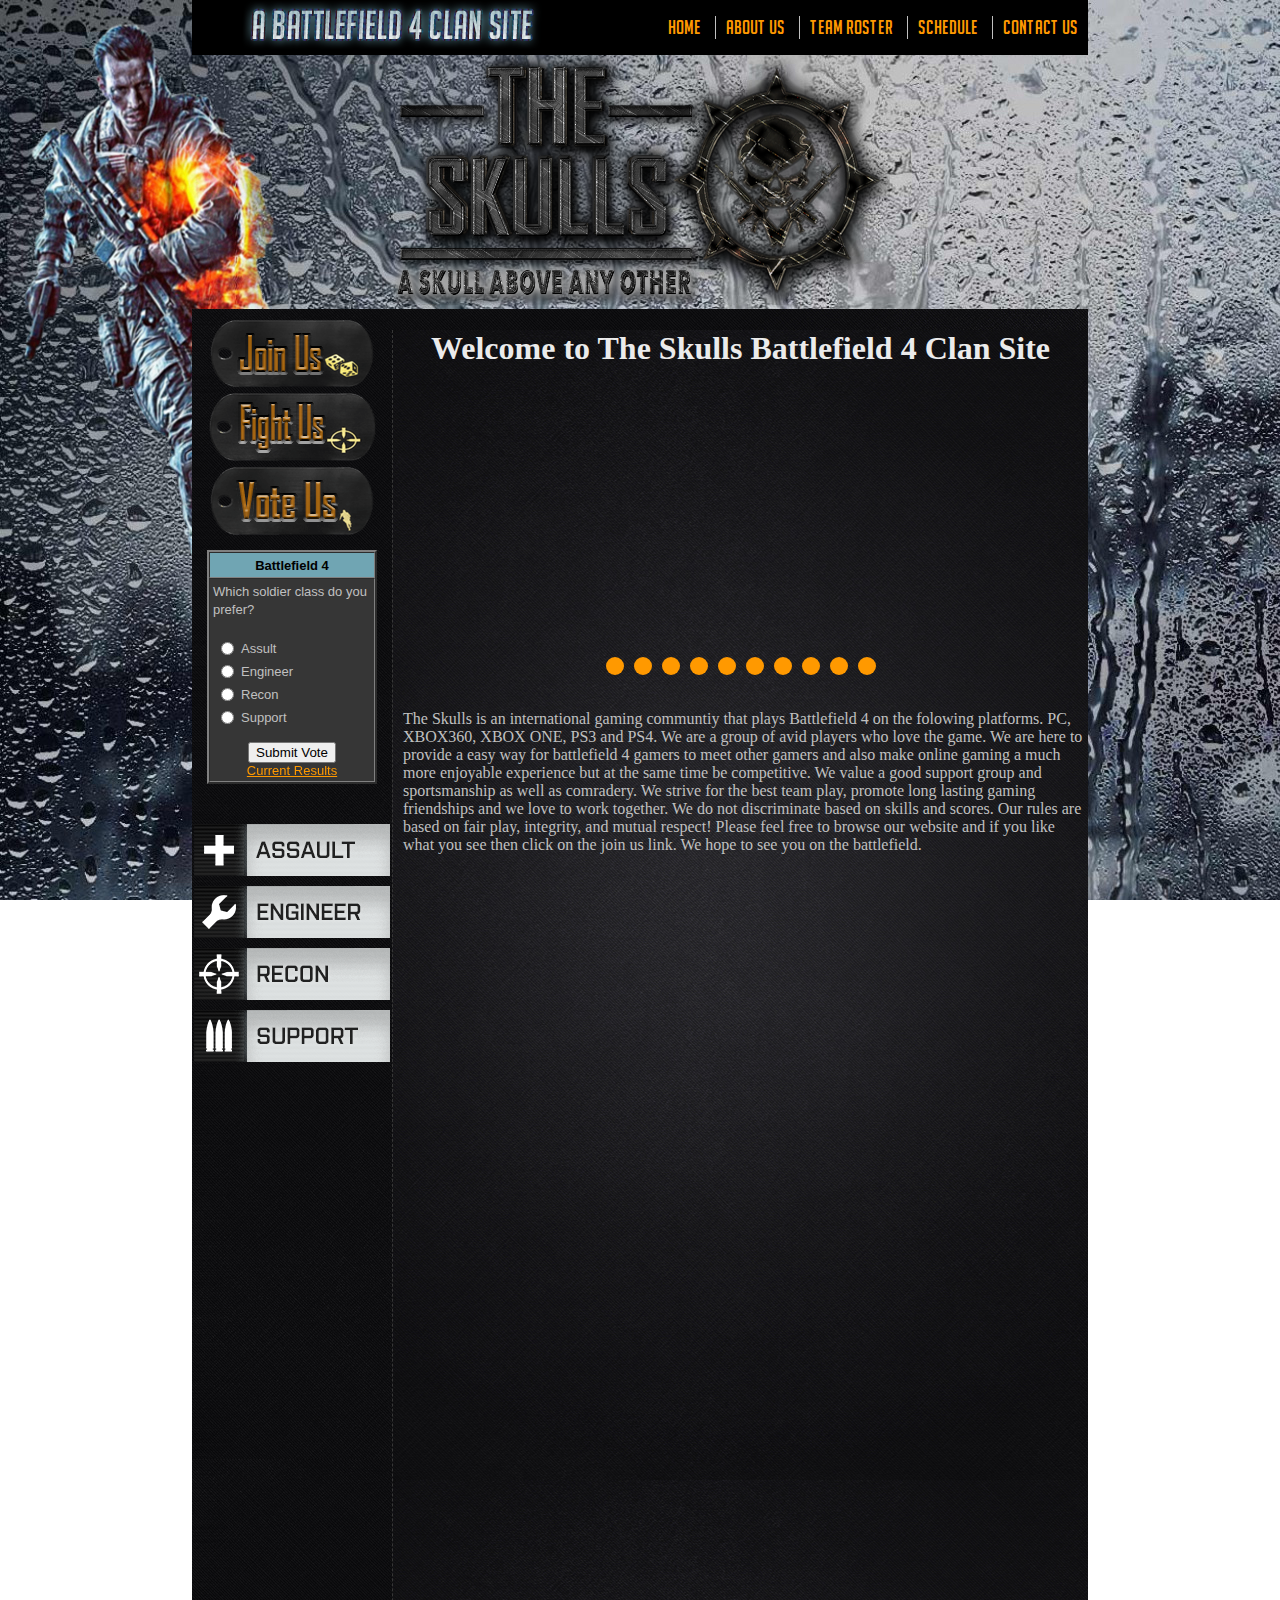
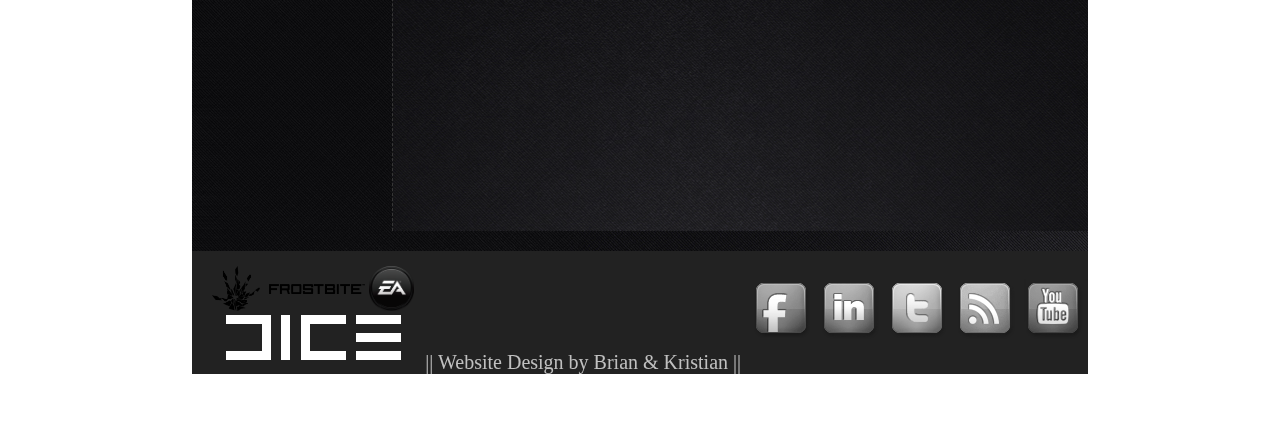
<file: index.html>
<!--
Battlefield 4 Clan/Fan Site
Developed by Brian and Kristian
2015
-->
<!--
Sources:
*favicon.png -
http://bfewaw.com/images/site_icons/bf3_favicon.png
http://bfewaw.com/showthread.php?t=292031
-->
<!DOCTYPE html>
<html>
	<head>
		<title>Battlefield 4 Clan/Fan Site</title>
		<link rel="stylesheet" type="text/css" href="index.css">
		<link rel="shortcut icon" href="favicon.png" />
		<script type="text/javascript" src="1.7.2/javascripts/top_up-min.js"></script>	
	</head>
	<body>


<div class="wrapper">

	<div id="navigation_bar"><img id="title" src="images/title.png" />
		<ul id="navigation_menu">
			<li class="menu"><a href="index.html">Home</a></li>
				<li class="menu"><a href="about_us.html">About Us</a></li>
					<li class="menu"><a href="team_roster.html">Team Roster</a></li>
				<li class="menu"><a href="schedule.html">Schedule</a></li>
			<li class="menu"><a href="contact_us.html">Contact Us</a></li>
		</ul>
	</div>
	    
	<div class="header">		   
		<a href="index.html"><img id="logo" src="images/mylogo1.png" /></a>
	</div> 

	<div class="wrapright"> 	  
		<div class="right">
		   <h1>Welcome to The Skulls Battlefield 4 Clan Site</h1>
								<div id="imageslider">
									<!-- Start cssSlider.com -->
									<!-- Generated by cssSlider.com 2.0 -->
									<link rel="stylesheet" href="cssslider_files/csss_engine1/style.css">
									<!--[if IE]><link rel="stylesheet" href="cssslider_files/csss_engine1/ie.css"><![endif]-->
									<!--[if lte IE 9]><script type="text/javascript" src="cssslider_files/csss_engine1/ie.js"></script><![endif]-->
									<script type="text/javascript" src="cssslider_files/csss_engine1/gestures.js"></script> <div class="csslider1 autoplay ">
									<input name="cs_anchor1" id="cs_slide1_0" type="radio" class="cs_anchor slide">
									<input name="cs_anchor1" id="cs_slide1_1" type="radio" class="cs_anchor slide">
									<input name="cs_anchor1" id="cs_slide1_2" type="radio" class="cs_anchor slide">
									<input name="cs_anchor1" id="cs_slide1_3" type="radio" class="cs_anchor slide">
									<input name="cs_anchor1" id="cs_slide1_4" type="radio" class="cs_anchor slide">
									<input name="cs_anchor1" id="cs_slide1_5" type="radio" class="cs_anchor slide">
									<input name="cs_anchor1" id="cs_slide1_6" type="radio" class="cs_anchor slide">
									<input name="cs_anchor1" id="cs_slide1_7" type="radio" class="cs_anchor slide">
									<input name="cs_anchor1" id="cs_slide1_8" type="radio" class="cs_anchor slide">
									<input name="cs_anchor1" id="cs_slide1_9" type="radio" class="cs_anchor slide">
									<input name="cs_anchor1" id="cs_play1" type="radio" class="cs_anchor" checked="">
									<input name="cs_anchor1" id="cs_pause1_0" type="radio" class="cs_anchor pause">
									<input name="cs_anchor1" id="cs_pause1_1" type="radio" class="cs_anchor pause">
									<input name="cs_anchor1" id="cs_pause1_2" type="radio" class="cs_anchor pause">
									<input name="cs_anchor1" id="cs_pause1_3" type="radio" class="cs_anchor pause">
									<input name="cs_anchor1" id="cs_pause1_4" type="radio" class="cs_anchor pause">
									<input name="cs_anchor1" id="cs_pause1_5" type="radio" class="cs_anchor pause">
									<input name="cs_anchor1" id="cs_pause1_6" type="radio" class="cs_anchor pause">
									<input name="cs_anchor1" id="cs_pause1_7" type="radio" class="cs_anchor pause">
									<input name="cs_anchor1" id="cs_pause1_8" type="radio" class="cs_anchor pause">
									<input name="cs_anchor1" id="cs_pause1_9" type="radio" class="cs_anchor pause">
									<ul>
										<li class="cs_skeleton"><img src="cssslider_files/csss_images1/backround_1.jpg" style="width: 100%;"></li>
										<li class="num0 img slide"> <img src="cssslider_files/csss_images1/backround_1.jpg" alt="Backround (1)" title="Backround (1)"></li>
										<li class="num1 img slide"> <img src="cssslider_files/csss_images1/backround_2.jpg" alt="Backround (2)" title="Backround (2)"></li>
										<li class="num2 img slide"> <img src="cssslider_files/csss_images1/backround_3.jpg" alt="Backround (3)" title="Backround (3)"></li>
										<li class="num3 img slide"> <img src="cssslider_files/csss_images1/backround_4.jpg" alt="Backround (4)" title="Backround (4)"></li>
										<li class="num4 img slide"> <img src="cssslider_files/csss_images1/backround_5.jpg" alt="Backround (5)" title="Backround (5)"></li>
										<li class="num5 img slide"> <img src="cssslider_files/csss_images1/backround_6.jpg" alt="Backround (6)" title="Backround (6)"></li>
										<li class="num6 img slide"> <img src="cssslider_files/csss_images1/backround_7.jpg" alt="Backround (7)" title="Backround (7)"></li>
										<li class="num7 img slide"> <img src="cssslider_files/csss_images1/backround_8.jpg" alt="Backround (8)" title="Backround (8)"></li>
										<li class="num8 img slide"> <img src="cssslider_files/csss_images1/backround_9.jpg" alt="Backround (9)" title="Backround (9)"></li>
										<li class="num9 img slide"> <img src="cssslider_files/csss_images1/backround_10.jpg" alt="Backround (10)" title="Backround (10)"></li>
									</ul><div class="cs_engine"><a href="http://cssslider.com">content slider</a> by cssSlider.com v2.0m</div>
		
									<div class="cs_play_pause">
										<label class="cs_play" for="cs_play1"><span><i></i><b></b></span></label>
										<label class="cs_pause num0" for="cs_pause1_0"><span><i></i><b></b></span></label>
										<label class="cs_pause num1" for="cs_pause1_1"><span><i></i><b></b></span></label>
										<label class="cs_pause num2" for="cs_pause1_2"><span><i></i><b></b></span></label>
										<label class="cs_pause num3" for="cs_pause1_3"><span><i></i><b></b></span></label>
										<label class="cs_pause num4" for="cs_pause1_4"><span><i></i><b></b></span></label>
										<label class="cs_pause num5" for="cs_pause1_5"><span><i></i><b></b></span></label>
										<label class="cs_pause num6" for="cs_pause1_6"><span><i></i><b></b></span></label>
										<label class="cs_pause num7" for="cs_pause1_7"><span><i></i><b></b></span></label>
										<label class="cs_pause num8" for="cs_pause1_8"><span><i></i><b></b></span></label>
										<label class="cs_pause num9" for="cs_pause1_9"><span><i></i><b></b></span></label>
									</div>
									<div class="cs_arrowprev">
										<label class="num0" for="cs_slide1_0"><span><i></i><b></b></span></label>
										<label class="num1" for="cs_slide1_1"><span><i></i><b></b></span></label>
										<label class="num2" for="cs_slide1_2"><span><i></i><b></b></span></label>
										<label class="num3" for="cs_slide1_3"><span><i></i><b></b></span></label>
										<label class="num4" for="cs_slide1_4"><span><i></i><b></b></span></label>
										<label class="num5" for="cs_slide1_5"><span><i></i><b></b></span></label>
										<label class="num6" for="cs_slide1_6"><span><i></i><b></b></span></label>
										<label class="num7" for="cs_slide1_7"><span><i></i><b></b></span></label>
										<label class="num8" for="cs_slide1_8"><span><i></i><b></b></span></label>
										<label class="num9" for="cs_slide1_9"><span><i></i><b></b></span></label>
									</div>
									<div class="cs_arrownext">
										<label class="num0" for="cs_slide1_0"><span><i></i><b></b></span></label>
										<label class="num1" for="cs_slide1_1"><span><i></i><b></b></span></label>
										<label class="num2" for="cs_slide1_2"><span><i></i><b></b></span></label>
										<label class="num3" for="cs_slide1_3"><span><i></i><b></b></span></label>
										<label class="num4" for="cs_slide1_4"><span><i></i><b></b></span></label>
										<label class="num5" for="cs_slide1_5"><span><i></i><b></b></span></label>
										<label class="num6" for="cs_slide1_6"><span><i></i><b></b></span></label>
										<label class="num7" for="cs_slide1_7"><span><i></i><b></b></span></label>
										<label class="num8" for="cs_slide1_8"><span><i></i><b></b></span></label>
										<label class="num9" for="cs_slide1_9"><span><i></i><b></b></span></label>
									</div>
									<div class="cs_bullets">
										<label class="num0" for="cs_slide1_0"> <span class="cs_point"></span>
											<span class="cs_thumb"><img src="cssslider_files/csss_tooltips1/backround_1.jpg" alt="Backround (1)" title="Backround (1)"></span></label>
										<label class="num1" for="cs_slide1_1"> <span class="cs_point"></span>
											<span class="cs_thumb"><img src="cssslider_files/csss_tooltips1/backround_2.jpg" alt="Backround (2)" title="Backround (2)"></span></label>
										<label class="num2" for="cs_slide1_2"> <span class="cs_point"></span>
											<span class="cs_thumb"><img src="cssslider_files/csss_tooltips1/backround_3.jpg" alt="Backround (3)" title="Backround (3)"></span></label>
										<label class="num3" for="cs_slide1_3"> <span class="cs_point"></span>
											<span class="cs_thumb"><img src="cssslider_files/csss_tooltips1/backround_4.jpg" alt="Backround (4)" title="Backround (4)"></span></label>
										<label class="num4" for="cs_slide1_4"> <span class="cs_point"></span>
											<span class="cs_thumb"><img src="cssslider_files/csss_tooltips1/backround_5.jpg" alt="Backround (5)" title="Backround (5)"></span></label>
										<label class="num5" for="cs_slide1_5"> <span class="cs_point"></span>
											<span class="cs_thumb"><img src="cssslider_files/csss_tooltips1/backround_6.jpg" alt="Backround (6)" title="Backround (6)"></span></label>
										<label class="num6" for="cs_slide1_6"> <span class="cs_point"></span>
											<span class="cs_thumb"><img src="cssslider_files/csss_tooltips1/backround_7.jpg" alt="Backround (7)" title="Backround (7)"></span></label>
										<label class="num7" for="cs_slide1_7"> <span class="cs_point"></span>
											<span class="cs_thumb"><img src="cssslider_files/csss_tooltips1/backround_8.jpg" alt="Backround (8)" title="Backround (8)"></span></label>
										<label class="num8" for="cs_slide1_8"> <span class="cs_point"></span>
											<span class="cs_thumb"><img src="cssslider_files/csss_tooltips1/backround_9.jpg" alt="Backround (9)" title="Backround (9)"></span></label>
										<label class="num9" for="cs_slide1_9"> <span class="cs_point"></span>
											<span class="cs_thumb"><img src="cssslider_files/csss_tooltips1/backround_10.jpg" alt="Backround (10)" title="Backround (10)"></span></label>
										</div>
										</div>
		<!-- End cssSlider.com -->
						</div>
						<p align="left">The Skulls is an international gaming communtiy that plays Battlefield 4 on the folowing platforms. PC, XBOX360, XBOX ONE, PS3 and PS4. We are a group of avid players who love the game. We are here to provide a easy way for battlefield 4 gamers to meet other gamers and also make online gaming a much more enjoyable experience but at the same time be competitive. We value a good support group and sportsmanship as well as comradery. We strive for the best team play, promote long lasting gaming friendships and we love to work together. We do not discriminate based on skills and scores. Our rules are based on fair play, integrity, and mutual respect! Please feel free to browse our website and if you like what you see then click on the join us link. We hope to see you on the battlefield.</p>
						<div id="youtube">
							<iframe width="560" height="315" src="https://www.youtube.com/embed/wJ_F525yHVY" frameborder="0" allowfullscreen></iframe><br>
							<iframe width="560" height="315" src="https://www.youtube.com/embed/RJsb7FIwzD0" frameborder="0" allowfullscreen></iframe><br>
							<iframe width="560" height="315" src="https://www.youtube.com/embed/8CEvVxzgUeM" frameborder="0" allowfullscreen></iframe>
						</div>
		</div>
	</div>

	<div class="left">
			 
		<div id="navbuttons">
			<a href="join_us.html"><img src="images/join1.png" /></a>
				<a href="fight_us.html"><img src="images/fightus1.png" /></a>
			<a href="http://battlefield-clans.com/" target="_blank"><img src="images/voteus.png" /></a>			
		</div>
		
		<div id="poll">
			<!-- Begin Sparklit HTML Code -->
			<div style="width:170px; text:#000000; LINK:#ff9900; vlink:#ff9900;" LEFTMARGIN=0 RIGHTMARGIN=0 BOTTOMMARGIN=0 TOPMARGIN=0><div align="center">
			<FORM NAME=Choices1144445 ACTION="http://vote.sparklit.com/poll.spark?pollID=1144445"  target="_blank" METHOD="POST" style="margin: 0px"> 
			 <INPUT TYPE=hidden NAME=ID VALUE="1144445"> 
			 <INPUT TYPE=hidden NAME=lang VALUE="en"> 
			<table ID="DisplayVote1144445" border="2" width="170" bgcolor="#363636" CELLPADDING="3" CELLSPACING="0">
			<tr><td align="center" style="background-color: #70a5b3; filter:progid:DXImageTransform.Microsoft.Gradient(endColorstr='#0060A0', startColorstr='#003366', gradientType='1')"><font size="-1" color="#000000" style="font-family: ARIAL,HELVETICA; font-weight: bold">Battlefield 4</font></td></tr>
			<tr><td><font size="-1" color="#c0c0c0" style="font-family: ARIAL,HELVETICA">
			Which soldier class do you prefer?<br><br>
			<table border=0 width="100%" style="margin-bottom: 12px">
			 <tr><td width=20 valign=top><input name="ballot" type="radio" value="0"></td><td align=left><font size="-1" color="#c0c0c0" style="font-family: ARIAL,HELVETICA">Assult</font></td></tr>  <tr><td width=20 valign=top><input name="ballot" type="radio" value="1"></td><td align=left><font size="-1" color="#c0c0c0" style="font-family: ARIAL,HELVETICA">Engineer</font></td></tr>  <tr><td width=20 valign=top><input name="ballot" type="radio" value="2"></td><td align=left><font size="-1" color="#c0c0c0" style="font-family: ARIAL,HELVETICA">Recon</font></td></tr>  <tr><td width=20 valign=top><input name="ballot" type="radio" value="3"></td><td align=left><font size="-1" color="#c0c0c0" style="font-family: ARIAL,HELVETICA">Support</font></td></tr> 
			</table>
			<div align=center><INPUT TYPE="submit" VALUE="Submit Vote" NAME="submit"></div>
			<div align=center><font size="-1" color="#ff9900" style="font-family: ARIAL,HELVETICA"><A HREF="http://vote.sparklit.com/poll.spark/1144445" target="_blank" style="font-family: ARIAL,HELVETICA; color: #ff9900; text-decoration: underline">Current Results</A>
			</font></div>
			</td></tr>
			</table>

			</form>
			</div>
			</div>
			<!-- End Sparklit HTML Code -->
		</div>

		<div id="info_links">
			<a class="assault" href="images/class_assault.png" toptions="shaded = 1"></a>
				<a class="engineer" href="images/class_engineer.png" toptions="shaded = 1"></a>
				<a class="recon" href="images/class_recon.png" toptions="shaded = 1"></a>
			<a class="support" href="images/class_support.png" toptions="shaded = 1"></a>
		</div>
           
          <br>
          <br>  
                
	</div>	

	<div class="footer">

		<div id="publisher">
			<a href="http://www.frostbite.com/" target="_blank"><img src="images/frostbitelogo.png" height="45"/></a>
				<a href="http://www.ea.com/ca" target="_blank"><img src="images/ea.png" height="45" /></a>
				<br>
			<a href="http://www.dice.se/" target="_blank"><img src="images/dice.png" ></a>
		</div>

		<div id="credits">||  Website Design by Brian & Kristian  ||</div>
		
		<div id="socialmedia">
			<a class="fblink" href="http://www.facebook.com" target="_blank"></a>
				<a class="lilink" href="http://www.linkedin.com" target="_blank"></a>
					<a class="twlink" href="http://www.twitter.com" target="_blank"></a>
				<a class="rsslink" href="http://www.rss.com" target="_blank"></a>
			<a class="ytlink" href="http://www.youtube.com" target="_blank"></a>
		</div>
	</div>     
</div>

</body>
</html>
</file>
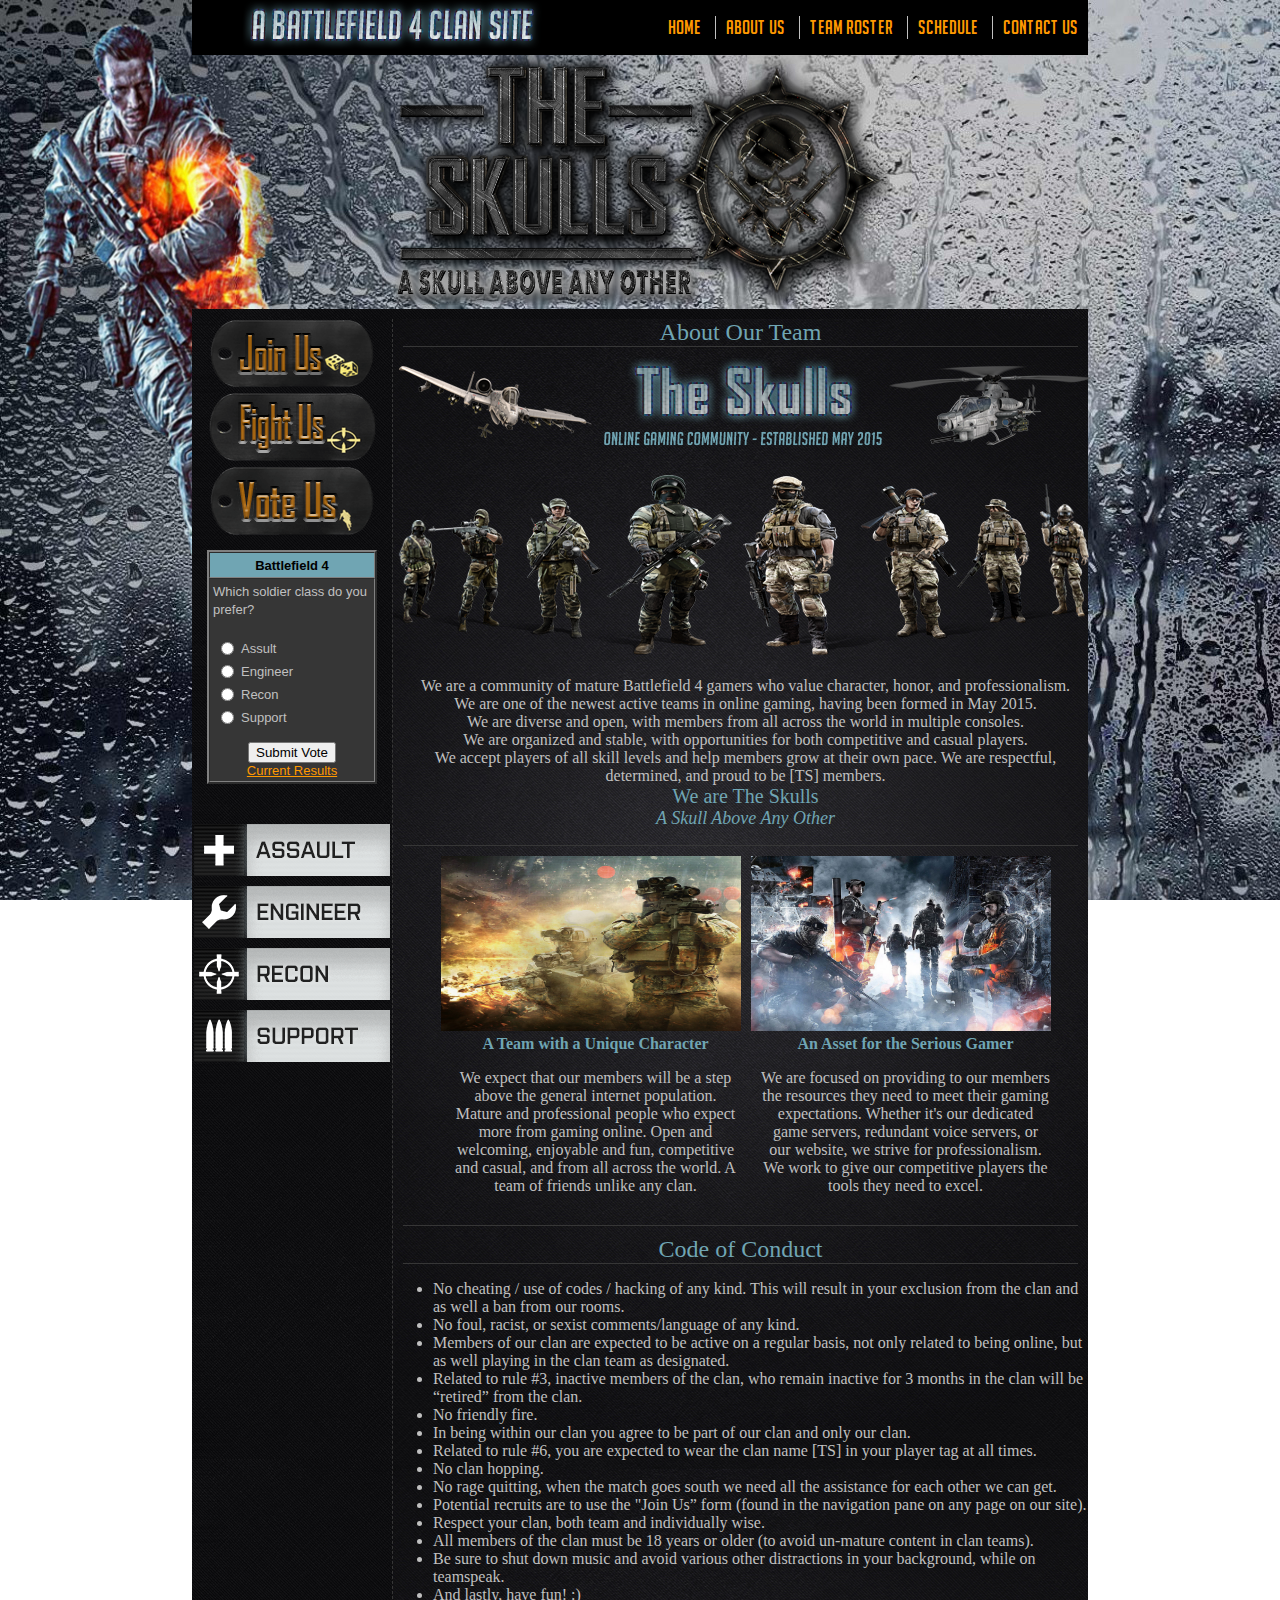
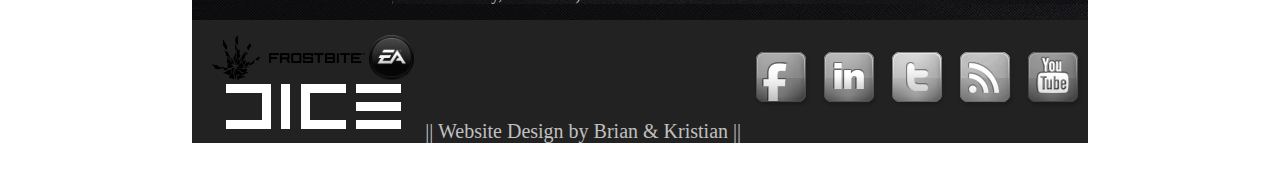
<file: about_us.html>
<!--
Battlefield 4 Clan/Fan Site
Developed by Brian and Kristian
2015
-->
<!--
Sources:
-->
<!DOCTYPE html>
<html>
	<head>
		<title>Battlefield 4 Clan/Fan Site</title>
		<link rel="stylesheet" type="text/css" href="index.css">
		<link rel="shortcut icon" href="favicon.png" />
		<script type="text/javascript" src="1.7.2/javascripts/top_up-min.js"></script>
	</head>
	<body>
		<div class="wrapper">
			<div id="navigation_bar"><img id="title" src="images/title.png" />
				<ul id="navigation_menu">
					<li class="menu"><a href="index.html">Home</a></li>
					<li class="menu"><a href="about_us.html">About Us</a></li>
					<li class="menu"><a href="team_roster.html">Team Roster</a></li>
					<li class="menu"><a href="schedule.html">Schedule</a></li>
					<li class="menu"><a href="contact_us.html">Contact Us</a></li>
				</ul>
			</div>
	    	<div class="header">		   
				<a href="index.html"><img id="logo" src="images/mylogo1.png" /></a>
			</div> 
			<div class="wrapright"> 	  
				<div class="right">
					<div id="content-title">About Our Team</div>
							<div>
								<img src="images/team_logo.png" />
								<p>We are a community of mature Battlefield 4 gamers who value character, honor, and professionalism.<br>
								We are one of the newest active teams in online gaming, having been formed in May 2015.<br>
								We are diverse and open, with members from all across the world in multiple consoles. <br>
								We are organized and stable, with opportunities for both competitive and casual players. <br>
								We accept players of all skill levels and help members grow at their own pace. We are respectful, determined, and proud to be [TS] members.<br>
								<font style="font-size: 20px; color: #70a5b3;">We are The Skulls</font><br>
								<font style="font-style: italic; font-size: 18px; color: #70a5b3;">A Skull Above Any Other</font></p>
							</div>
							<div class="line">&nbsp;</div>
							<div id="about-gallery">
								<div style="float: left; width: 300px; margin-left: 10px">
									<img src="images/about_character.png" width="300" height="175" alt="Team Character" /><br>
									<span class="lead">A Team with a Unique Character</span>
									<p>We expect that our members will be a step above the general internet population. Mature and professional people who expect more from gaming online. Open and welcoming, enjoyable and fun, competitive and casual, and from all across the world. A team of friends unlike any clan.</p>
								</div>
								<div style="float: left; width: 300px; margin-left: 10px">
									<img src="images/about_assets.png" width="300" height="175" alt="Team Assets"><br>
									<span class="lead">An Asset for the Serious Gamer</span>
									<p>We are focused on providing to our members the resources they need to meet their gaming expectations. Whether it's our dedicated game servers, redundant voice servers, or our website, we strive for professionalism. We work to give our competitive players the tools they need to excel.</p>
								</div>
							</div>
							<div class="line">&nbsp;</div>
							<div id="content-title">Code of Conduct</div>
							<div id="clan-rules">
								<ul>
									<li>No cheating / use of codes / hacking of any kind.  This will result in your exclusion from the clan and as well a ban from our rooms.</li>
									<li>No foul, racist, or sexist comments/language of any kind.</li>
									<li>Members of our clan are expected to be active on a regular basis, not only related to being online, but as well playing in the clan team as designated.</li>
									<li>Related to rule #3, inactive members of the clan, who remain inactive for 3 months in the clan will be “retired” from the clan.</li>
									<li>No friendly fire.</li>
									<li>In being within our clan you agree to be part of our clan and only our clan.</li>
									<li>Related to rule #6, you are expected to wear the clan name [TS] in your player tag at all times.</li>
									<li>No clan hopping.</li>
									<li>No rage quitting, when the match goes south we need all the assistance for each other we can get.</li>
									<li>Potential recruits are to use the "Join Us” form (found in the navigation pane on any page on our site).</li>
									<li>Respect your clan, both team and individually wise.</li>
									<li>All members of the clan must be 18 years or older (to avoid un-mature content in clan teams).</li>
									<li>Be sure to shut down music and avoid various other distractions in your background, while on teamspeak.</li>
									<li>And lastly, have fun! :)</li>
								</ul>
							</div>
				</div>
			</div>
			<div class="left">
				<div id="navbuttons">
					<a href="join_us.html"><img src="images/join1.png" /></a>
					<a href="fight_us.html"><img src="images/fightus1.png" /></a>
					<a href="http://battlefield-clans.com/" target="_blank"><img src="images/voteus.png" /></a>			
				</div>
				<div id="poll">
				<!-- Begin Sparklit HTML Code -->
					<div style="width:170px; text:#000000; LINK:#ff9900; vlink:#ff9900;" LEFTMARGIN=0 RIGHTMARGIN=0 BOTTOMMARGIN=0 TOPMARGIN=0>
						<div align="center">
							<FORM NAME=Choices1144445 ACTION="http://vote.sparklit.com/poll.spark?pollID=1144445"  target="_blank" METHOD="POST" style="margin: 0px"> 
	 							<INPUT TYPE=hidden NAME=ID VALUE="1144445">
	 									<INPUT TYPE=hidden NAME=lang VALUE="en">
											<table ID="DisplayVote1144445" border="2" width="170" bgcolor="#363636" CELLPADDING="3" CELLSPACING="0">

												<tr><td align="center" style="background-color: #70a5b3; filter:progid:DXImageTransform.Microsoft.Gradient(endColorstr='#0060A0', startColorstr='#003366', gradientType='1')"><font size="-1" color="#000000" style="font-family: ARIAL,HELVETICA; font-weight: bold">Battlefield 4</font></td></tr>

												<tr><td><font size="-1" color="#c0c0c0" style="font-family: ARIAL,HELVETICA">
												Which soldier class do you prefer?<br><br>

												<table border=0 width="100%" style="margin-bottom: 12px">
	 											<tr><td width=20 valign=top><input name="ballot" type="radio" value="0"></td><td align=left><font size="-1" color="#c0c0c0" style="font-family: ARIAL,HELVETICA">Assult</font></td></tr>

	 											<tr><td width=20 valign=top><input name="ballot" type="radio" value="1"></td><td align=left><font size="-1" color="#c0c0c0" style="font-family: ARIAL,HELVETICA">Engineer</font></td></tr>

	 											<tr><td width=20 valign=top><input name="ballot" type="radio" value="2"></td><td align=left><font size="-1" color="#c0c0c0" style="font-family: ARIAL,HELVETICA">Recon</font></td></tr>

	 											<tr><td width=20 valign=top><input name="ballot" type="radio" value="3"></td><td align=left><font size="-1" color="#c0c0c0" style="font-family: ARIAL,HELVETICA">Support</font></td></tr>
												</table>

												<div align=center><INPUT TYPE="submit" VALUE="Submit Vote" NAME="submit"></div>

												<div align=center><font size="-1" color="#ff9900" style="font-family: ARIAL,HELVETICA"><A HREF="http://vote.sparklit.com/poll.spark/1144445" target="_blank" style="font-family: ARIAL,HELVETICA; color: #ff9900; text-decoration: underline">Current Results</A>
												</font></div>

											</table>
								</form>
							</div>
						</div>
					<!-- End Sparklit HTML Code -->
					</div>

		<div id="info_links">
			<a class="assault" href="images/class_assault.png" toptions="shaded = 1"></a>
				<a class="engineer" href="images/class_engineer.png" toptions="shaded = 1"></a>
				<a class="recon" href="images/class_recon.png" toptions="shaded = 1"></a>
			<a class="support" href="images/class_support.png" toptions="shaded = 1"></a>
		</div>
           
          <br>
          <br>  
                
	</div>	

	<div class="footer">

		<div id="publisher">
			<a href="http://www.frostbite.com/" target="_blank"><img src="images/frostbitelogo.png" height="45"/></a>
				<a href="http://www.ea.com/ca" target="_blank"><img src="images/ea.png" height="45" /></a>
				<br>
			<a href="http://www.dice.se/" target="_blank"><img src="images/dice.png" ></a>
		</div>

		<div id="credits">||  Website Design by Brian & Kristian  ||</div>
		
		<div id="socialmedia">
			<a class="fblink" href="http://www.facebook.com" target="_blank"></a>
				<a class="lilink" href="http://www.linkedin.com" target="_blank"></a>
					<a class="twlink" href="http://www.twitter.com" target="_blank"></a>
				<a class="rsslink" href="http://www.rss.com" target="_blank"></a>
			<a class="ytlink" href="http://www.youtube.com" target="_blank"></a>
		</div>
	</div>     
</div>

</body>
</html>
</file>
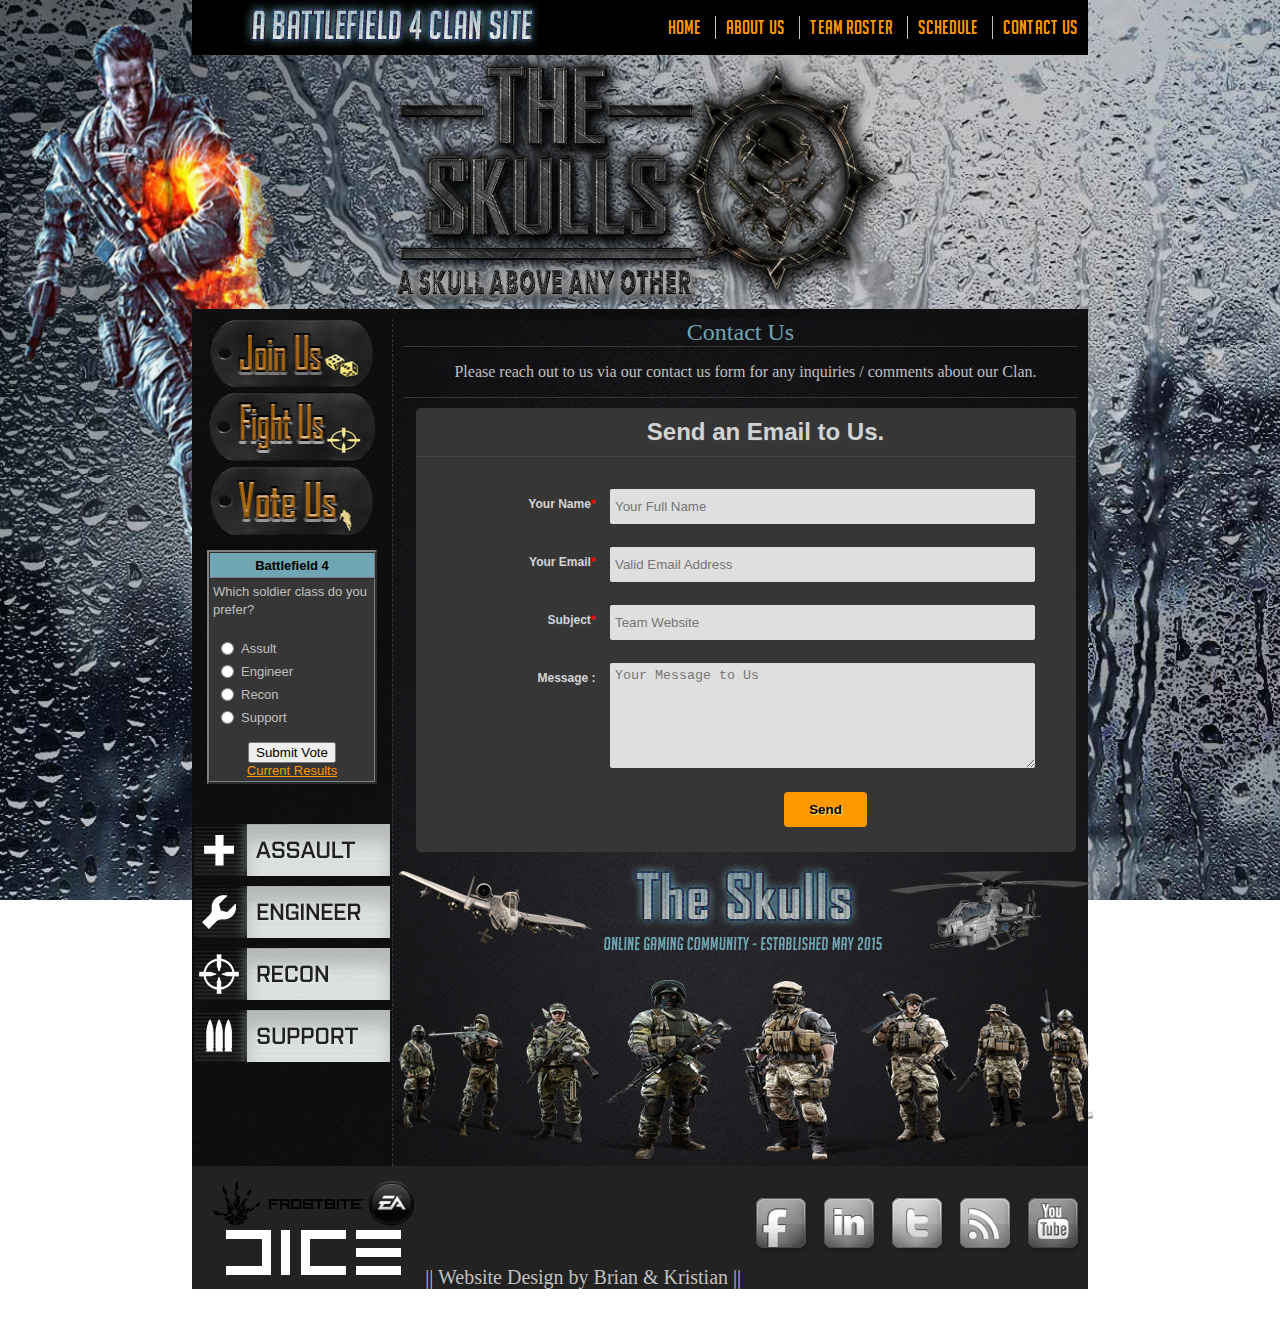
<file: contact_us.html>
<!--
Battlefield 4 Clan/Fan Site
Developed by Brian and Kristian
2015
-->
<!--
Sources:
*favicon.png -
http://bfewaw.com/images/site_icons/bf3_favicon.png
http://bfewaw.com/showthread.php?t=292031
-->
<!DOCTYPE html>
<html>
	<head>
		<title>Battlefield 4 Clan/Fan Site</title>
		<link rel="stylesheet" type="text/css" href="index.css">
		<link rel="shortcut icon" href="favicon.png" />		
		<script type="text/javascript" src="1.7.2/javascripts/top_up-min.js"></script>	
	</head>
	<body>


<div class="wrapper">

	<div id="navigation_bar"><img id="title" src="images/title.png" />
		<ul id="navigation_menu">
			<li class="menu"><a href="index.html">Home</a></li>
				<li class="menu"><a href="about_us.html">About Us</a></li>
					<li class="menu"><a href="team_roster.html">Team Roster</a></li>
				<li class="menu"><a href="schedule.html">Schedule</a></li>
			<li class="menu"><a href="contact_us.html">Contact Us</a></li>
		</ul>
	</div>
	    
	<div class="header">		   
		<a href="index.html"><img id="logo" src="images/mylogo1.png" /></a>
	</div> 

	<div class="wrapright"> 	  
		
		<div class="right">
		   
		   <div id="content-title">Contact Us</div>
						<p>Please reach out to us via our contact us form for
							any inquiries / comments about our Clan.</p>
						<div class="line">&nbsp;</div>
							<div id="join-form">
								<form action="MAILTO:brian.nicholas@learningspurs.com" method="post" class="dark-matter">
    								<h1>Send an Email to Us.</h1>

    								<label>
        								<span>Your Name<font style="color: red;">*</font></span>
        								<input id="name" type="text" name="name" placeholder="Your Full Name" required/>
    								</label>

    								<label>
        								<span>Your Email<font style="color: red;">*</font></span>
        								<input id="email" type="email" name="email" placeholder="Valid Email Address" required/>
    								</label>

    								<label>
        								<span>Subject<font style="color: red;">*</font></span>
        								<input id="name" type="text" name="TeamWebsite" placeholder="Team Website" required/>
    								</label>
        					      
    								<label>
    									<span>Message :</span>
        								<textarea id="message" name="message" placeholder="Your Message to Us"></textarea>
    								</label> 
     						
     								<label>
        								<span>&nbsp;</span> 
        								<input type="submit" class="button" value="Send" />
    								</label>

    							</form>
							</div>
							<img src="images/team_logo.png" />					
		</div>
	</div>

	<div class="left">
			 
		<div id="navbuttons">
			<a href="join_us.html"><img src="images/join1.png" /></a>
				<a href="fight_us.html"><img src="images/fightus1.png" /></a>
			<a href="http://battlefield-clans.com/" target="_blank"><img src="images/voteus.png" /></a>			
		</div>
		
		<div id="poll">
			<!-- Begin Sparklit HTML Code -->
			<div style="width:170px; text:#000000; LINK:#ff9900; vlink:#ff9900;" LEFTMARGIN=0 RIGHTMARGIN=0 BOTTOMMARGIN=0 TOPMARGIN=0><div align="center">
			<FORM NAME=Choices1144445 ACTION="http://vote.sparklit.com/poll.spark?pollID=1144445"  target="_blank" METHOD="POST" style="margin: 0px"> 
			 <INPUT TYPE=hidden NAME=ID VALUE="1144445"> 
			 <INPUT TYPE=hidden NAME=lang VALUE="en"> 
			<table ID="DisplayVote1144445" border="2" width="170" bgcolor="#363636" CELLPADDING="3" CELLSPACING="0">
			<tr><td align="center" style="background-color: #70a5b3; filter:progid:DXImageTransform.Microsoft.Gradient(endColorstr='#0060A0', startColorstr='#003366', gradientType='1')"><font size="-1" color="#000000" style="font-family: ARIAL,HELVETICA; font-weight: bold">Battlefield 4</font></td></tr>
			<tr><td><font size="-1" color="#c0c0c0" style="font-family: ARIAL,HELVETICA">
			Which soldier class do you prefer?<br><br>
			<table border=0 width="100%" style="margin-bottom: 12px">
			 <tr><td width=20 valign=top><input name="ballot" type="radio" value="0"></td><td align=left><font size="-1" color="#c0c0c0" style="font-family: ARIAL,HELVETICA">Assult</font></td></tr>  <tr><td width=20 valign=top><input name="ballot" type="radio" value="1"></td><td align=left><font size="-1" color="#c0c0c0" style="font-family: ARIAL,HELVETICA">Engineer</font></td></tr>  <tr><td width=20 valign=top><input name="ballot" type="radio" value="2"></td><td align=left><font size="-1" color="#c0c0c0" style="font-family: ARIAL,HELVETICA">Recon</font></td></tr>  <tr><td width=20 valign=top><input name="ballot" type="radio" value="3"></td><td align=left><font size="-1" color="#c0c0c0" style="font-family: ARIAL,HELVETICA">Support</font></td></tr> 
			</table>
			<div align=center><INPUT TYPE="submit" VALUE="Submit Vote" NAME="submit"></div>
			<div align=center><font size="-1" color="#ff9900" style="font-family: ARIAL,HELVETICA"><A HREF="http://vote.sparklit.com/poll.spark/1144445" target="_blank" style="font-family: ARIAL,HELVETICA; color: #ff9900; text-decoration: underline">Current Results</A>
			</font></div>
			</td></tr>
			</table>

			</form>
			</div>
			</div>
			<!-- End Sparklit HTML Code -->
		</div>

		<div id="info_links">
			<a class="assault" href="images/class_assault.png" toptions="shaded = 1"></a>
				<a class="engineer" href="images/class_engineer.png" toptions="shaded = 1"></a>
				<a class="recon" href="images/class_recon.png" toptions="shaded = 1"></a>
			<a class="support" href="images/class_support.png" toptions="shaded = 1"></a>
		</div>
           
          <br>
          <br>  
                
	</div>	

	<div class="footer">

		<div id="publisher">
			<a href="http://www.frostbite.com/" target="_blank"><img src="images/frostbitelogo.png" height="45"/></a>
				<a href="http://www.ea.com/ca" target="_blank"><img src="images/ea.png" height="45" /></a>
				<br>
			<a href="http://www.dice.se/" target="_blank"><img src="images/dice.png" ></a>
		</div>

		<div id="credits">||  Website Design by Brian & Kristian  ||</div>
		
		<div id="socialmedia">
			<a class="fblink" href="http://www.facebook.com" target="_blank"></a>
				<a class="lilink" href="http://www.linkedin.com" target="_blank"></a>
					<a class="twlink" href="http://www.twitter.com" target="_blank"></a>
				<a class="rsslink" href="http://www.rss.com" target="_blank"></a>
			<a class="ytlink" href="http://www.youtube.com" target="_blank"></a>
		</div>
	</div>     
</div>

</body>
</html>
</file>
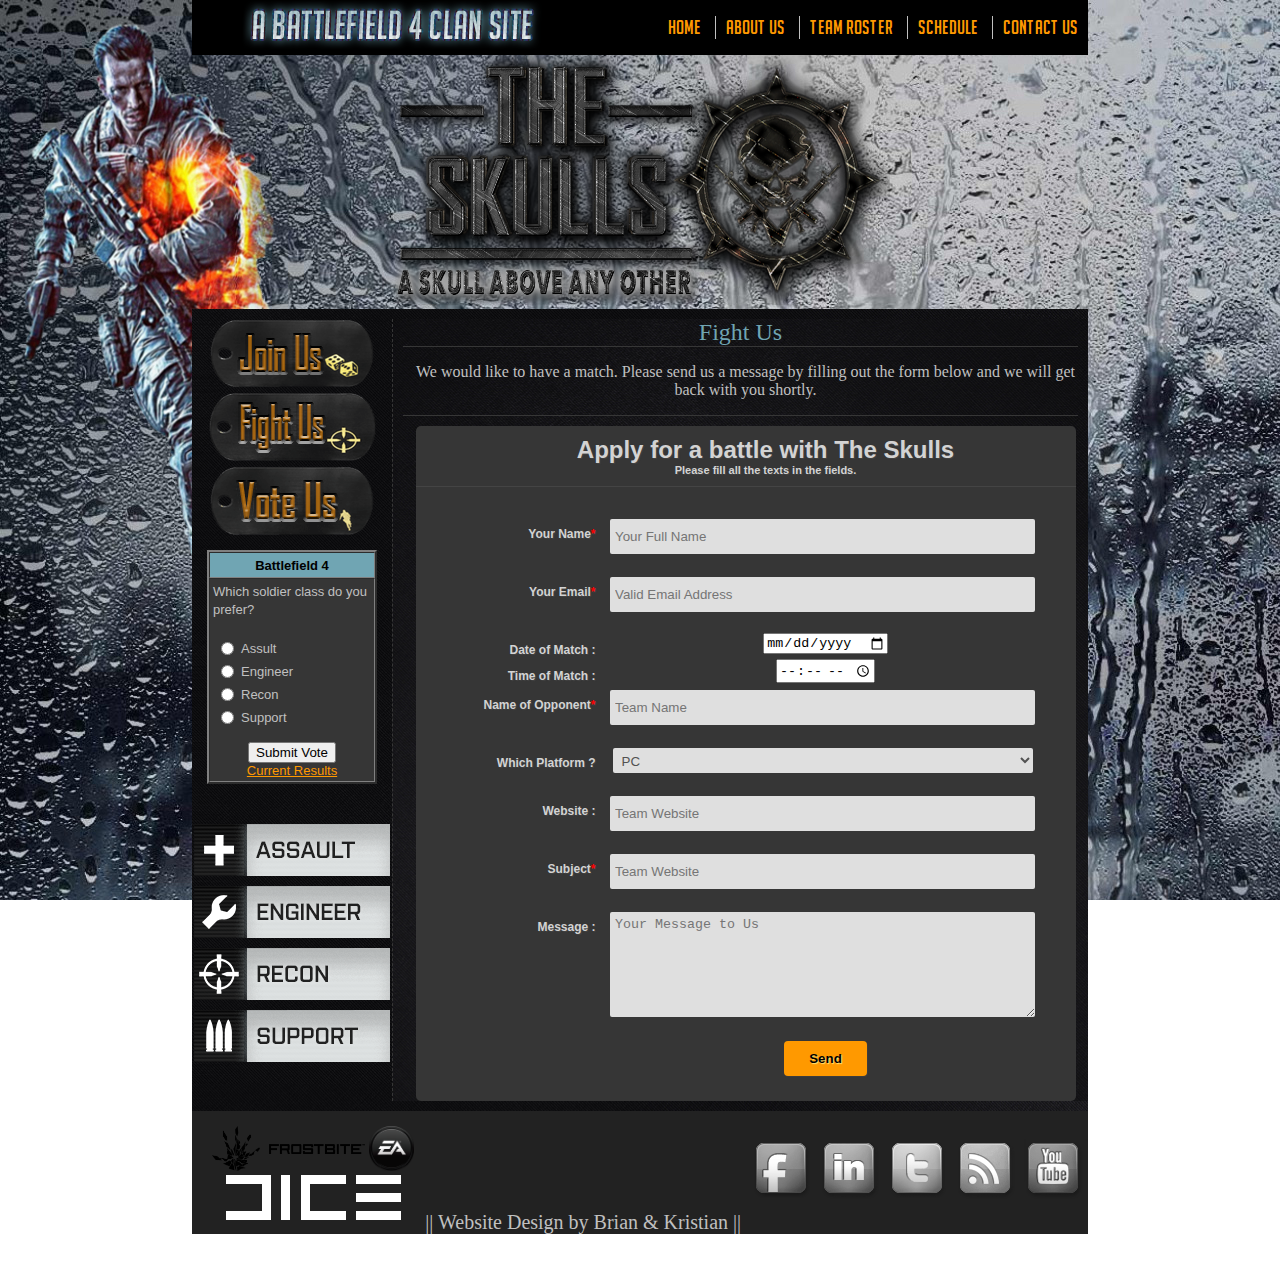
<file: fight_us.html>
<!--
Battlefield 4 Clan/Fan Site
Developed by Brian and Kristian
2015
-->
<!--
Sources:
*favicon.png -
http://bfewaw.com/images/site_icons/bf3_favicon.png
http://bfewaw.com/showthread.php?t=292031
-->
<!DOCTYPE html>
<html>
	<head>
		<title>Battlefield 4 Clan/Fan Site</title>
		<link rel="stylesheet" type="text/css" href="index.css">
		<link rel="shortcut icon" href="favicon.png" />
		<script type="text/javascript" src="1.7.2/javascripts/top_up-min.js"></script>	
	</head>
	<body>


<div class="wrapper">

	<div id="navigation_bar"><img id="title" src="images/title.png" />
		<ul id="navigation_menu">
			<li class="menu"><a href="index.html">Home</a></li>
				<li class="menu"><a href="about_us.html">About Us</a></li>
					<li class="menu"><a href="team_roster.html">Team Roster</a></li>
				<li class="menu"><a href="schedule.html">Schedule</a></li>
			<li class="menu"><a href="contact_us.html">Contact Us</a></li>
		</ul>
	</div>
	    
	<div class="header">		   
		<a href="index.html"><img id="logo" src="images/mylogo1.png" /></a>
	</div> 

	<div class="wrapright"> 	  
		
		<div class="right">
		   
		   <div id="content-title">Fight Us</div>
						<p>We would like to have a match. Please send us a message by filling out the form below and we will get back with you shortly.
						<div class="line">&nbsp;</div>
							<div id="join-form">
								<form action="MAILTO:brian.nicholas@learningspurs.com" method="post" class="dark-matter">
    							<h1>Apply for a battle with The Skulls
        							<span>Please fill all the texts in the fields.</span>
    							</h1>
    							<label>
        							<span>Your Name<font style="color: red;">*</font></span>
        							<input id="name" type="text" name="name" placeholder="Your Full Name" required/>
    							</label>
    
    							<label>
        							<span>Your Email<font style="color: red;">*</font></span>
        							<input id="email" type="email" name="email" placeholder="Valid Email Address" required/>
    							</label>        					
        					
        						<label>
        							<span>Date of Match :</span>
        							<input type="date" name="MatchDate">
        						</label>
        	    				
        	    				<label>
        							<span>Time of Match :</span>
        							<input type="time" name="MatchTime">
        						</label>

        						<label>
        							<span>Name of Opponent<font style="color: red;">*</font></span>
        							<input id="name" type="text" name="TeamName" placeholder="Team Name" required/>
    							</label>

								<label>
        							<span>Which Platform ?</span>
        								<select name="selection">
        									<option value="PC">PC</option>
        									<option value="XBOX360">XBOX360</option>
        									<option value="PS3">PS3</option>
        									<option value="XBOX ONE">XBOX ONE</option>
        									<option value="PS4">PS4</option>			
        								</select>
    							</label>	

    							<label>
        							<span>Website :</span>
        							<input id="name" type="text" name="TeamWebsite" placeholder="Team Website" />
    							</label>

    							<label>
        							<span>Subject<font style="color: red;">*</font></span>
        							<input id="name" type="text" name="TeamWebsite" placeholder="Team Website" required/>
    							</label>
        					      
    						<label>
    						<span>Message :</span>
        					<textarea id="message" name="message" placeholder="Your Message to Us"></textarea>
    						</label> 
     						
     						<label>
        						<span>&nbsp;</span> 
        						<input type="submit" class="button" value="Send" /> 
    							</label>    
						</form>
						</div>		
					
		</div>
	</div>

	<div class="left">
			 
		<div id="navbuttons">
			<a href="join_us.html"><img src="images/join1.png" /></a>
				<a href="fight_us.html"><img src="images/fightus1.png" /></a>
			<a href="http://battlefield-clans.com/" target="_blank"><img src="images/voteus.png" /></a>			
		</div>
		
		<div id="poll">
			<!-- Begin Sparklit HTML Code -->
			<div style="width:170px; text:#000000; LINK:#ff9900; vlink:#ff9900;" LEFTMARGIN=0 RIGHTMARGIN=0 BOTTOMMARGIN=0 TOPMARGIN=0><div align="center">
			<FORM NAME=Choices1144445 ACTION="http://vote.sparklit.com/poll.spark?pollID=1144445"  target="_blank" METHOD="POST" style="margin: 0px"> 
			 <INPUT TYPE=hidden NAME=ID VALUE="1144445"> 
			 <INPUT TYPE=hidden NAME=lang VALUE="en"> 
			<table ID="DisplayVote1144445" border="2" width="170" bgcolor="#363636" CELLPADDING="3" CELLSPACING="0">
			<tr><td align="center" style="background-color: #70a5b3; filter:progid:DXImageTransform.Microsoft.Gradient(endColorstr='#0060A0', startColorstr='#003366', gradientType='1')"><font size="-1" color="#000000" style="font-family: ARIAL,HELVETICA; font-weight: bold">Battlefield 4</font></td></tr>
			<tr><td><font size="-1" color="#c0c0c0" style="font-family: ARIAL,HELVETICA">
			Which soldier class do you prefer?<br><br>
			<table border=0 width="100%" style="margin-bottom: 12px">
			 <tr><td width=20 valign=top><input name="ballot" type="radio" value="0"></td><td align=left><font size="-1" color="#c0c0c0" style="font-family: ARIAL,HELVETICA">Assult</font></td></tr>  <tr><td width=20 valign=top><input name="ballot" type="radio" value="1"></td><td align=left><font size="-1" color="#c0c0c0" style="font-family: ARIAL,HELVETICA">Engineer</font></td></tr>  <tr><td width=20 valign=top><input name="ballot" type="radio" value="2"></td><td align=left><font size="-1" color="#c0c0c0" style="font-family: ARIAL,HELVETICA">Recon</font></td></tr>  <tr><td width=20 valign=top><input name="ballot" type="radio" value="3"></td><td align=left><font size="-1" color="#c0c0c0" style="font-family: ARIAL,HELVETICA">Support</font></td></tr> 
			</table>
			<div align=center><INPUT TYPE="submit" VALUE="Submit Vote" NAME="submit"></div>
			<div align=center><font size="-1" color="#ff9900" style="font-family: ARIAL,HELVETICA"><A HREF="http://vote.sparklit.com/poll.spark/1144445" target="_blank" style="font-family: ARIAL,HELVETICA; color: #ff9900; text-decoration: underline">Current Results</A>
			</font></div>
			</td></tr>
			</table>

			</form>
			</div>
			</div>
			<!-- End Sparklit HTML Code -->
		</div>

		<div id="info_links">
			<a class="assault" href="images/class_assault.png" toptions="shaded = 1"></a>
				<a class="engineer" href="images/class_engineer.png" toptions="shaded = 1"></a>
				<a class="recon" href="images/class_recon.png" toptions="shaded = 1"></a>
			<a class="support" href="images/class_support.png" toptions="shaded = 1"></a>
		</div>
           
          <br>
          <br>  
                
	</div>	

	<div class="footer">

		<div id="publisher">
			<a href="http://www.frostbite.com/" target="_blank"><img src="images/frostbitelogo.png" height="45"/></a>
				<a href="http://www.ea.com/ca" target="_blank"><img src="images/ea.png" height="45" /></a>
				<br>
			<a href="http://www.dice.se/" target="_blank"><img src="images/dice.png" ></a>
		</div>

		<div id="credits">||  Website Design by Brian & Kristian  ||</div>
		
		<div id="socialmedia">
			<a class="fblink" href="http://www.facebook.com" target="_blank"></a>
				<a class="lilink" href="http://www.linkedin.com" target="_blank"></a>
					<a class="twlink" href="http://www.twitter.com" target="_blank"></a>
				<a class="rsslink" href="http://www.rss.com" target="_blank"></a>
			<a class="ytlink" href="http://www.youtube.com" target="_blank"></a>
		</div>
	</div>     
</div>

</body>
</html>
</file>
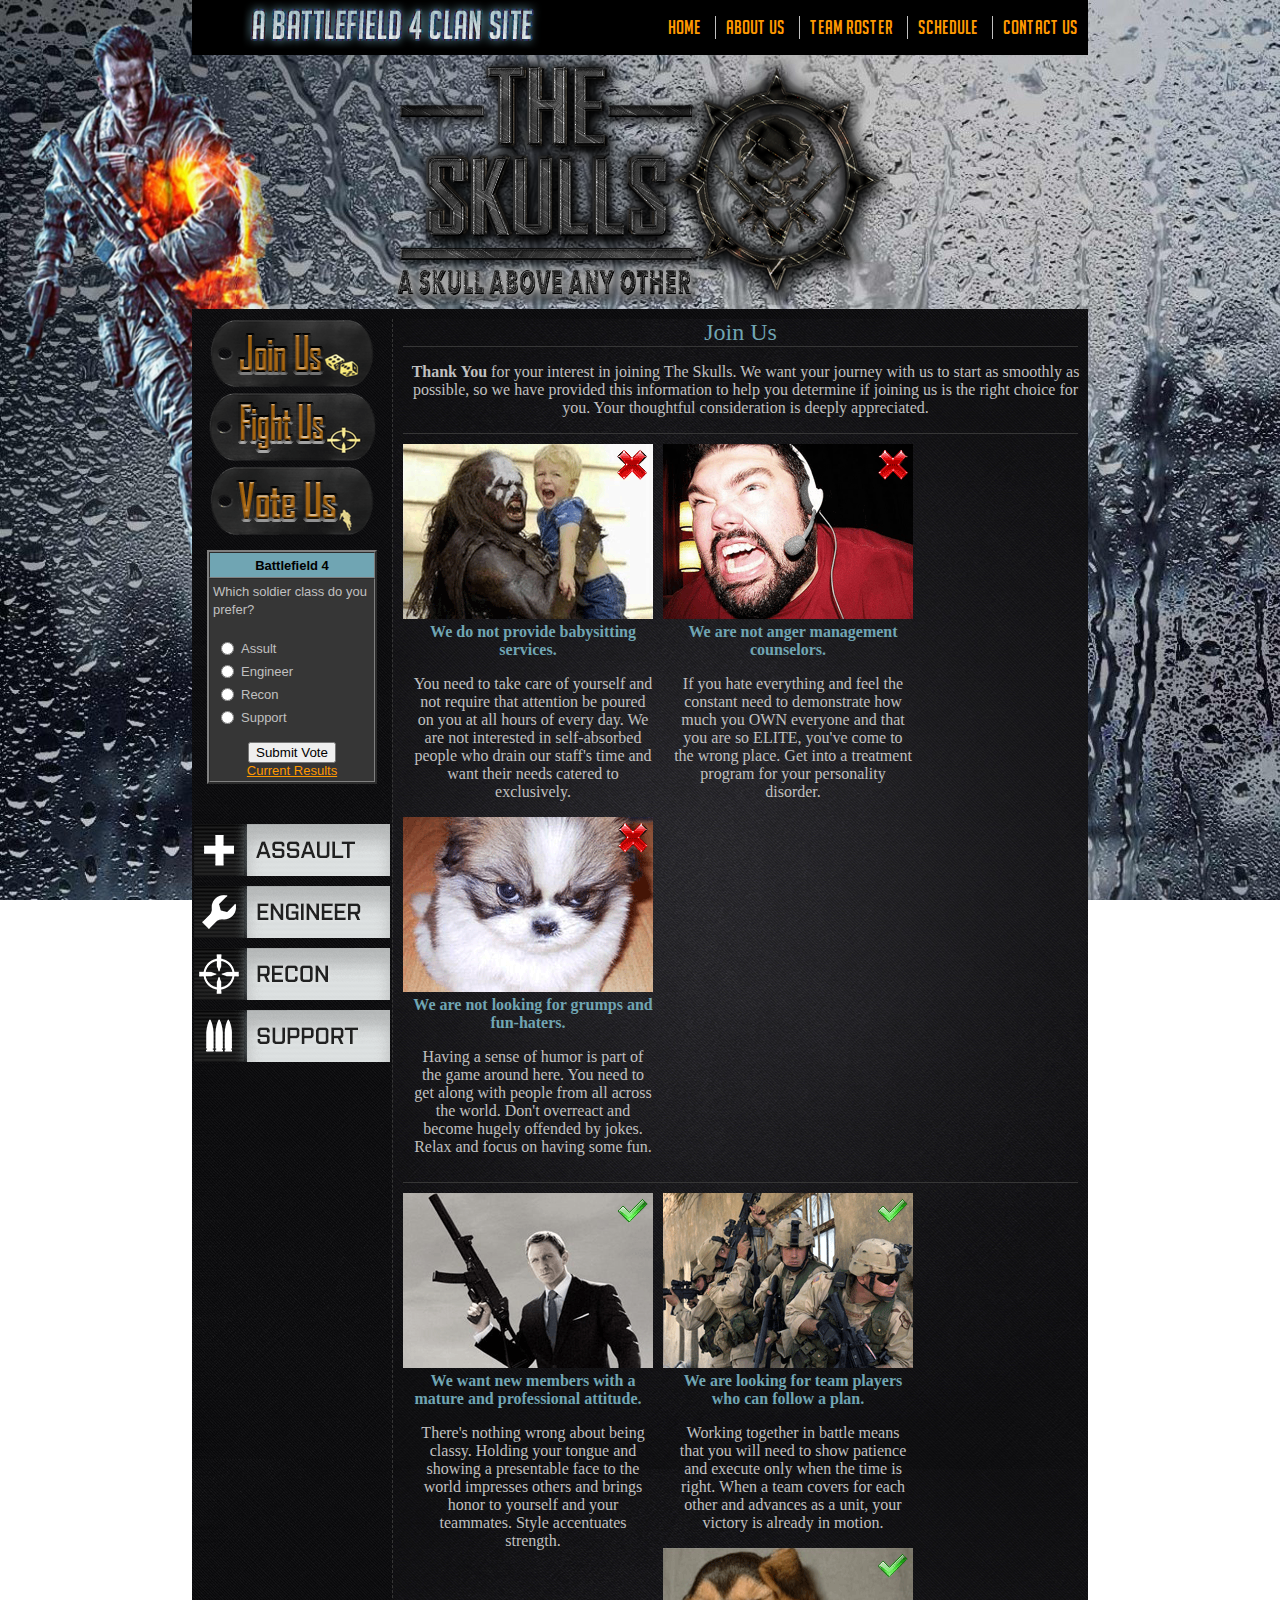
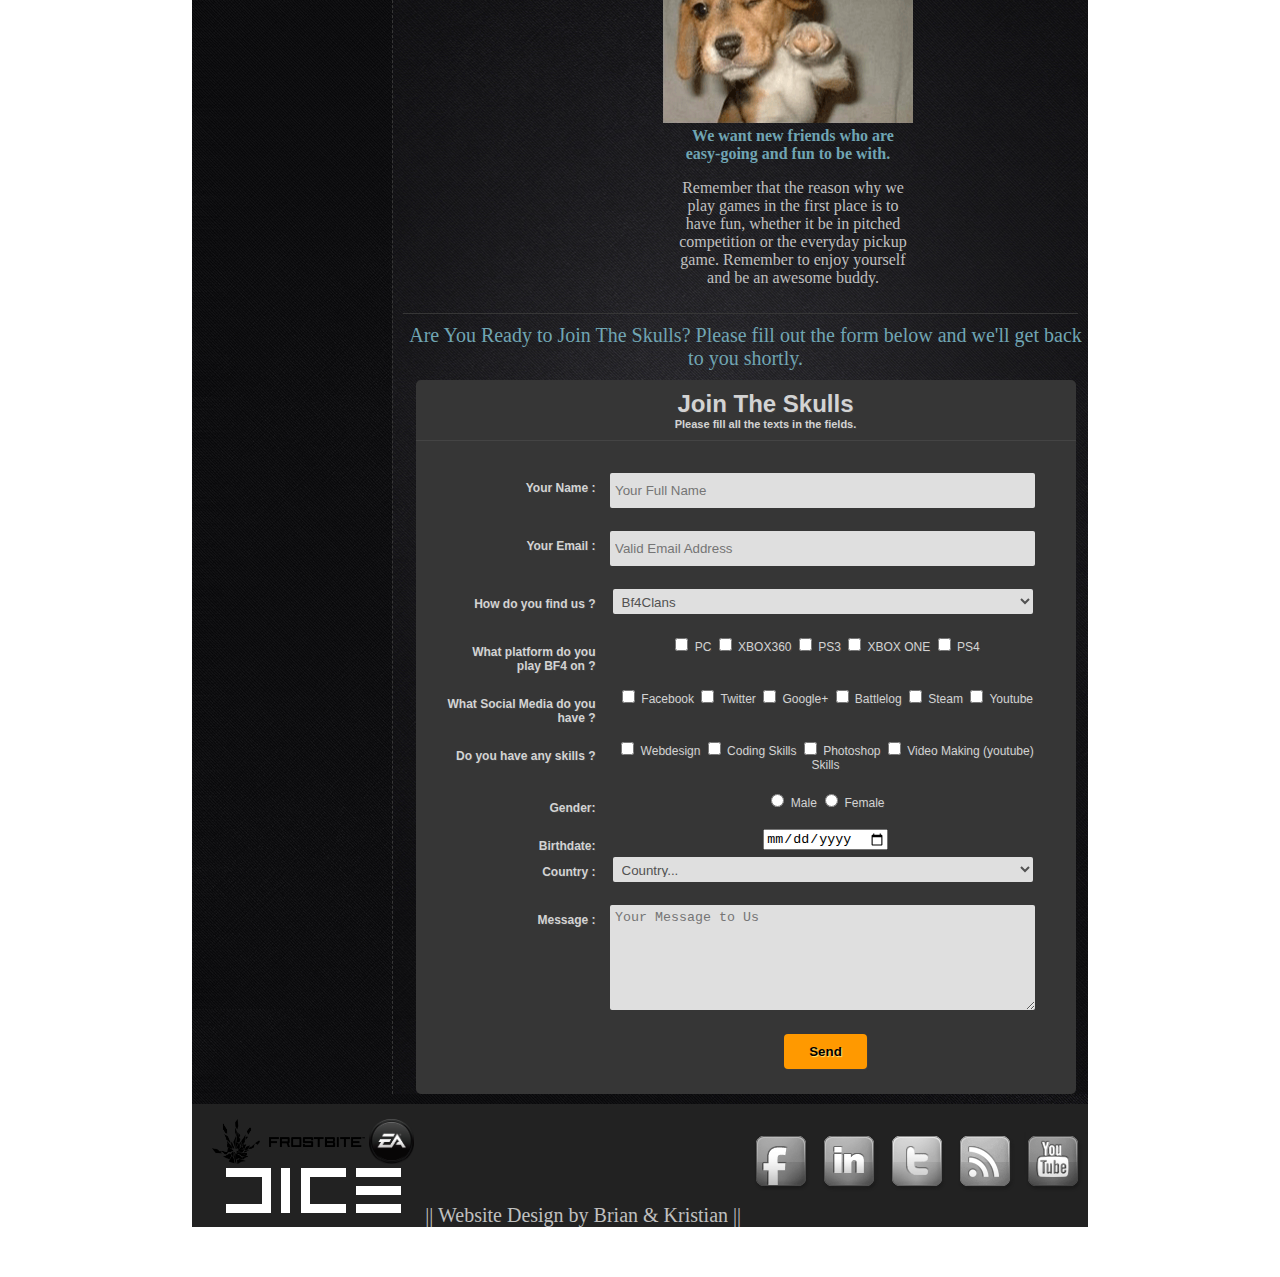
<file: join_us.html>
<!--
Battlefield 4 Clan/Fan Site
Developed by Brian and Kristian
2015
-->
<!--
Sources:
*favicon.png -
http://bfewaw.com/images/site_icons/bf3_favicon.png
http://bfewaw.com/showthread.php?t=292031
-->
<!DOCTYPE html>
<html>
	<head>
		<title>Battlefield 4 Clan/Fan Site</title>
		<link rel="stylesheet" type="text/css" href="index.css">
		<link rel="shortcut icon" href="favicon.png" />
		<script type="text/javascript" src="1.7.2/javascripts/top_up-min.js"></script>	
	</head>
	<body>


<div class="wrapper">

	<div id="navigation_bar"><img id="title" src="images/title.png" />
		<ul id="navigation_menu">
			<li class="menu"><a href="index.html">Home</a></li>
				<li class="menu"><a href="about_us.html">About Us</a></li>
					<li class="menu"><a href="team_roster.html">Team Roster</a></li>
				<li class="menu"><a href="schedule.html">Schedule</a></li>
			<li class="menu"><a href="contact_us.html">Contact Us</a></li>
		</ul>
	</div>
	    
	<div class="header">		   
		<a href="index.html"><img id="logo" src="images/mylogo1.png" /></a>
	</div> 

	<div class="wrapright"> 	  
		
		<div class="right">
		   
		   <div id="content-title">Join Us</div>
						<p><strong>Thank You</strong> for your interest in joining The Skulls. We want your journey with us to start as smoothly as possible, so we have provided this information to help you determine if joining us is the right choice for you. Your thoughtful consideration is deeply appreciated.</p>
						<div class="line">&nbsp;</div>
						<div id="join-gallery">
						<div style="float: left; width: 250px; margin-left: 10px">
							<img src="images/join-sitter.png" width="250" height="175" alt="Ideal babysitter"><br>
							<span class="lead">We do not provide babysitting services.</span>
							<p>You need to take care of yourself and not require that attention be poured on you at all hours of every day. We are not interested in self-absorbed people who drain our staff's time and want their needs catered to exclusively.</p>
						</div>
						<div style="float: left; width: 250px; margin-left: 10px">
							<img src="images/join-anger.png" width="250" height="175" alt="His Rageness"><br>
							<span class="lead">We are not anger management counselors.</span>
							<p>If you hate everything and feel the constant need to demonstrate how much you OWN everyone and that you are so ELITE, you've come to the wrong place. Get into a treatment program for your personality disorder.</p>
						</div>
						<div style="float: left; width: 250px; margin-left: 10px">
							<img src="images/join-grump.png" width="250" height="175" alt="Plotting your death"><br>
							<span class="lead">We are not looking for grumps and fun-haters.</span>
							<p>Having a sense of humor is part of the game around here. You need to get along with people from all across the world. Don't overreact and become hugely offended by jokes. Relax and focus on having some fun.</p>
						</div>
						<br>
						<div class="clear"></div>
						<div class="line">&nbsp;</div>
						<div style="float: left; width: 250px; margin-left: 10px">
							<img src="images/join-prof.png" width="250" height="175" alt="The professional"><br>
							<span class="lead">We want new members with a mature and professional attitude.</span>
							<p>There's nothing wrong about being classy. Holding your tongue and showing a presentable face to the world impresses others and brings honor to yourself and your teammates. Style accentuates strength.</p>
						</div>
							<div style="float: left; width: 250px; margin-left: 10px">
							<img src="images/join-team.png" width="250" height="175" alt="Entry Team"><br>
							<span class="lead">We are looking for team players who can follow a plan.</span>
							<p>Working together in battle means that you will need to show patience and execute only when the time is right. When a team covers for each other and advances as a unit, your victory is already in motion.</p>
						</div>
							<div style="float: left; width: 250px; margin-left: 10px">
							<img src="images/join-cool.png" width="250" height="175" alt="You Rock"><br>
							<span class="lead">We want new friends who are easy-going and fun to be with.</span>
							<p>Remember that the reason why we play games in the first place is to have fun, whether it be in pitched competition or the everyday pickup game. Remember to enjoy yourself and be an awesome buddy.</p>
						</div>
						<div class="clear"></div>
						<div class="line">&nbsp;</div>
						</div>
						<div style="font-size: 20px; color: #70a5b3; margin-left: 10px; margin-bottom: 10px; text-align: center;">Are You Ready to Join The Skulls? Please fill out the form below and we'll get back to you shortly.</div>
						<div id="join-form">
							<form action="MAILTO:brian.nicholas@learningspurs.com" method="post" class="dark-matter">
	    						<h1>Join The Skulls
	        						<span>Please fill all the texts in the fields.</span>
	    						</h1>
	    						<label>
	        						<span>Your Name :</span>
	        						<input id="name" type="text" name="name" placeholder="Your Full Name" />
	    						</label>
	    
	    						<label>
	        						<span>Your Email :</span>
	        						<input id="email" type="email" name="email" placeholder="Valid Email Address" />
	    						</label>
	    						<label>
	        					<span>How do you find us ?</span>
	        						<select name="selection">
	        						<option value="Bf4Clans">Bf4Clans</option>
	        						<option value="Google Search">Google Search</option>
	        						<option value="Steam">Steam</option>
	        						<option value="Playing on TSC Server">Playing on TSC Server</option>
	        						<option value="Member Referral">Member Referral</option>
	        						<option value="Other">Other</option>
	        						</select>
	    						</label>
	    						<label>
	        					<span>What platform do you play BF4 on ?</span>
	        					<input id="checkbox" type="checkbox" name="PC" value="PC"> PC
	        					<input id="checkbox" type="checkbox" name="XBOX360" value="XBOX360" /> XBOX360
	        					<input id="checkbox" type="checkbox" name="PS3" value="PS3" /> PS3
	        					<input id="checkbox" type="checkbox" name="XBOX ONE" value="XBOX ONE" /> XBOX ONE
	        					<input id="checkbox" type="checkbox" name="PS4" value="PS4" /> PS4
	        					<br>
	        					<br>
	        					<br>      					
	    						</label>   	
	    						<label>
	        					<span>What Social Media do you have ?</span>
	        					<input id="checkbox" type="checkbox" name="facebook" value="Facebook" /> Facebook
	        					<input id="checkbox" type="checkbox" name="twitter" value="twitter" /> Twitter
	        					<input id="checkbox" type="checkbox" name="google+" value="google+" /> Google+
	        					<input id="checkbox" type="checkbox" name="battlelog" value="battlelog" /> Battlelog
	        					<input id="checkbox" type="checkbox" name="steam" value="steam" /> Steam
	        					<input id="checkbox" type="checkbox" name="youtube" value="youtube" /> Youtube       					
	    						</label>
	    						<br>
	    						<br>

	    						<label>
	        					<span>Do you have any skills ?</span>
	        					<input id="checkbox" type="checkbox" name="Webdesign" value="Webdesign" /> Webdesign
	        					<input id="checkbox" type="checkbox" name="Coding Skills" value="Coding Skills" /> Coding Skills
	        					<input id="checkbox" type="checkbox" name="Photoshop" value="Photoshop" /> Photoshop
	        					<input id="checkbox" type="checkbox" name="Video Making (youtube) Skills" value="Video Making (youtube) Skills" /> Video Making (youtube) Skills
	        					</label>
	        					<br>
	        					<label>
	        					<span>Gender:</span>
	        					<input id="radio" type="radio" name="Male" value="Male" /> Male
	        					<input id="radio" type="radio" name="Female" value="Female" /> Female	
	        					</label>
	        					<br>
	        					<label>
	        					<span>Birthdate:</span>
	        					<input id="date" type="date" name="bday">
	        						
	        					</label>
	        					<label>
	        					<span>Country :</span><select name="country">
									<option value="">Country...</option>
									<option value="Afganistan">Afghanistan</option>
									<option value="Albania">Albania</option>
									<option value="Algeria">Algeria</option>
									<option value="American Samoa">American Samoa</option>
									<option value="Andorra">Andorra</option>
									<option value="Angola">Angola</option>
									<option value="Anguilla">Anguilla</option>
									<option value="Antigua &amp; Barbuda">Antigua &amp; Barbuda</option>
									<option value="Argentina">Argentina</option>
									<option value="Armenia">Armenia</option>
									<option value="Aruba">Aruba</option>
									<option value="Australia">Australia</option>
									<option value="Austria">Austria</option>
									<option value="Azerbaijan">Azerbaijan</option>
									<option value="Bahamas">Bahamas</option>
									<option value="Bahrain">Bahrain</option>
									<option value="Bangladesh">Bangladesh</option>
									<option value="Barbados">Barbados</option>
									<option value="Belarus">Belarus</option>
									<option value="Belgium">Belgium</option>
									<option value="Belize">Belize</option>
									<option value="Benin">Benin</option>
									<option value="Bermuda">Bermuda</option>
									<option value="Bhutan">Bhutan</option>
									<option value="Bolivia">Bolivia</option>
									<option value="Bonaire">Bonaire</option>
									<option value="Bosnia &amp; Herzegovina">Bosnia &amp; Herzegovina</option>
									<option value="Botswana">Botswana</option>
									<option value="Brazil">Brazil</option>
									<option value="British Indian Ocean Ter">British Indian Ocean Ter</option>
									<option value="Brunei">Brunei</option>
									<option value="Bulgaria">Bulgaria</option>
									<option value="Burkina Faso">Burkina Faso</option>
									<option value="Burundi">Burundi</option>
									<option value="Cambodia">Cambodia</option>
									<option value="Cameroon">Cameroon</option>
									<option value="Canada">Canada</option>
									<option value="Canary Islands">Canary Islands</option>
									<option value="Cape Verde">Cape Verde</option>
									<option value="Cayman Islands">Cayman Islands</option>
									<option value="Central African Republic">Central African Republic</option>
									<option value="Chad">Chad</option>
									<option value="Channel Islands">Channel Islands</option>
									<option value="Chile">Chile</option>
									<option value="China">China</option>
									<option value="Christmas Island">Christmas Island</option>
									<option value="Cocos Island">Cocos Island</option>
									<option value="Colombia">Colombia</option>
									<option value="Comoros">Comoros</option>
									<option value="Congo">Congo</option>
									<option value="Cook Islands">Cook Islands</option>
									<option value="Costa Rica">Costa Rica</option>
									<option value="Cote DIvoire">Cote D'Ivoire</option>
									<option value="Croatia">Croatia</option>
									<option value="Cuba">Cuba</option>
									<option value="Curaco">Curacao</option>
									<option value="Cyprus">Cyprus</option>
									<option value="Czech Republic">Czech Republic</option>
									<option value="Denmark">Denmark</option>
									<option value="Djibouti">Djibouti</option>
									<option value="Dominica">Dominica</option>
									<option value="Dominican Republic">Dominican Republic</option>
									<option value="East Timor">East Timor</option>
									<option value="Ecuador">Ecuador</option>
									<option value="Egypt">Egypt</option>
									<option value="El Salvador">El Salvador</option>
									<option value="Equatorial Guinea">Equatorial Guinea</option>
									<option value="Eritrea">Eritrea</option>
									<option value="Estonia">Estonia</option>
									<option value="Ethiopia">Ethiopia</option>
									<option value="Falkland Islands">Falkland Islands</option>
									<option value="Faroe Islands">Faroe Islands</option>
									<option value="Fiji">Fiji</option>
									<option value="Finland">Finland</option>
									<option value="France">France</option>
									<option value="French Guiana">French Guiana</option>
									<option value="French Polynesia">French Polynesia</option>
									<option value="French Southern Ter">French Southern Ter</option>
									<option value="Gabon">Gabon</option>
									<option value="Gambia">Gambia</option>
									<option value="Georgia">Georgia</option>
									<option value="Germany">Germany</option>
									<option value="Ghana">Ghana</option>
									<option value="Gibraltar">Gibraltar</option>
									<option value="Great Britain">Great Britain</option>
									<option value="Greece">Greece</option>
									<option value="Greenland">Greenland</option>
									<option value="Grenada">Grenada</option>
									<option value="Guadeloupe">Guadeloupe</option>
									<option value="Guam">Guam</option>
									<option value="Guatemala">Guatemala</option>
									<option value="Guinea">Guinea</option>
									<option value="Guyana">Guyana</option>
									<option value="Haiti">Haiti</option>
									<option value="Hawaii">Hawaii</option>
									<option value="Honduras">Honduras</option>
									<option value="Hong Kong">Hong Kong</option>
									<option value="Hungary">Hungary</option>
									<option value="Iceland">Iceland</option>
									<option value="India">India</option>
									<option value="Indonesia">Indonesia</option>
									<option value="Iran">Iran</option>
									<option value="Iraq">Iraq</option>
									<option value="Ireland">Ireland</option>
									<option value="Isle of Man">Isle of Man</option>
									<option value="Israel">Israel</option>
									<option value="Italy">Italy</option>
									<option value="Jamaica">Jamaica</option>
									<option value="Japan">Japan</option>
									<option value="Jordan">Jordan</option>
									<option value="Kazakhstan">Kazakhstan</option>
									<option value="Kenya">Kenya</option>
									<option value="Kiribati">Kiribati</option>
									<option value="Korea North">Korea North</option>
									<option value="Korea Sout">Korea South</option>
									<option value="Kuwait">Kuwait</option>
									<option value="Kyrgyzstan">Kyrgyzstan</option>
									<option value="Laos">Laos</option>
									<option value="Latvia">Latvia</option>
									<option value="Lebanon">Lebanon</option>
									<option value="Lesotho">Lesotho</option>
									<option value="Liberia">Liberia</option>
									<option value="Libya">Libya</option>
									<option value="Liechtenstein">Liechtenstein</option>
									<option value="Lithuania">Lithuania</option>
									<option value="Luxembourg">Luxembourg</option>
									<option value="Macau">Macau</option>
									<option value="Macedonia">Macedonia</option>
									<option value="Madagascar">Madagascar</option>
									<option value="Malaysia">Malaysia</option>
									<option value="Malawi">Malawi</option>
									<option value="Maldives">Maldives</option>
									<option value="Mali">Mali</option>
									<option value="Malta">Malta</option>
									<option value="Marshall Islands">Marshall Islands</option>
									<option value="Martinique">Martinique</option>
									<option value="Mauritania">Mauritania</option>
									<option value="Mauritius">Mauritius</option>
									<option value="Mayotte">Mayotte</option>
									<option value="Mexico">Mexico</option>
									<option value="Midway Islands">Midway Islands</option>
									<option value="Moldova">Moldova</option>
									<option value="Monaco">Monaco</option>
									<option value="Mongolia">Mongolia</option>
									<option value="Montserrat">Montserrat</option>
									<option value="Morocco">Morocco</option>
									<option value="Mozambique">Mozambique</option>
									<option value="Myanmar">Myanmar</option>
									<option value="Nambia">Nambia</option>
									<option value="Nauru">Nauru</option>
									<option value="Nepal">Nepal</option>
									<option value="Netherland Antilles">Netherland Antilles</option>
									<option value="Netherlands">Netherlands (Holland, Europe)</option>
									<option value="Nevis">Nevis</option>
									<option value="New Caledonia">New Caledonia</option>
									<option value="New Zealand">New Zealand</option>
									<option value="Nicaragua">Nicaragua</option>
									<option value="Niger">Niger</option>
									<option value="Nigeria">Nigeria</option>
									<option value="Niue">Niue</option>
									<option value="Norfolk Island">Norfolk Island</option>
									<option value="Norway">Norway</option>
									<option value="Oman">Oman</option>
									<option value="Pakistan">Pakistan</option>
									<option value="Palau Island">Palau Island</option>
									<option value="Palestine">Palestine</option>
									<option value="Panama">Panama</option>
									<option value="Papua New Guinea">Papua New Guinea</option>
									<option value="Paraguay">Paraguay</option>
									<option value="Peru">Peru</option>
									<option value="Phillipines">Philippines</option>
									<option value="Pitcairn Island">Pitcairn Island</option>
									<option value="Poland">Poland</option>
									<option value="Portugal">Portugal</option>
									<option value="Puerto Rico">Puerto Rico</option>
									<option value="Qatar">Qatar</option>
									<option value="Republic of Montenegro">Republic of Montenegro</option>
									<option value="Republic of Serbia">Republic of Serbia</option>
									<option value="Reunion">Reunion</option>
									<option value="Romania">Romania</option>
									<option value="Russia">Russia</option>
									<option value="Rwanda">Rwanda</option>
									<option value="St Barthelemy">St Barthelemy</option>
									<option value="St Eustatius">St Eustatius</option>
									<option value="St Helena">St Helena</option>
									<option value="St Kitts-Nevis">St Kitts-Nevis</option>
									<option value="St Lucia">St Lucia</option>
									<option value="St Maarten">St Maarten</option>
									<option value="St Pierre &amp; Miquelon">St Pierre &amp; Miquelon</option>
									<option value="St Vincent &amp; Grenadines">St Vincent &amp; Grenadines</option>
									<option value="Saipan">Saipan</option>
									<option value="Samoa">Samoa</option>
									<option value="Samoa American">Samoa American</option>
									<option value="San Marino">San Marino</option>
									<option value="Sao Tome &amp; Principe">Sao Tome &amp; Principe</option>
									<option value="Saudi Arabia">Saudi Arabia</option>
									<option value="Senegal">Senegal</option>
									<option value="Serbia">Serbia</option>
									<option value="Seychelles">Seychelles</option>
									<option value="Sierra Leone">Sierra Leone</option>
									<option value="Singapore">Singapore</option>
									<option value="Slovakia">Slovakia</option>
									<option value="Slovenia">Slovenia</option>
									<option value="Solomon Islands">Solomon Islands</option>
									<option value="Somalia">Somalia</option>
									<option value="South Africa">South Africa</option>
									<option value="Spain">Spain</option>
									<option value="Sri Lanka">Sri Lanka</option>
									<option value="Sudan">Sudan</option>
									<option value="Suriname">Suriname</option>
									<option value="Swaziland">Swaziland</option>
									<option value="Sweden">Sweden</option>
									<option value="Switzerland">Switzerland</option>
									<option value="Syria">Syria</option>
									<option value="Tahiti">Tahiti</option>
									<option value="Taiwan">Taiwan</option>
									<option value="Tajikistan">Tajikistan</option>
									<option value="Tanzania">Tanzania</option>
									<option value="Thailand">Thailand</option>
									<option value="Togo">Togo</option>
									<option value="Tokelau">Tokelau</option>
									<option value="Tonga">Tonga</option>
									<option value="Trinidad &amp; Tobago">Trinidad &amp; Tobago</option>
									<option value="Tunisia">Tunisia</option>
									<option value="Turkey">Turkey</option>
									<option value="Turkmenistan">Turkmenistan</option>
									<option value="Turks &amp; Caicos Is">Turks &amp; Caicos Is</option>
									<option value="Tuvalu">Tuvalu</option>
									<option value="Uganda">Uganda</option>
									<option value="Ukraine">Ukraine</option>
									<option value="United Arab Erimates">United Arab Emirates</option>
									<option value="United Kingdom">United Kingdom</option>
									<option value="United States of America">United States of America</option>
									<option value="Uraguay">Uruguay</option>
									<option value="Uzbekistan">Uzbekistan</option>
									<option value="Vanuatu">Vanuatu</option>
									<option value="Vatican City State">Vatican City State</option>
									<option value="Venezuela">Venezuela</option>
									<option value="Vietnam">Vietnam</option>
									<option value="Virgin Islands (Brit)">Virgin Islands (Brit)</option>
									<option value="Virgin Islands (USA)">Virgin Islands (USA)</option>
									<option value="Wake Island">Wake Island</option>
									<option value="Wallis &amp; Futana Is">Wallis &amp; Futana Is</option>
									<option value="Yemen">Yemen</option>
									<option value="Zaire">Zaire</option>
									<option value="Zambia">Zambia</option>
									<option value="Zimbabwe">Zimbabwe</option>
									</select>
	    						</label>    
	        					      
	    						<label>
	    						<span>Message :</span>
	        					<textarea id="message" name="message" placeholder="Your Message to Us"></textarea>
	    						</label> 
	     						
	     						<label>
	        						<span>&nbsp;</span> 
	        						<input type="submit" class="button" value="Send" /> 
	    							</label>    
							</form>
						</div>
		</div>
	</div>

	<div class="left">
			 
		<div id="navbuttons">
			<a href="join_us.html"><img src="images/join1.png" /></a>
				<a href="fight_us.html"><img src="images/fightus1.png" /></a>
			<a href="http://battlefield-clans.com/" target="_blank"><img src="images/voteus.png" /></a>			
		</div>
		
		<div id="poll">
			<!-- Begin Sparklit HTML Code -->
			<div style="width:170px; text:#000000; LINK:#ff9900; vlink:#ff9900;" LEFTMARGIN=0 RIGHTMARGIN=0 BOTTOMMARGIN=0 TOPMARGIN=0><div align="center">
			<FORM NAME=Choices1144445 ACTION="http://vote.sparklit.com/poll.spark?pollID=1144445"  target="_blank" METHOD="POST" style="margin: 0px"> 
			 <INPUT TYPE=hidden NAME=ID VALUE="1144445"> 
			 <INPUT TYPE=hidden NAME=lang VALUE="en"> 
			<table ID="DisplayVote1144445" border="2" width="170" bgcolor="#363636" CELLPADDING="3" CELLSPACING="0">
			<tr><td align="center" style="background-color: #70a5b3; filter:progid:DXImageTransform.Microsoft.Gradient(endColorstr='#0060A0', startColorstr='#003366', gradientType='1')"><font size="-1" color="#000000" style="font-family: ARIAL,HELVETICA; font-weight: bold">Battlefield 4</font></td></tr>
			<tr><td><font size="-1" color="#c0c0c0" style="font-family: ARIAL,HELVETICA">
			Which soldier class do you prefer?<br><br>
			<table border=0 width="100%" style="margin-bottom: 12px">
			 <tr><td width=20 valign=top><input name="ballot" type="radio" value="0"></td><td align=left><font size="-1" color="#c0c0c0" style="font-family: ARIAL,HELVETICA">Assult</font></td></tr>  <tr><td width=20 valign=top><input name="ballot" type="radio" value="1"></td><td align=left><font size="-1" color="#c0c0c0" style="font-family: ARIAL,HELVETICA">Engineer</font></td></tr>  <tr><td width=20 valign=top><input name="ballot" type="radio" value="2"></td><td align=left><font size="-1" color="#c0c0c0" style="font-family: ARIAL,HELVETICA">Recon</font></td></tr>  <tr><td width=20 valign=top><input name="ballot" type="radio" value="3"></td><td align=left><font size="-1" color="#c0c0c0" style="font-family: ARIAL,HELVETICA">Support</font></td></tr> 
			</table>
			<div align=center><INPUT TYPE="submit" VALUE="Submit Vote" NAME="submit"></div>
			<div align=center><font size="-1" color="#ff9900" style="font-family: ARIAL,HELVETICA"><A HREF="http://vote.sparklit.com/poll.spark/1144445" target="_blank" style="font-family: ARIAL,HELVETICA; color: #ff9900; text-decoration: underline">Current Results</A>
			</font></div>
			</td></tr>
			</table>

			</form>
			</div>
			</div>
			<!-- End Sparklit HTML Code -->
		</div>

		<div id="info_links">
			<a class="assault" href="images/class_assault.png" toptions="shaded = 1"></a>
				<a class="engineer" href="images/class_engineer.png" toptions="shaded = 1"></a>
				<a class="recon" href="images/class_recon.png" toptions="shaded = 1"></a>
			<a class="support" href="images/class_support.png" toptions="shaded = 1"></a>
		</div>
           
          <br>
          <br>  
                
	</div>	

	<div class="footer">

		<div id="publisher">
			<a href="http://www.frostbite.com/" target="_blank"><img src="images/frostbitelogo.png" height="45"/></a>
				<a href="http://www.ea.com/ca" target="_blank"><img src="images/ea.png" height="45" /></a>
				<br>
			<a href="http://www.dice.se/" target="_blank"><img src="images/dice.png" ></a>
		</div>

		<div id="credits">||  Website Design by Brian & Kristian  ||</div>
		
		<div id="socialmedia">
			<a class="fblink" href="http://www.facebook.com" target="_blank"></a>
				<a class="lilink" href="http://www.linkedin.com" target="_blank"></a>
					<a class="twlink" href="http://www.twitter.com" target="_blank"></a>
				<a class="rsslink" href="http://www.rss.com" target="_blank"></a>
			<a class="ytlink" href="http://www.youtube.com" target="_blank"></a>
		</div>
	</div>     
</div>

</body>
</html>
</file>
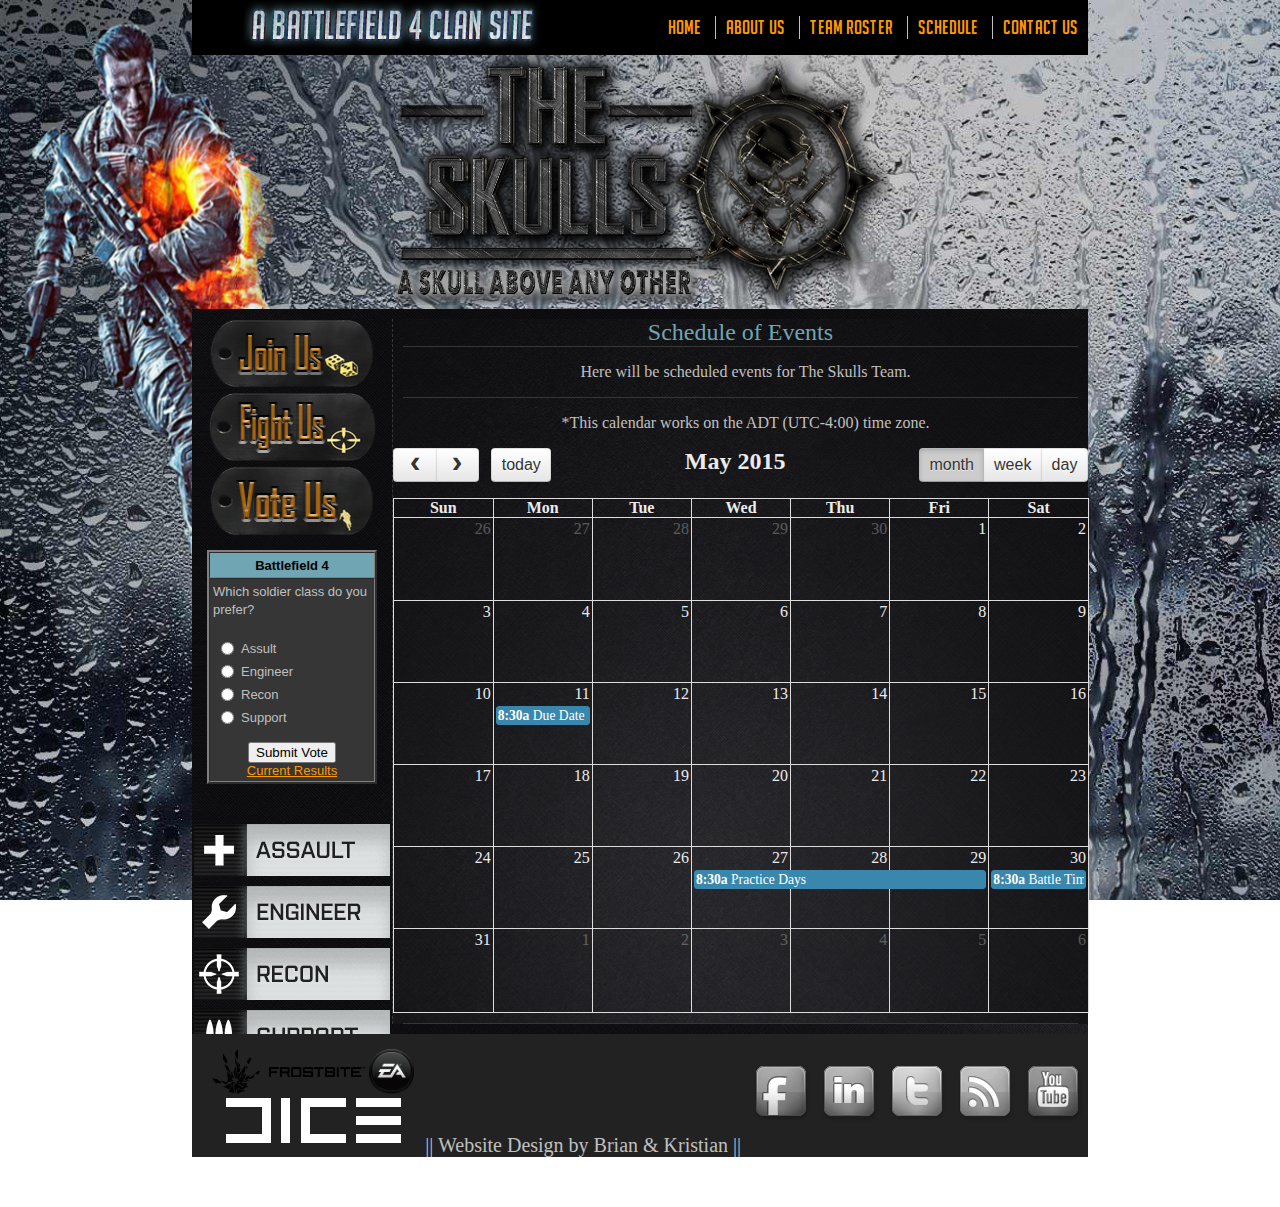
<file: schedule.html>
<!--
Battlefield 4 Clan/Fan Site
Developed by Brian and Kristian
2015
-->
<!--
Sources:
*favicon.png -
http://bfewaw.com/images/site_icons/bf3_favicon.png
http://bfewaw.com/showthread.php?t=292031
-->
<!DOCTYPE html>
<html>
	<head>
		<title>Battlefield 4 Clan/Fan Site</title>
		<link rel="stylesheet" type="text/css" href="index.css">
		<link rel="shortcut icon" href="favicon.png" />
		<link href='calendar_files/fullcalendar.css' rel='stylesheet' />
		<link href='calendar_files/fullcalendar.print.css' rel='stylesheet' media='print' />
		<script type="text/javascript" src='calendar_files/lib/moment.min.js'></script>
		<script type="text/javascript" src='calendar_files/lib/jquery.min.js'></script>
		<script type="text/javascript" src='calendar_files/fullcalendar.min.js'></script>
		<script type="text/javascript" src='calendar_files/events.js'></script>
		<script type="text/javascript" src="1.7.2/javascripts/top_up-min.js"></script>	
	</head>
	<body>


<div class="wrapper">

	<div id="navigation_bar"><img id="title" src="images/title.png" />
		<ul id="navigation_menu">
			<li class="menu"><a href="index.html">Home</a></li>
				<li class="menu"><a href="about_us.html">About Us</a></li>
					<li class="menu"><a href="team_roster.html">Team Roster</a></li>
				<li class="menu"><a href="schedule.html">Schedule</a></li>
			<li class="menu"><a href="contact_us.html">Contact Us</a></li>
		</ul>
	</div>
	    
	<div class="header">		   
		<a href="index.html"><img id="logo" src="images/mylogo1.png" /></a>
	</div> 

	<div class="wrapright"> 	  
		
		<div class="right">
		   
		   <div id="content-title">Schedule of Events</div>
		   			<p>Here will be scheduled events for The Skulls Team.</p>
		   			<div class="line">&nbsp;</div>
					<p>*This calendar works on the ADT (UTC-4:00) time zone.</p>
					<div id='calendar'></div>
					<div class="line">&nbsp;</div>
		</div>
	</div>

	<div class="left">
			 
		<div id="navbuttons">
			<a href="join_us.html"><img src="images/join1.png" /></a>
				<a href="fight_us.html"><img src="images/fightus1.png" /></a>
			<a href="http://battlefield-clans.com/" target="_blank"><img src="images/voteus.png" /></a>			
		</div>
		
		<div id="poll">
			<!-- Begin Sparklit HTML Code -->
			<div style="width:170px; text:#000000; LINK:#ff9900; vlink:#ff9900;" LEFTMARGIN=0 RIGHTMARGIN=0 BOTTOMMARGIN=0 TOPMARGIN=0><div align="center">
			<FORM NAME=Choices1144445 ACTION="http://vote.sparklit.com/poll.spark?pollID=1144445"  target="_blank" METHOD="POST" style="margin: 0px"> 
			 <INPUT TYPE=hidden NAME=ID VALUE="1144445"> 
			 <INPUT TYPE=hidden NAME=lang VALUE="en"> 
			<table ID="DisplayVote1144445" border="2" width="170" bgcolor="#363636" CELLPADDING="3" CELLSPACING="0">
			<tr><td align="center" style="background-color: #70a5b3; filter:progid:DXImageTransform.Microsoft.Gradient(endColorstr='#0060A0', startColorstr='#003366', gradientType='1')"><font size="-1" color="#000000" style="font-family: ARIAL,HELVETICA; font-weight: bold">Battlefield 4</font></td></tr>
			<tr><td><font size="-1" color="#c0c0c0" style="font-family: ARIAL,HELVETICA">
			Which soldier class do you prefer?<br><br>
			<table border=0 width="100%" style="margin-bottom: 12px">
			 <tr><td width=20 valign=top><input name="ballot" type="radio" value="0"></td><td align=left><font size="-1" color="#c0c0c0" style="font-family: ARIAL,HELVETICA">Assult</font></td></tr>  <tr><td width=20 valign=top><input name="ballot" type="radio" value="1"></td><td align=left><font size="-1" color="#c0c0c0" style="font-family: ARIAL,HELVETICA">Engineer</font></td></tr>  <tr><td width=20 valign=top><input name="ballot" type="radio" value="2"></td><td align=left><font size="-1" color="#c0c0c0" style="font-family: ARIAL,HELVETICA">Recon</font></td></tr>  <tr><td width=20 valign=top><input name="ballot" type="radio" value="3"></td><td align=left><font size="-1" color="#c0c0c0" style="font-family: ARIAL,HELVETICA">Support</font></td></tr> 
			</table>
			<div align=center><INPUT TYPE="submit" VALUE="Submit Vote" NAME="submit"></div>
			<div align=center><font size="-1" color="#ff9900" style="font-family: ARIAL,HELVETICA"><A HREF="http://vote.sparklit.com/poll.spark/1144445" target="_blank" style="font-family: ARIAL,HELVETICA; color: #ff9900; text-decoration: underline">Current Results</A>
			</font></div>
			</td></tr>
			</table>

			</form>
			</div>
			</div>
			<!-- End Sparklit HTML Code -->
		</div>

		<div id="info_links">
			<a class="assault" href="images/class_assault.png" toptions="shaded = 1"></a>
				<a class="engineer" href="images/class_engineer.png" toptions="shaded = 1"></a>
				<a class="recon" href="images/class_recon.png" toptions="shaded = 1"></a>
			<a class="support" href="images/class_support.png" toptions="shaded = 1"></a>
		</div>
           
          <br>
          <br>  
                
	</div>	

	<div class="footer">

		<div id="publisher">
			<a href="http://www.frostbite.com/" target="_blank"><img src="images/frostbitelogo.png" height="45"/></a>
				<a href="http://www.ea.com/ca" target="_blank"><img src="images/ea.png" height="45" /></a>
				<br>
			<a href="http://www.dice.se/" target="_blank"><img src="images/dice.png" ></a>
		</div>

		<div id="credits">||  Website Design by Brian & Kristian  ||</div>
		
		<div id="socialmedia">
			<a class="fblink" href="http://www.facebook.com" target="_blank"></a>
				<a class="lilink" href="http://www.linkedin.com" target="_blank"></a>
					<a class="twlink" href="http://www.twitter.com" target="_blank"></a>
				<a class="rsslink" href="http://www.rss.com" target="_blank"></a>
			<a class="ytlink" href="http://www.youtube.com" target="_blank"></a>
		</div>
	</div>     
</div>

</body>
</html>
</file>
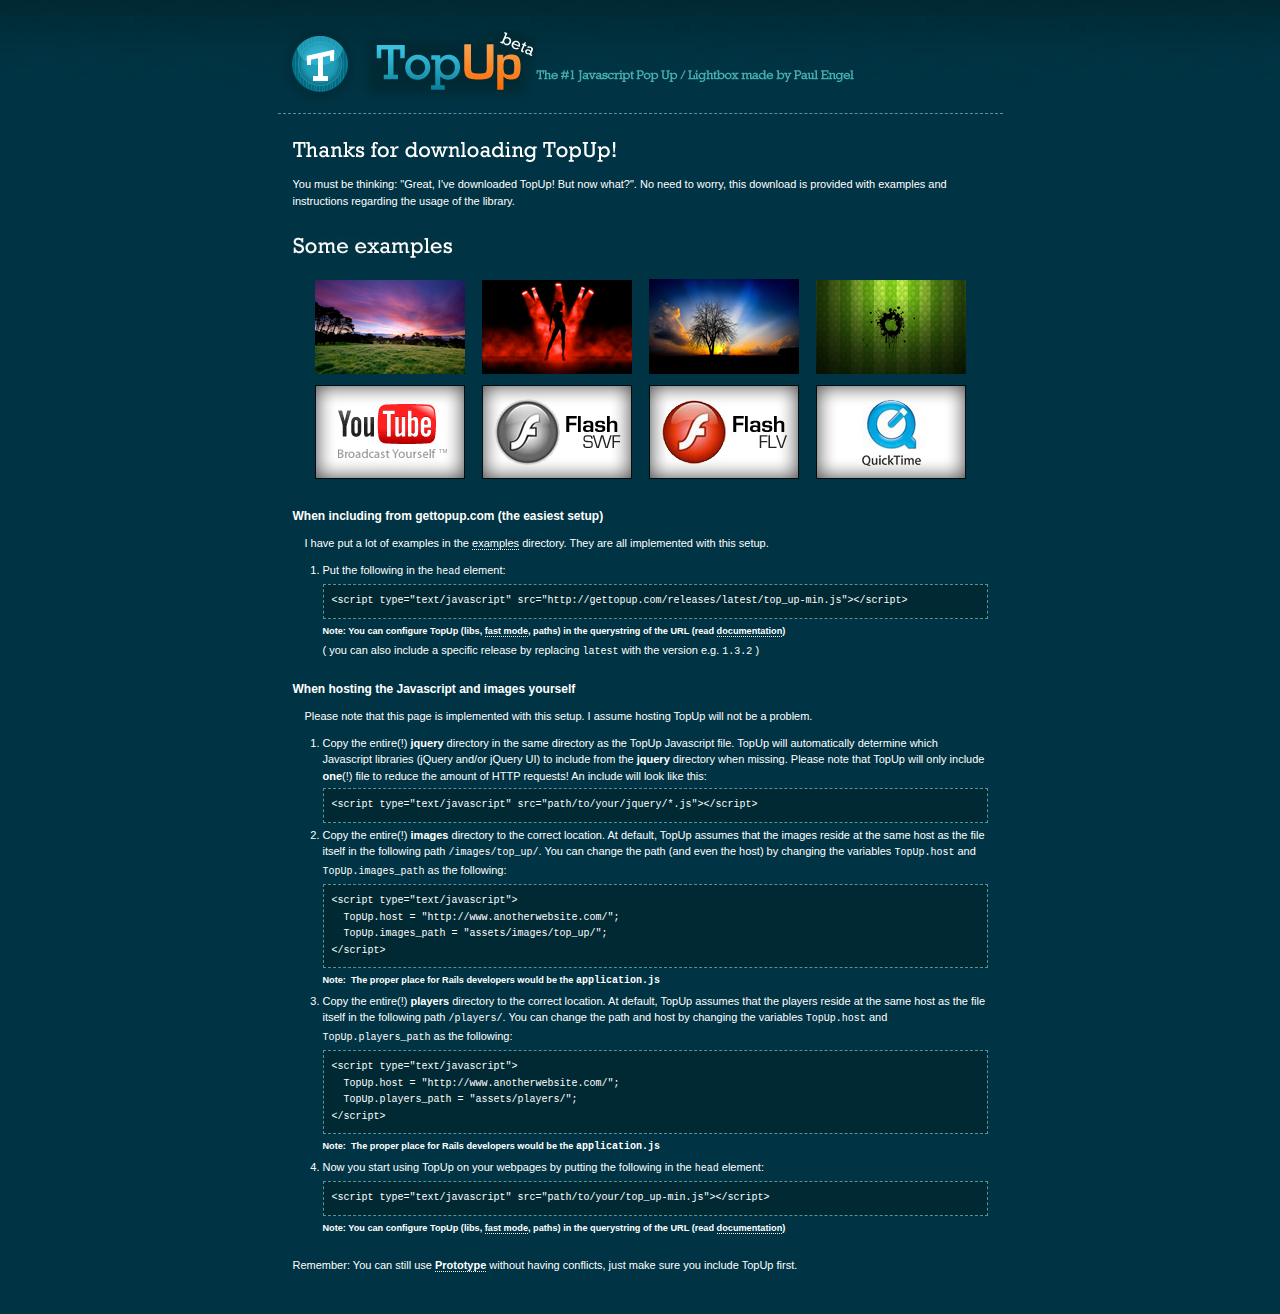
<file: 1.7.2/readme.html>
<!DOCTYPE HTML PUBLIC "-//W3C//DTD HTML 4.01 Transitional//EN" "http://www.w3.org/TR/html4/loose.dtd">
<html>
	<head>
		<meta http-equiv="Content-type" content="text/html; charset=utf-8">
		<title>The #1 Javascript Pop Up - Get TopUp! - Examples</title>
		<link rel="shortcut icon" href="favicon.ico"/>
    <link rel="stylesheet" type="text/css" href="stylesheets/style.css"/>
    <script type="text/javascript" src="javascripts/top_up-min.js"></script>
    <script type="text/javascript">
      TopUp.addPresets({
        "#images a": {
          fixed: 0,
          group: "images",
          modal: 0,
          title: "Example"
        },
        "#movies": {
          resizable: 0
        }
      });
    </script>
	</head>
	<body>
		<div id="page_background"></div>
		<div id="page_wrapper">
      <div id="page_header" onclick="document.location.href = 'http://gettopup.com'">
        <h2>TopUp</h2>
        <h1>The #1 Javascript Pop Up made by Paul Engel</h1>
      </div>
			<div id="page_content">
			  <h1 class="thanks_for_download_top_up">Thanks for downloading TopUp!</h1>
			  <p>
			    You must be thinking: "Great, I've downloaded TopUp! But now what?". No need to worry, this download is provided with examples and instructions regarding the usage of the library.
			  </p>
			  <h1 class="some_examples">Some examples</h1>
			  <div id="examples">
  			  <span id="images">
            <a href="images/photos/1.jpg" toptions="overlayClose = 1">
              <img src="images/thumbnails/1.jpg"/>
            </a>
            <a href="images/photos/2.jpg" toptions="noGroup = 1, layout = dashboard">
              <img src="images/thumbnails/2.jpg"/>
            </a>
            <a href="images/photos/3.jpg" toptions="effect = appear, layout = quicklook">
              <img src="images/thumbnails/3.jpg"/>
            </a>
            <a href="images/photos/by-ben-adamson.jpg" toptions="effect = clip, layout = quicklook">
              <img src="images/thumbnails/by-ben-adamson.jpg"/>
            </a>
          </span>
          <span>
            <a href="http://www.youtube.com/v/pv8j1-IcnUE&amp;hl=nl&amp;fs=1&amp;rel=0&amp;hd=1&amp;autoplay=1" toptions="width = 853, height = 505, type = flash, title = Beastie Boys - Sabotage">
              <img src="images/thumbnails/youtube.jpg"/>
            </a>
            <a href="http://uploads.ungrounded.net/0/31_tupac.swf" toptions="width = 550, height = 400, title = How Mr. T killed Tupac, effect = clip">
              <img src="images/thumbnails/swf.jpg"/>
            </a>
            <a href="http://gettopup.com/media/brucelee.flv" toptions="width = 425, height = 344, title = Bruce Lee - Like Water">
              <img src="images/thumbnails/flv.jpg"/>
            </a>
            <a href="http://movies.apple.com/movies/wb/the_dark_knight/the_dark_knight-tlr2-h.ref.mov" toptions="width = 480, height = 220, title = The Dark Knight, layout = quicklook, shaded = 1">
              <img src="images/thumbnails/quicktime.jpg"/>
            </a>
          </span>
        </div>
			  <br>
			  <h3>When including from gettopup.com (the easiest setup)</h3>
			  <p class="intro">
			    I have put a lot of examples in the <a href="1. Single links/1. TopUp classes.html">examples</a> directory. They are all implemented with this setup.
			  </p>
        <ol>
          <li>
            Put the following in the <span class="code">head</span> element:
            <div class="box code">
              &lt;script type="text/javascript" src="http://gettopup.com/releases/latest/top_up-min.js">&lt;/script>
            </div>
            <small>
              <strong>Note: You can configure TopUp (libs, <a href="http://gettopup.com/documentation#function_enable_fast_mode">fast mode</a>, paths) in the querystring of the URL (read <a href="http://gettopup.com/documentation#configure_top_up_with_the_query_string">documentation</a>)</strong>
            </small>
            <div class="top_padded">
              ( you can also include a specific release by replacing <span class="code">latest</span> with the version e.g. <span class="code">1.3.2</span> )
            </div>
          </li>
        </ol>
        <h3>When hosting the Javascript and images yourself</h3>
			  <p class="intro">
			    Please note that this page is implemented with this setup. I assume hosting TopUp will not be a problem.
			  </p>
        <ol>
          <li>
            Copy the entire(!) <strong>jquery</strong> directory in the same directory as the TopUp Javascript file. TopUp will automatically determine which Javascript libraries
            (jQuery and/or jQuery UI) to include from the <strong>jquery</strong> directory when missing.
            Please note that TopUp will only include <strong>one</strong>(!) file to reduce the amount of HTTP requests! An include will look like this:
            <div class="box code">
              &lt;script type="text/javascript" src="path/to/your/jquery/*.js">&lt;/script>
            </div>
          </li>
          <li>
            Copy the entire(!) <strong>images</strong> directory to the correct location.
            At default, TopUp assumes that the images reside at the same host as the file itself in the following path <span class="code">/images/top_up/</span>.
            You can change the path (and even the host) by changing the variables <span class="code">TopUp.host</span> and <span class="code">TopUp.images_path</span> as the following:
            <div class="box code">
              &lt;script type="text/javascript"><br>
              &nbsp; TopUp.host = "http://www.anotherwebsite.com/";<br>
              &nbsp; TopUp.images_path = "assets/images/top_up/";<br>
              &lt;/script>
            </div>
            <small>
              <strong>Note:&nbsp; The proper place for Rails developers would be the <span class="code">application.js</span></strong>
            </small>
          </li>
          <li>
            Copy the entire(!) <strong>players</strong> directory to the correct location.
            At default, TopUp assumes that the players reside at the same host as the file itself in the following path <span class="code">/players/</span>.
            You can change the path and host by changing the variables <span class="code">TopUp.host</span> and <span class="code">TopUp.players_path</span> as the following:
            <div class="box code">
              &lt;script type="text/javascript"><br>
              &nbsp; TopUp.host = "http://www.anotherwebsite.com/";<br>
              &nbsp; TopUp.players_path = "assets/players/";<br>
              &lt;/script>
            </div>
            <small>
              <strong>Note:&nbsp; The proper place for Rails developers would be the <span class="code">application.js</span></strong>
            </small>
          </li>
          <li>
            Now you start using TopUp on your webpages by putting the following in the <span class="code">head</span> element:
            <div class="box code">
              &lt;script type="text/javascript" src="path/to/your/top_up-min.js">&lt;/script>
            </div>
            <small>
              <strong>Note: You can configure TopUp (libs, <a href="http://gettopup.com/documentation#function_enable_fast_mode">fast mode</a>, paths) in the querystring of the URL (read <a href="http://gettopup.com/documentation#configure_top_up_with_the_query_string">documentation</a>)</strong>
            </small>
          </li>
        </ol>
        <p>
          Remember: You can still use <strong><a href="http://prototypejs.org">Prototype</a></strong> without having conflicts, just make sure you include TopUp first.
        </p>
      </div>
    </div>
	</body>
</html>
</file>
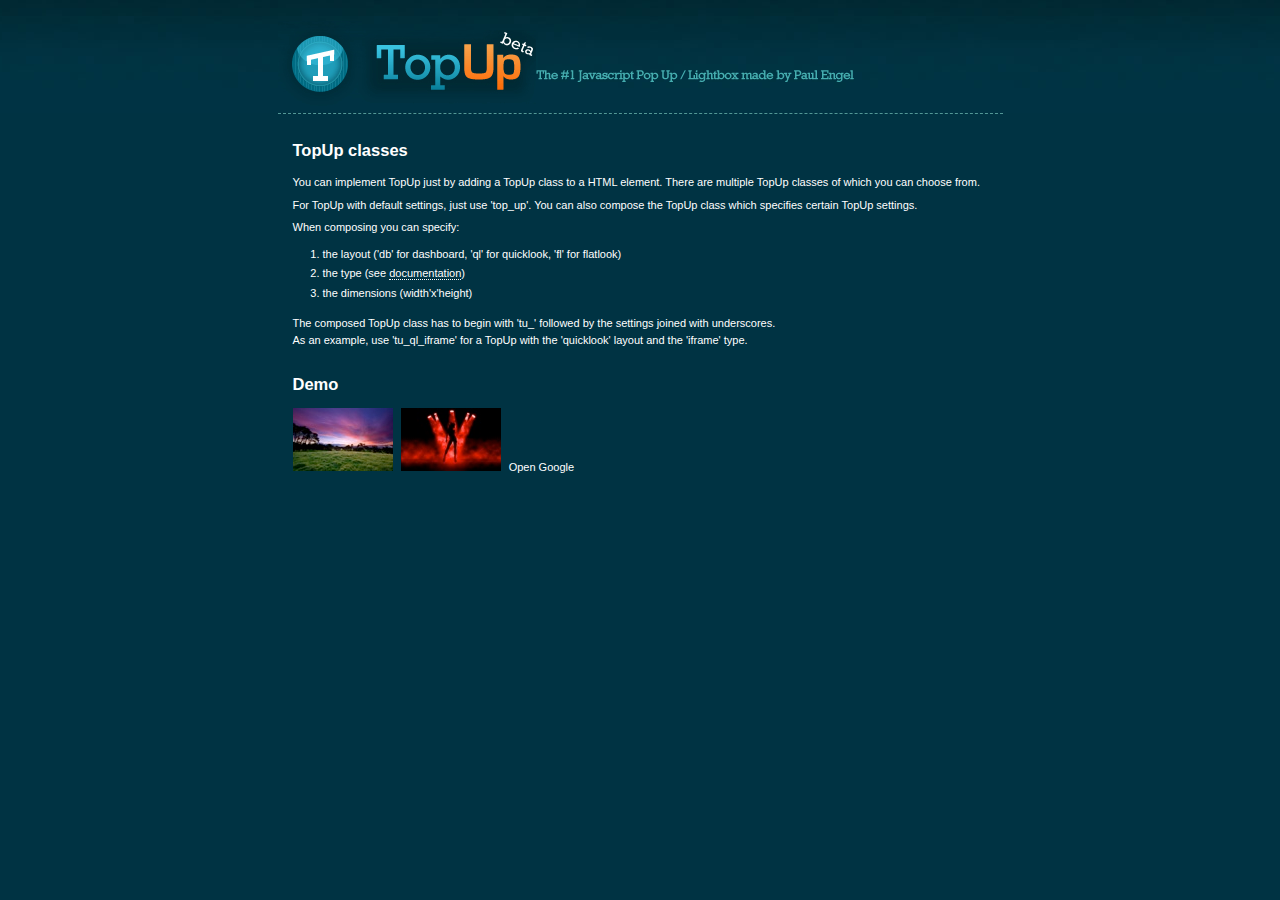
<file: 1.7.2/1. Single links/1. TopUp classes.html>
<html>
  <head>
    <title>Single links - Using TopUp classes</title>
    <link rel="stylesheet" type="text/css" href="../stylesheets/style.css"/>
    <link rel="stylesheet" type="text/css" href="../stylesheets/example.css"/>
    <script type="text/javascript" src="http://gettopup.com/releases/latest/top_up-min.js"></script>
  </head>
  <body>
	<div id="page_background"></div>
	  <div id="page_wrapper">
	    <div id="page_header" onclick="document.location.href = 'http://gettopup.com'">
	      <h2>TopUp</h2>
        <h1>The #1 Javascript Pop Up made by Paul Engel</h1>
      </div>
	    <div id="page_content">
  <div id="description">
    <h2>TopUp classes</h2>
    <p>
      You can implement TopUp just by adding a TopUp class to a HTML element.
      There are multiple TopUp classes of which you can choose from.
    </p>
    <p>
      For TopUp with default settings, just use 'top_up'.
      You can also compose the TopUp class which specifies certain TopUp settings.
    </p>
    <p>
      When composing you can specify:
    </p>
    <ol>
      <li>the layout ('db' for dashboard, 'ql' for quicklook, 'fl' for flatlook)</li>
      <li>the type (see <a href="http://gettopup.com/documentation">documentation</a>)</li>
      <li>the dimensions (width'x'height)</li>
    </ol>
    <p>
      The composed TopUp class has to begin with 'tu_' followed by the settings joined with underscores.<br>
      As an example, use 'tu_ql_iframe' for a TopUp with the 'quicklook' layout and the 'iframe' type.
    </p>
  </div>
  <h2>Demo</h2>
  <div id="demo">
    <a href="photos/1.jpg" class="top_up"><img src="thumbnails/1.jpg"/></a>
    <a href="photos/2.jpg" class="tu_ql"><img src="thumbnails/2.jpg"/></a>
    <a href="http://www.google.nl" class="tu_iframe_800x600">Open Google</a>
  </div>
      </div>
    </div>
  </body>
</html>
</file>
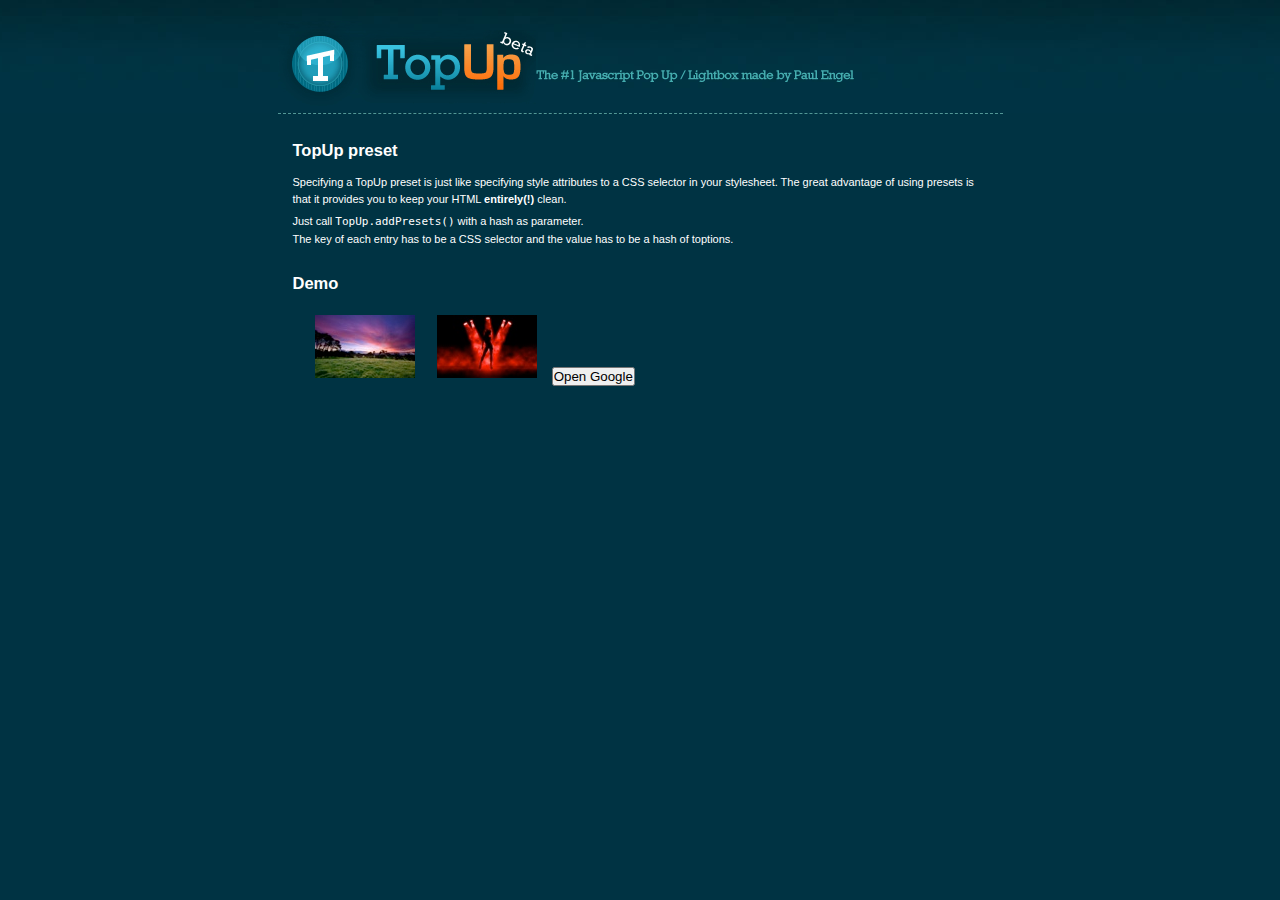
<file: 1.7.2/1. Single links/2. TopUp preset.html>
<html>
  <head>
    <title>Single links - Using a TopUp preset</title>
    <link rel="stylesheet" type="text/css" href="../stylesheets/style.css"/>
    <link rel="stylesheet" type="text/css" href="../stylesheets/example.css"/>
    <script type="text/javascript" src="http://gettopup.com/releases/latest/top_up-min.js"></script>
  </head>
  <body>
	<div id="page_background"></div>
	  <div id="page_wrapper">
	    <div id="page_header" onclick="document.location.href = 'http://gettopup.com'">
	      <h2>TopUp</h2>
        <h1>The #1 Javascript Pop Up made by Paul Engel</h1>
      </div>
	    <div id="page_content">
  <div id="description">
    <h2>TopUp preset</h2>
    <p>
      Specifying a TopUp preset is just like specifying style attributes to a CSS selector in your stylesheet.
      The great advantage of using presets is that it provides you to keep your HTML <strong>entirely(!)</strong> clean.
    </p>
    <p>
      Just call <code>TopUp.addPresets()</code> with a hash as parameter.<br>
      The key of each entry has to be a CSS selector and the value has to be a hash of toptions.
    </p>
  </div>
  <h2>Demo</h2>
  <div id="demo">
    <div id="examples">
      <a href="photos/1.jpg"><img src="thumbnails/1.jpg"/></a>
      <a href="photos/2.jpg"><img src="thumbnails/2.jpg"/></a>
      <input type="button" value="Open Google" href="http://www.google.nl" class="tu_iframe_800x600"/>
    </div>
    <script type="text/javascript">
      TopUp.addPresets({
        "#examples a": {
          effect: "clip"
        },
        "#examples input": {
          shaded: 1, effect: "fade", overlayClose: 1
        }
      });
    </script>
  </div>
      </div>
    </div>
  </body>
</html>
</file>
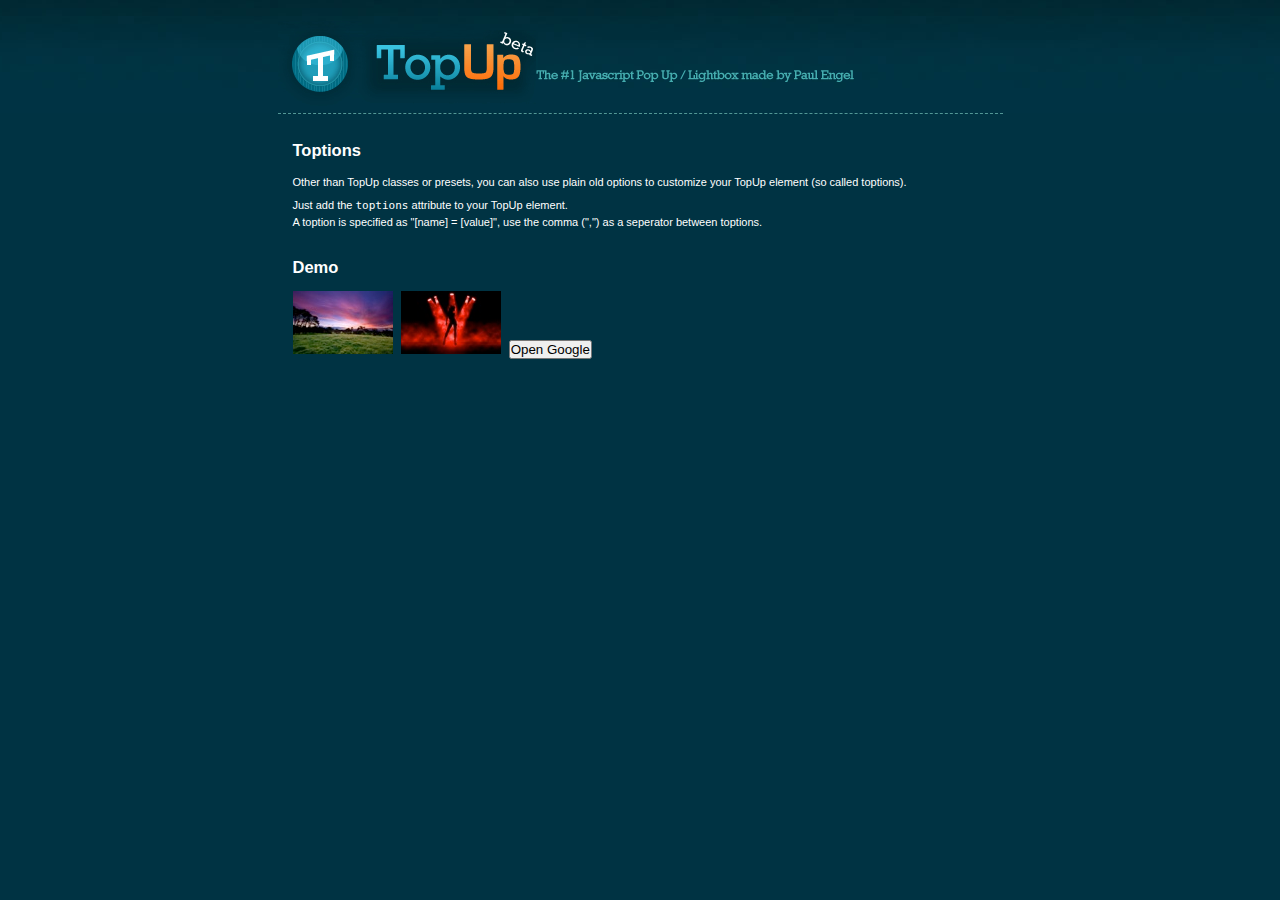
<file: 1.7.2/1. Single links/3. Toptions.html>
<html>
  <head>
    <title>Single links - Using Toptions</title>
    <link rel="stylesheet" type="text/css" href="../stylesheets/style.css"/>
    <link rel="stylesheet" type="text/css" href="../stylesheets/example.css"/>
    <script type="text/javascript" src="http://gettopup.com/releases/latest/top_up-min.js"></script>
  </head>
  <body>
	<div id="page_background"></div>
	  <div id="page_wrapper">
	    <div id="page_header" onclick="document.location.href = 'http://gettopup.com'">
	      <h2>TopUp</h2>
        <h1>The #1 Javascript Pop Up made by Paul Engel</h1>
      </div>
	    <div id="page_content">
  <div id="description">
    <h2>Toptions</h2>
    <p>
      Other than TopUp classes or presets, you can also use plain old options to customize your TopUp element (so called toptions).
    </p>
    <p>
      Just add the <code>toptions</code> attribute to your TopUp element.<br>
      A toption is specified as "[name] = [value]", use the comma (",") as a seperator between toptions.
    </p>
  </div>
  <h2>Demo</h2>
  <div id="demo">
    <a href="photos/1.jpg" toptions="effect = clip"><img src="thumbnails/1.jpg"/></a>
    <a href="photos/2.jpg" toptions="shaded = 1"><img src="thumbnails/2.jpg"/></a>
    <input type="button" value="Open Google" href="http://www.google.nl" toptions="type = iframe, effect = fade, width = 800, height = 600, overlayClose = 1"/>
  </div>
      </div>
    </div>
  </body>
</html>
</file>
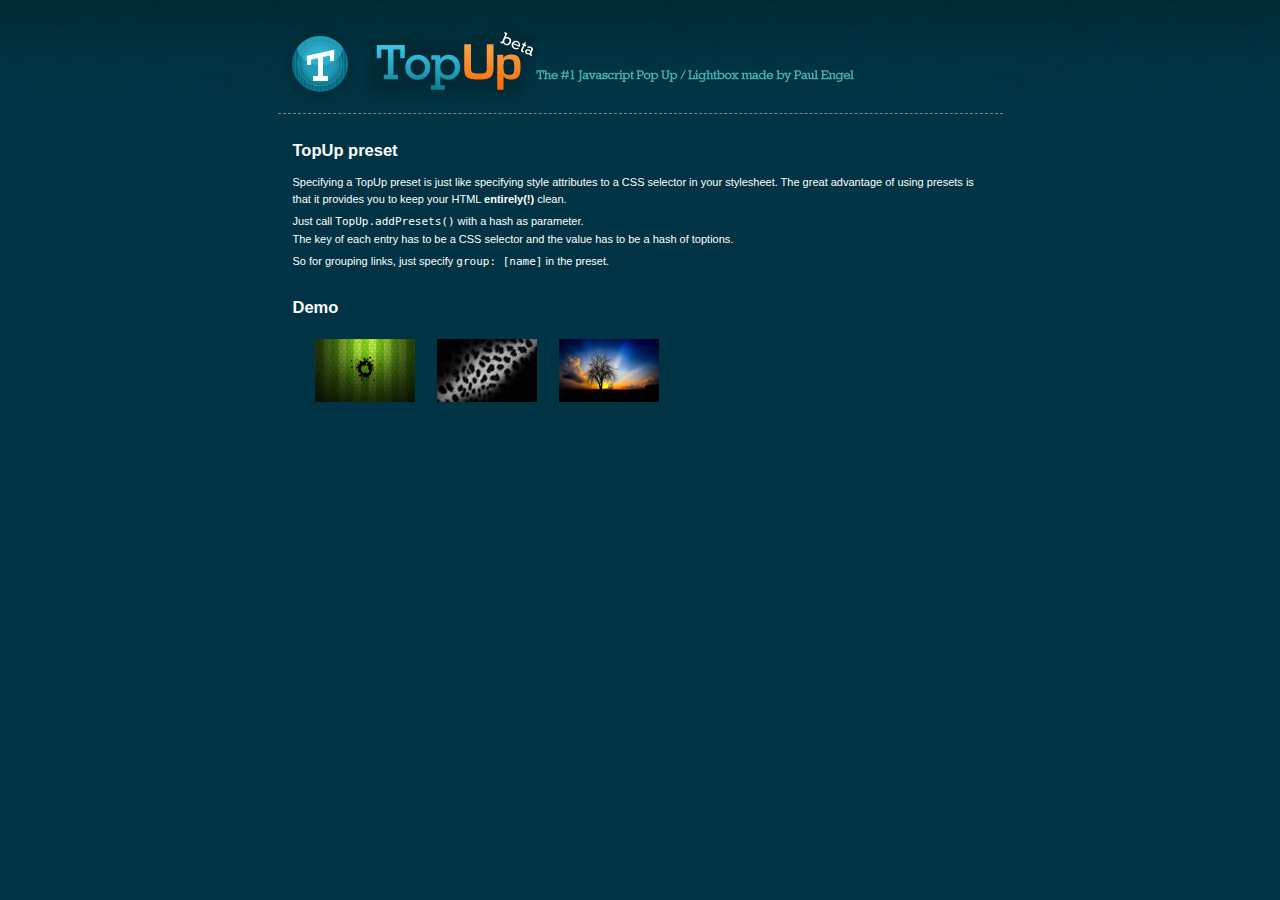
<file: 1.7.2/2. Grouped links/1. TopUp preset.html>
<html>
  <head>
    <title>Grouped links - Using a TopUp preset</title>
    <link rel="stylesheet" type="text/css" href="../stylesheets/style.css"/>
    <link rel="stylesheet" type="text/css" href="../stylesheets/example.css"/>
    <script type="text/javascript" src="http://gettopup.com/releases/latest/top_up-min.js"></script>
  </head>
  <body>
	<div id="page_background"></div>
	  <div id="page_wrapper">
	    <div id="page_header" onclick="document.location.href = 'http://gettopup.com'">
	      <h2>TopUp</h2>
        <h1>The #1 Javascript Pop Up made by Paul Engel</h1>
      </div>
	    <div id="page_content">
  <div id="description">
    <h2>TopUp preset</h2>
    <p>
      Specifying a TopUp preset is just like specifying style attributes to a CSS selector in your stylesheet.
      The great advantage of using presets is that it provides you to keep your HTML <strong>entirely(!)</strong> clean.
    </p>
    <p>
      Just call <code>TopUp.addPresets()</code> with a hash as parameter.<br>
      The key of each entry has to be a CSS selector and the value has to be a hash of toptions.
    </p>
    <p>
      So for grouping links, just specify <code>group: [name]</code> in the preset.
    </p>
  </div>
  <h2>Demo</h2>
  <div id="demo">
    <div id="examples">
      <a href="photos/by-ben-adamson.jpg"><img src="thumbnails/by-ben-adamson.jpg"/></a>
      <a href="photos/2.jpg"><img src="thumbnails/2.jpg"/></a>
      <a href="photos/3.jpg"><img alt="At Sunset" src="thumbnails/3.jpg"/></a>
    </div>
    <script type="text/javascript">
      TopUp.addPresets({
        "#examples a": {
          title: "Gallery {alt} ({current} of {total})",
          group: "examples",
          readAltText: 1,
          shaded: 1
        }
      });
    </script>
      </div>
    </div>
  </div>
  </body>
</html>
</file>
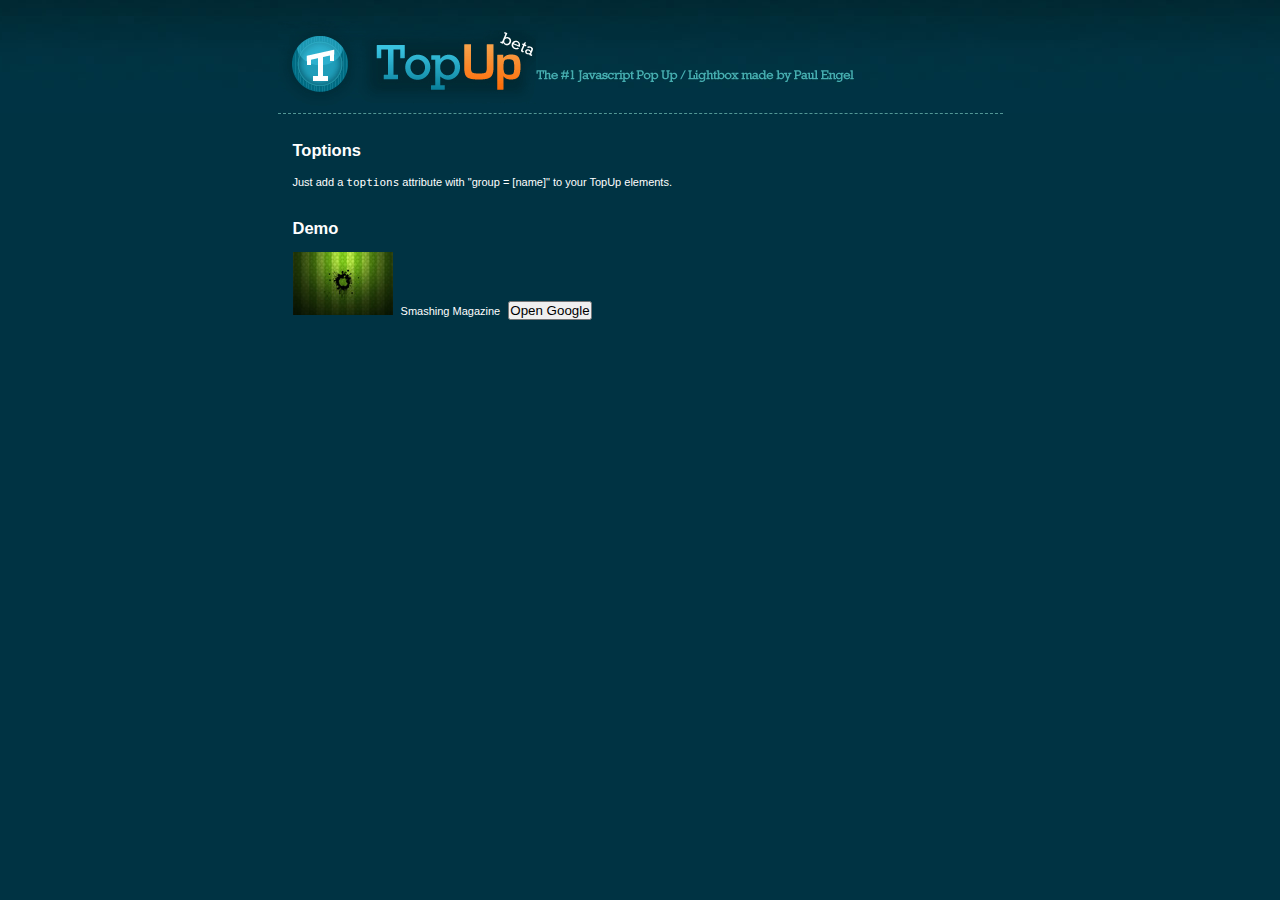
<file: 1.7.2/2. Grouped links/2. Toptions.html>
<html>
  <head>
    <title>Single links - Using Toptions</title>
    <link rel="stylesheet" type="text/css" href="../stylesheets/style.css"/>
    <link rel="stylesheet" type="text/css" href="../stylesheets/example.css"/>
    <script type="text/javascript" src="http://gettopup.com/releases/latest/top_up-min.js"></script>
  </head>
  <body>
	<div id="page_background"></div>
	  <div id="page_wrapper">
	    <div id="page_header" onclick="document.location.href = 'http://gettopup.com'">
	      <h2>TopUp</h2>
        <h1>The #1 Javascript Pop Up made by Paul Engel</h1>
      </div>
	    <div id="page_content">
  <div id="description">
    <h2>Toptions</h2>
    <p>
      Just add a <code>toptions</code> attribute with "group = [name]" to your TopUp elements.
    </p>
  </div>
  <h2>Demo</h2>
  <div id="demo">
    <a href="photos/by-ben-adamson.jpg" toptions="group = links, effect = clip"><img src="thumbnails/by-ben-adamson.jpg"/></a>
    <a href="http://smashingmagazine.com" toptions="group = links, shaded = 1, type = iframe, effect = fade, width = 1010, height = 600, layout = quicklook">Smashing Magazine</a>
    <input type="button" value="Open Google" href="http://www.google.nl" toptions="group = links, type = iframe, effect = fade, width = 900, height = 475, overlayClose = 1, layout = quicklook"/>
  </div>
      </div>
    </div>
  </body>
</html>
</file>
<file: index.css>
.wrapper{
   width: 70%;
   margin: 0 auto;
   text-align: center;

}
.header{
   float: left;
   width: 100%;
   height: 250px;
   display: table;
   text-align: center;   
}
.wrapright{
   float: left;
   width: 100%;
   background-color: #000000;
   background-image: url(images/1.jpg);


}
.right{
  
   margin-left: 200px;
   height: 100%;
   background-color: #000000;
   background-image: url(images/1.jpg);
   background-repeat: repeat-y;
   background-position: top;
   text-align: center;
   color: #ebebeb;
   border-left: 1px dashed #363636;

   
}
.left{
   float: left;
   width: 200px;
   margin-left: -100%;
   background-color: #000000;
   text-align: center;
   background-image: url(images/1.jpg);
  

}
.footer{
   display: table;
   color: #C0C0C0;
   float: left;
   width: 100%;
   height: 120px;
   background-color: #222222;
   margin-bottom: 50px;
}
@font-face {
   font-family: battlefield;
   src: url(big_noodle_titling_0.ttf);
}
body {
   padding: 0px;
   margin: 0px;
   background-image: url(images/outside_background.jpg);
   background-attachment: fixed;
}

#navigation_bar {
   background-color: #000000;
   width: 100%;
   height: 50px;
   display: table;
   margin: 0 auto;
}
#title {
   float: left;
   color: #FFFFFF;
   padding-left: 50px;
   font-family: battlefield;
}
#navigation_menu {
   list-style-type: none;
   float: right;
}
#navigation_menu li+li{
   border-left: 1px solid #C0C0C0;
}
.menu {
   display: inline-block;
   font-family: battlefield;
   font-size: 20px;
}
.menu a {
   padding: 15px 10px 15px 10px;
}
.menu a:link {
   text-decoration: none;
   color: #FF9900;
}
.menu a:visited {
   color: #FF9900;
}
.menu a:hover {
   background-color: #222222;
   color: #C0C0C0;
}
.menu a:active {
   background-color: #222222;
   color: #C0C0C0;
}
a:link {
   text-decoration: none;
   color: #FF9900;
}
a:visited {
   color: #FF9900;
}
a:hover {
   
   color: #70a5b3;
}
a:active {
   
   color: #70a5b3;
}
#logo {
   position: static;
   height: 250px;
   width: 500px;
}
#navbuttons{
   margin-top: 10px;

}
#poll{
   text-align: center;
   margin-top: 10px;
   margin-left: 15px;

}
#info_links {
   margin-top: 40px;
   display: inline-table;
}
.assault {
   background: url(images/assault.png);
   display:table;
   margin-bottom: 10px;
   height: 52px;
   width: 196px;
}
.assault:hover {
   background: url(images/assault_orange.png);
   display:table;
   margin-bottom: 10px;
   height: 52px;
   width: 196px;
}
.engineer {
   background: url(images/engineer.png);
   display:table;
   margin-bottom: 10px;
   height: 52px;
   width: 196px;
}
.engineer:hover {
   background: url(images/engineer_orange.png);
   display:table;
   margin-bottom: 10px;
   height: 52px;
   width: 196px;
}
.recon {
   background: url(images/recon.png);
   display:table;
   margin-bottom: 10px;
   height: 52px;
   width: 196px;
}
.recon:hover {
   background: url(images/recon_orange.png);
   display:table;
   margin-bottom: 10px;
   height: 52px;
   width: 196px;
}
.support {
   background: url(images/support.png);
   display:table;
   height: 52px;
   width: 196px;
}
.support:hover {
   background: url(images/support_orange.png);
   display:table;
   height: 52px;
   width: 196px;
}
#publisher {
   
   
   margin-top: 15px;
   margin-left: 20px;
   float: left;
   
}
#credits{
   
   margin-top: 100px;   
   text-align: center;
   display: inline-block;
   font-size: 20px;
   bottom: 0px;
   
}
#socialmedia {
   
   margin-top: 28px;
   float: right;
   
}
.fblink {
   
   display: inline-block;
   height: 64px;
   width: 64px;
   background: url(images/facebookbw.png);
}
.fblink:hover{
   display: inline-block;
   height: 64px;
   width: 64px;
   background: url(images/facebook.png);
}
.lilink {
   
   display: inline-block;
   height: 64px;
   width: 64px;
   background: url(images/linkedinbw.png);
}
.lilink:hover{
   display: inline-block;
   height: 64px;
   width: 64px;
   background: url(images/linkedin.png);
}
.twlink {
   
   display: inline-block;
   height: 64px;
   width: 64px;
   background: url(images/twitterbw.png);
}
.twlink:hover{
   display: inline-block;
   height: 64px;
   width: 64px;
   background: url(images/twitter.png);
}
.rsslink {
   
   display: inline-block;
   height: 64px;
   width: 64px;
   background: url(images/rssbw.png);
}
.rsslink:hover{
   display: inline-block;
   height: 64px;
   width: 64px;
   background: url(images/rss.png);
}
.ytlink {
   
   display: inline-block;
   height: 64px;
   width: 64px;
   background: url(images/youtubebw.png);
}
.ytlink:hover{
   display: inline-block;
   height: 64px;
   width: 64px;
   background: url(images/youtube.png);
}
.right p{
   color: #C0C0C0;
   font-size: 16px;
   margin-left: 10px;
}
#youtube {
   display: block;
   text-align: center;
   margin: 20px;
} 
#content-title {
   font-size: 24px;
   color: #70a5b3;
   margin: 10px;
   text-align: center;
   border-bottom: 1px solid #363636;
}

#join-form {
   margin-left: 10px;
}
#join-gallery {
   text-align: center;
   display: inline-block;

}
#about-gallery {
   text-align: center;
   display: inline-block;

}
#clan-rules {
   color: #C0C0C0;
   text-align: left;
}
.required {
   color: red;
   float: left;
}
.line {
   height: 1px;
   font-size: 0px;
   padding: 0px;
   margin: 10px;
   background-color: #363636;
}
.lead {
   margin-left: 10px;
   font-weight: bold;
   color: #70a5b3;
}
.clear {
   clear: both;
}
#calendar {
   max-width: 900px;
   margin: 0 auto;
}
#team_roster {
   margin: auto;
   margin-bottom: 20px;
   border: 2px solid #363636;
   margin-top: 20px;
   border-radius: 5px;
   border-collapse: collapse;
   background-color: #000000;

}
.title_roster {
   font-size: 24px;
   font-family: battlefield;
   padding: 15px 15px 15px 15px;
   color: #70a5b3;
}
.roster {
   border-top: 1px solid #363636;
   border-right: 1px solid #363636;
   border-left: 1px solid #363636;
   border-bottom: 1px solid #363636;
   margin: 0px;
   color: #C0C0C0;
}
.platform {
   width: 80px;
   
}
.country {
   width: 50px;   
}
.other-gt {
   color: #FF9900;
}

/* #### Dark Matter #### */
.dark-matter {
    margin-left: auto;
    margin-right: auto;
    margin-bottom: 10px;
    max-width: 600px;
    background: #363636;
    padding: 20px 30px 20px 30px;
    font: 12px "Helvetica Neue", Helvetica, Arial, sans-serif;
    color: #D3D3D3;
    text-shadow: 1px 1px 1px #444;
    border: none;
    border-radius: 5px;
    -webkit-border-radius: 5px;
    -moz-border-radius: 5px;
}
.dark-matter h1 {
    padding: 0px 0px 10px 40px;
    display: block;
    border-bottom: 1px solid #444;
    margin: -10px -30px 30px -30px;
}
.dark-matter h1>span {
    display: block;
    font-size: 11px;
}
.dark-matter label {
    display: block;
    margin: 0px 0px 5px;
}
.dark-matter label>span {
    float: left;
    width: 25%;
    text-align: right;
    padding-right: 10px;
    margin-top: 10px;
    font-weight: bold;
}
.dark-matter input[type="text"], .dark-matter input[type="email"], .dark-matter textarea, .dark-matter select {
    border: none;
    color: #525252;
    height: 25px;
    line-height:15px;
    margin-bottom: 16px;
    margin-right: 6px;
    margin-top: 2px;
    outline: 0 none;
    padding: 5px 0px 5px 5px;
    width: 70%;
    border-radius: 2px;
    -webkit-border-radius: 2px;
    -moz-border-radius: 2px;
    -moz-box-shadow: inset 0 1px 1px rgba(0, 0, 0, 0.075);
    background: #DFDFDF;
}
#dark-matter input[type="checkbox"], #dark-matter input[type="radio"], #dark-matter input[type="date"], #dark-matter input[type="time"], {
   width: 70%;
   float: left;
}


}
.dark-matter select {
    background: #DFDFDF url('images/down-arrow.png') no-repeat right;
    background: #DFDFDF url('images/down-arrow.png') no-repeat right;
    appearance:none;
    -webkit-appearance:none; 
    -moz-appearance: none;
    text-indent: 0.01px;
    text-overflow: '';
    width: 70%;
    height: 35px;
    color: #525252;
    line-height: 25px;
}
.dark-matter textarea{
    height:100px;
    padding: 5px 0px 0px 5px;
    width: 70%;
}
.dark-matter .button {
    background: #FF9900;
    border: none;
    padding: 10px 25px 10px 25px;
    color: #000000;
    border-radius: 4px;
    -moz-border-radius: 4px;
    -webkit-border-radius: 4px;
    text-shadow: 1px 1px 1px #FFE477;
    font-weight: bold;
    box-shadow: 1px 1px 1px #3D3D3D;
    -webkit-box-shadow:1px 1px 1px #3D3D3D;
    -moz-box-shadow:1px 1px 1px #3D3D3D;
}

.dark-matter .button:hover {
    color: #333;
    background-color: #EBEBEB;
}
</file>
<file: cssslider_files/csss_engine1/style.css>
/* ------------- General ------------- */
@import url(https://fonts.googleapis.com/css?family=Roboto&subset=latin,cyrillic-ext,latin-ext,cyrillic,greek-ext,greek,vietnamese);
@font-face {
	font-family: "cs-ctrl-basic";
	src: url("cs-ctrl-basic.eot");
	src: url("cs-ctrl-basic.eot#iefix") format("embedded-opentype"),
			url("cs-ctrl-basic.woff") format("woff"),
			url("cs-ctrl-basic.ttf") format("truetype"),
			url("cs-ctrl-basic.svg#basic") format("svg");
	font-weight: normal;
	font-style: normal;
}

.csslider1 {
  display: inline-block;
  position: relative;
  max-width: 830px;
  
  

  width: 100%;
}
.csslider1,
.csslider1 *,
.csslider1 *:after,
.csslider1 *:before {
  -webkit-box-sizing: content-box;
  -moz-box-sizing: content-box;
  box-sizing: content-box;
}
.csslider1 > .cs_anchor {
  display: none;
}
.csslider1 > ul {
  position: relative;
  z-index: 1;
  font-size: 0;
  line-height: 0;
  margin: 0 auto;
  padding: 0;
  
  overflow: hidden;
  white-space: nowrap;
}
.csslider1 > ul > .cs_skeleton {
  width: 100%;
  visibility: hidden;
  font-size: 0px;
  line-height: 0;
}

.csslider1 > ul > .slide.img img {
  width: 100%;
}



.csslider1 > ul > .slide.img a {
  font-size: 0pt;
  color: transparent;
}
.csslider1 > ul > .slide {
  position: relative;
  display: inline-block;
  width: 100%;
  height: 100%;
  overflow: hidden;
  font-size: 15px;
  font-size: initial;
  line-height: normal;
  white-space: normal;
  vertical-align: top;
  -webkit-box-sizing: border-box;
  -moz-box-sizing: border-box;
  box-sizing: border-box;

  -webkit-transform: translate3d(0,0,0);
  transform: translate3d(0,0,0);
}
.csslider1 .cs_engine{
  position: absolute;
  top: -9999px;
  left: -9999px;
  font-size: 0pt;
  opacity: 0;
  filter: alpha(opacity=0);
}

.csslider1 > ul > li.img,
.csslider1 > .cs_arrowprev,
.csslider1 > .cs_arrownext,
.csslider1 > .cs_bullets,
.csslider1 > .cs_play_pause {
  -webkit-touch-callout: none;
  -webkit-user-select: none;
  -moz-user-select: none;
  -ms-user-select: none;
  user-select: none;
}
/* ------------- /General Styles ------------- */

/* ------------- General Arrows ------------- */
.csslider1 > .cs_arrowprev,
.csslider1 > .cs_arrownext {
  position: absolute;
  top: 50%;
  z-index: 5;
  -webkit-box-sizing: content-box;
  -moz-box-sizing: content-box;
  box-sizing: content-box;
}
.csslider1 > .cs_arrowprev > label,
.csslider1 > .cs_arrownext > label {
  position: absolute;
  text-decoration: none;
  cursor: pointer;
  opacity: 0;
  z-index: -1;
}
.csslider1 > .cs_arrowprev {
  left: 0;
}
.csslider1 > .cs_arrownext {
  right: 0;
}

.csslider1 > .slide:checked ~ .cs_arrowprev > label,
.csslider1 > .slide:checked ~ .cs_arrownext > label {
  opacity: 0;
  z-index: -1;
}



.csslider1 > #cs_slide1_0:checked ~ .cs_arrowprev > label.num9,
.csslider1 > #cs_pause1_0:checked ~ .cs_arrowprev > label.num9,
.csslider1 > #cs_slide1_0:checked ~ .cs_arrownext > label.num1,
.csslider1 > #cs_pause1_0:checked ~ .cs_arrownext > label.num1, 
.csslider1 > #cs_slide1_1:checked ~ .cs_arrowprev > label.num0,
.csslider1 > #cs_pause1_1:checked ~ .cs_arrowprev > label.num0,
.csslider1 > #cs_slide1_1:checked ~ .cs_arrownext > label.num2,
.csslider1 > #cs_pause1_1:checked ~ .cs_arrownext > label.num2, 
.csslider1 > #cs_slide1_2:checked ~ .cs_arrowprev > label.num1,
.csslider1 > #cs_pause1_2:checked ~ .cs_arrowprev > label.num1,
.csslider1 > #cs_slide1_2:checked ~ .cs_arrownext > label.num3,
.csslider1 > #cs_pause1_2:checked ~ .cs_arrownext > label.num3, 
.csslider1 > #cs_slide1_3:checked ~ .cs_arrowprev > label.num2,
.csslider1 > #cs_pause1_3:checked ~ .cs_arrowprev > label.num2,
.csslider1 > #cs_slide1_3:checked ~ .cs_arrownext > label.num4,
.csslider1 > #cs_pause1_3:checked ~ .cs_arrownext > label.num4, 
.csslider1 > #cs_slide1_4:checked ~ .cs_arrowprev > label.num3,
.csslider1 > #cs_pause1_4:checked ~ .cs_arrowprev > label.num3,
.csslider1 > #cs_slide1_4:checked ~ .cs_arrownext > label.num5,
.csslider1 > #cs_pause1_4:checked ~ .cs_arrownext > label.num5, 
.csslider1 > #cs_slide1_5:checked ~ .cs_arrowprev > label.num4,
.csslider1 > #cs_pause1_5:checked ~ .cs_arrowprev > label.num4,
.csslider1 > #cs_slide1_5:checked ~ .cs_arrownext > label.num6,
.csslider1 > #cs_pause1_5:checked ~ .cs_arrownext > label.num6, 
.csslider1 > #cs_slide1_6:checked ~ .cs_arrowprev > label.num5,
.csslider1 > #cs_pause1_6:checked ~ .cs_arrowprev > label.num5,
.csslider1 > #cs_slide1_6:checked ~ .cs_arrownext > label.num7,
.csslider1 > #cs_pause1_6:checked ~ .cs_arrownext > label.num7, 
.csslider1 > #cs_slide1_7:checked ~ .cs_arrowprev > label.num6,
.csslider1 > #cs_pause1_7:checked ~ .cs_arrowprev > label.num6,
.csslider1 > #cs_slide1_7:checked ~ .cs_arrownext > label.num8,
.csslider1 > #cs_pause1_7:checked ~ .cs_arrownext > label.num8, 
.csslider1 > #cs_slide1_8:checked ~ .cs_arrowprev > label.num7,
.csslider1 > #cs_pause1_8:checked ~ .cs_arrowprev > label.num7,
.csslider1 > #cs_slide1_8:checked ~ .cs_arrownext > label.num9,
.csslider1 > #cs_pause1_8:checked ~ .cs_arrownext > label.num9, 
.csslider1 > #cs_slide1_9:checked ~ .cs_arrowprev > label.num8,
.csslider1 > #cs_pause1_9:checked ~ .cs_arrowprev > label.num8,
.csslider1 > #cs_slide1_9:checked ~ .cs_arrownext > label.num0,
.csslider1 > #cs_pause1_9:checked ~ .cs_arrownext > label.num0 {
  opacity: 1;
  z-index: 5;
}


@-webkit-keyframes arrow {
  0%, 9.99% { opacity: 1; z-index: 5; }
  10%, 100%  { opacity: 0; z-index: -1; }
}
@keyframes arrow {
  0%, 9.99% { opacity: 1; z-index: 5; }
  10%, 100%  { opacity: 0; z-index: -1; }
}


.csslider1 > #cs_play1:checked ~ .cs_arrowprev > label.num9,
.csslider1 > #cs_play1:checked ~ .cs_arrownext > label.num1 {
  -webkit-animation: arrow 80000ms infinite -2000ms;
  animation: arrow 80000ms infinite -2000ms;
}
.csslider1 > #cs_play1:checked ~ .cs_arrowprev > label.num0,
.csslider1 > #cs_play1:checked ~ .cs_arrownext > label.num2 {
  -webkit-animation: arrow 80000ms infinite 6000ms;
  animation: arrow 80000ms infinite 6000ms;
}
.csslider1 > #cs_play1:checked ~ .cs_arrowprev > label.num1,
.csslider1 > #cs_play1:checked ~ .cs_arrownext > label.num3 {
  -webkit-animation: arrow 80000ms infinite 14000ms;
  animation: arrow 80000ms infinite 14000ms;
}
.csslider1 > #cs_play1:checked ~ .cs_arrowprev > label.num2,
.csslider1 > #cs_play1:checked ~ .cs_arrownext > label.num4 {
  -webkit-animation: arrow 80000ms infinite 22000ms;
  animation: arrow 80000ms infinite 22000ms;
}
.csslider1 > #cs_play1:checked ~ .cs_arrowprev > label.num3,
.csslider1 > #cs_play1:checked ~ .cs_arrownext > label.num5 {
  -webkit-animation: arrow 80000ms infinite 30000ms;
  animation: arrow 80000ms infinite 30000ms;
}
.csslider1 > #cs_play1:checked ~ .cs_arrowprev > label.num4,
.csslider1 > #cs_play1:checked ~ .cs_arrownext > label.num6 {
  -webkit-animation: arrow 80000ms infinite 38000ms;
  animation: arrow 80000ms infinite 38000ms;
}
.csslider1 > #cs_play1:checked ~ .cs_arrowprev > label.num5,
.csslider1 > #cs_play1:checked ~ .cs_arrownext > label.num7 {
  -webkit-animation: arrow 80000ms infinite 46000ms;
  animation: arrow 80000ms infinite 46000ms;
}
.csslider1 > #cs_play1:checked ~ .cs_arrowprev > label.num6,
.csslider1 > #cs_play1:checked ~ .cs_arrownext > label.num8 {
  -webkit-animation: arrow 80000ms infinite 54000ms;
  animation: arrow 80000ms infinite 54000ms;
}
.csslider1 > #cs_play1:checked ~ .cs_arrowprev > label.num7,
.csslider1 > #cs_play1:checked ~ .cs_arrownext > label.num9 {
  -webkit-animation: arrow 80000ms infinite 62000ms;
  animation: arrow 80000ms infinite 62000ms;
}
.csslider1 > #cs_play1:checked ~ .cs_arrowprev > label.num8,
.csslider1 > #cs_play1:checked ~ .cs_arrownext > label.num0 {
  -webkit-animation: arrow 80000ms infinite 70000ms;
  animation: arrow 80000ms infinite 70000ms;
}


.csslider1 > .slide:checked ~ .cs_arrowprev > label,
.csslider1 > .slide:checked ~ .cs_arrownext > label,
.csslider1 > .pause:checked ~ .cs_arrowprev > label,
.csslider1 > .pause:checked ~ .cs_arrownext > label {
  -webkit-animation: none;
  animation: none;
}


/* ------------- /General Arrows ------------- */

/* ------------- General Bullets ------------- */
.csslider1 > .cs_bullets {
  position: absolute;
  left: 0;
  width: 100%;
  z-index: 6;
  font-size: 0;
  line-height: 8pt;
  text-align: center;
}
.csslider1 > .cs_bullets > div {
  margin-left: -50%;
  width: 100%;
}
.csslider1 > .cs_bullets > label {
  position: relative;
  display: inline-block;
  cursor: pointer;
}
.csslider1 > .cs_bullets > label > .cs_thumb {
  visibility: hidden;
  position: absolute;
  opacity: 0;
  z-index: 1;
  line-height: 0;
  left: -55px;
  top: -48px;
}
.csslider1 > .cs_bullets > label > .cs_thumb > img {
  max-width: none;
}
/* ------------- /General Bullets ------------- */

/* ------------- General Play Pause ------------- */
.csslider1 > .cs_play_pause {
  position: absolute;
  top: 50%;
  left: 50%;
  z-index: 5;
}
.csslider1 > .cs_play_pause > label {
  position: absolute;
  cursor: pointer;
}
.csslider1 > #cs_play1:checked ~ .cs_play_pause > .cs_pause,
.csslider1 > .slide:checked ~ .cs_play_pause > .cs_play,
.csslider1 > .pause:checked ~ .cs_play_pause > .cs_play {
  display: block;
  z-index: 5;
}
.csslider1 > #cs_play1:checked ~ .cs_play_pause > .cs_play,
.csslider1 > .slide:checked ~ .cs_play_pause > .cs_pause,
.csslider1 > .pause:checked ~ .cs_play_pause > .cs_pause {
  display: none;
  z-index: -1;
}



@-webkit-keyframes pauseChange {
  0%, 9.99% { opacity: 1; z-index: 5; }
  10%, 100%  { opacity: 0; z-index: -1; }
}
@keyframes pauseChange {
  0%, 9.99% { opacity: 1; z-index: 5; }
  10%, 100%  { opacity: 0; z-index: -1; }
}


.csslider1 > #cs_play1:checked ~ .cs_play_pause > .cs_pause.num0 {
  opacity: 0;
  z-index: -1;
  -webkit-animation: pauseChange 80000ms infinite -2000ms;
  animation: pauseChange 80000ms infinite -2000ms;
}
.csslider1 > #cs_play1:checked ~ .cs_play_pause > .cs_pause.num1 {
  opacity: 0;
  z-index: -1;
  -webkit-animation: pauseChange 80000ms infinite 6000ms;
  animation: pauseChange 80000ms infinite 6000ms;
}
.csslider1 > #cs_play1:checked ~ .cs_play_pause > .cs_pause.num2 {
  opacity: 0;
  z-index: -1;
  -webkit-animation: pauseChange 80000ms infinite 14000ms;
  animation: pauseChange 80000ms infinite 14000ms;
}
.csslider1 > #cs_play1:checked ~ .cs_play_pause > .cs_pause.num3 {
  opacity: 0;
  z-index: -1;
  -webkit-animation: pauseChange 80000ms infinite 22000ms;
  animation: pauseChange 80000ms infinite 22000ms;
}
.csslider1 > #cs_play1:checked ~ .cs_play_pause > .cs_pause.num4 {
  opacity: 0;
  z-index: -1;
  -webkit-animation: pauseChange 80000ms infinite 30000ms;
  animation: pauseChange 80000ms infinite 30000ms;
}
.csslider1 > #cs_play1:checked ~ .cs_play_pause > .cs_pause.num5 {
  opacity: 0;
  z-index: -1;
  -webkit-animation: pauseChange 80000ms infinite 38000ms;
  animation: pauseChange 80000ms infinite 38000ms;
}
.csslider1 > #cs_play1:checked ~ .cs_play_pause > .cs_pause.num6 {
  opacity: 0;
  z-index: -1;
  -webkit-animation: pauseChange 80000ms infinite 46000ms;
  animation: pauseChange 80000ms infinite 46000ms;
}
.csslider1 > #cs_play1:checked ~ .cs_play_pause > .cs_pause.num7 {
  opacity: 0;
  z-index: -1;
  -webkit-animation: pauseChange 80000ms infinite 54000ms;
  animation: pauseChange 80000ms infinite 54000ms;
}
.csslider1 > #cs_play1:checked ~ .cs_play_pause > .cs_pause.num8 {
  opacity: 0;
  z-index: -1;
  -webkit-animation: pauseChange 80000ms infinite 62000ms;
  animation: pauseChange 80000ms infinite 62000ms;
}
.csslider1 > #cs_play1:checked ~ .cs_play_pause > .cs_pause.num9 {
  opacity: 0;
  z-index: -1;
  -webkit-animation: pauseChange 80000ms infinite 70000ms;
  animation: pauseChange 80000ms infinite 70000ms;
}


.csslider1 > .slide:checked ~ .cs_play_pause > .cs_pause,
.csslider1 > .pause:checked ~ .cs_play_pause > .cs_pause {
  -webkit-animation: none;
  animation: none;
}


/* ------------- /General Play Pause ------------- */

/* ------------- General Gestures ------------- */
.csslider1.cs_handle {
  cursor: -webkit-grab;
  cursor: -moz-grab;
  cursor: url("[data-uri]"), move;
}
.csslider1.cs_handle.cs_grab {
  cursor: -webkit-grabbing;
  cursor: -moz-grabbing;
  cursor: url("[data-uri]"), move;
}


.csslider1 .cs_gestures {
  visibility: hidden;
  position: absolute;
  font-size: 0;
  top: 0;
  left: 0;
  width: 100%;
  height: 100%;
  overflow: hidden;
  z-index: 1;
  opacity: 0;

  -webkit-transition: visibility .3s linear, opacity .3s linear;
  transition: visibility .3s linear, opacity .3s linear;
}
.csslider1 .cs_gestures.cs_show {
  visibility: visible;
  opacity: 1;
}
.csslider1 .cs_gestures.cs_show img {
  width: 10%;
}
.csslider1 .cs_gestures.cs_show .cs_first_img {
  position: absolute;
  left: -10%;
  top: 0;
}
.csslider1 .cs_gestures.cs_show .cs_last_img {
  position: absolute;
  left: 100%;
  top: 0;
}

.csslider1 .cs_gestures > div {
  position: absolute;
  left: 0;
  top: 0;
  width: 1000%;
}
/* ------------- /General Gestures ------------- */

/* ------------- Effect ------------- */


.csslider1 > ul > .slide {
  position: absolute;
  left: 0;
  top: 0;
  display: inline-block;
  opacity: 0;
  z-index: 1;
  
  -webkit-transition:
    opacity 2000ms ease,
    -webkit-transform 24000ms cubic-bezier(0.840, 0.970, 0.855, 1.000);
  transition:
    opacity 2000ms ease,
    -webkit-transform 24000ms cubic-bezier(0.840, 0.970, 0.855, 1.000),
    transform 24000ms cubic-bezier(0.840, 0.970, 0.855, 1.000);
}

.csslider1 > ul > .slide.num0 {
  -webkit-transform: scale(1.3);
  transform: scale(1.3);
  
      -webkit-transform-origin: 100% 0;
      transform-origin: 100% 0;
  
}
.csslider1 > ul > .slide.num1 {
  -webkit-transform: scale(1.3);
  transform: scale(1.3);
  
      -webkit-transform-origin: 0 0;
      transform-origin: 0 0;
      
}
.csslider1 > ul > .slide.num2 {
  -webkit-transform: scale(1.3);
  transform: scale(1.3);
  
      -webkit-transform-origin: 100% 100%;
      transform-origin: 100% 100%;
      
}
.csslider1 > ul > .slide.num3 {
  -webkit-transform: scale(1.3);
  transform: scale(1.3);
  
      -webkit-transform-origin: 0 100%;
      transform-origin: 0 100%;
      
}
.csslider1 > ul > .slide.num4 {
  -webkit-transform: scale(1.3);
  transform: scale(1.3);
  
      -webkit-transform-origin: 100% 0;
      transform-origin: 100% 0;
  
}
.csslider1 > ul > .slide.num5 {
  -webkit-transform: scale(1.3);
  transform: scale(1.3);
  
      -webkit-transform-origin: 0 0;
      transform-origin: 0 0;
      
}
.csslider1 > ul > .slide.num6 {
  -webkit-transform: scale(1.3);
  transform: scale(1.3);
  
      -webkit-transform-origin: 100% 100%;
      transform-origin: 100% 100%;
      
}
.csslider1 > ul > .slide.num7 {
  -webkit-transform: scale(1.3);
  transform: scale(1.3);
  
      -webkit-transform-origin: 0 100%;
      transform-origin: 0 100%;
      
}
.csslider1 > ul > .slide.num8 {
  -webkit-transform: scale(1.3);
  transform: scale(1.3);
  
      -webkit-transform-origin: 100% 0;
      transform-origin: 100% 0;
  
}
.csslider1 > ul > .slide.num9 {
  -webkit-transform: scale(1.3);
  transform: scale(1.3);
  
      -webkit-transform-origin: 0 0;
      transform-origin: 0 0;
      
}



.csslider1 > #cs_slide1_0:checked ~ ul > .slide.num0,
.csslider1 > #cs_pause1_0:checked ~ ul > .slide.num0,.csslider1 > #cs_slide1_1:checked ~ ul > .slide.num1,
.csslider1 > #cs_pause1_1:checked ~ ul > .slide.num1,.csslider1 > #cs_slide1_2:checked ~ ul > .slide.num2,
.csslider1 > #cs_pause1_2:checked ~ ul > .slide.num2,.csslider1 > #cs_slide1_3:checked ~ ul > .slide.num3,
.csslider1 > #cs_pause1_3:checked ~ ul > .slide.num3,.csslider1 > #cs_slide1_4:checked ~ ul > .slide.num4,
.csslider1 > #cs_pause1_4:checked ~ ul > .slide.num4,.csslider1 > #cs_slide1_5:checked ~ ul > .slide.num5,
.csslider1 > #cs_pause1_5:checked ~ ul > .slide.num5,.csslider1 > #cs_slide1_6:checked ~ ul > .slide.num6,
.csslider1 > #cs_pause1_6:checked ~ ul > .slide.num6,.csslider1 > #cs_slide1_7:checked ~ ul > .slide.num7,
.csslider1 > #cs_pause1_7:checked ~ ul > .slide.num7,.csslider1 > #cs_slide1_8:checked ~ ul > .slide.num8,
.csslider1 > #cs_pause1_8:checked ~ ul > .slide.num8,.csslider1 > #cs_slide1_9:checked ~ ul > .slide.num9,
.csslider1 > #cs_pause1_9:checked ~ ul > .slide.num9 {
  opacity: 1;
  z-index: 2;
  -webkit-transform: scale(1);
  transform: scale(1);
}



@-webkit-keyframes kenburns1 {
  0.001%, 9.999%  { z-index: 2; }
  0%, 100% {
    opacity: 0;
    -webkit-transform: scale(1);
    transform: scale(1);
  }
  2.5%, 10% { opacity: 1 }
  12.5%, 90% {
    opacity: 0;
    -webkit-transform: scale(1.3);
    transform: scale(1.3);
  }
  10.001%, 100%  { z-index: 1; }
}
@keyframes kenburns1 {
  0.001%, 9.999%  { z-index: 2; }
  0%, 100% {
    opacity: 0;
    -webkit-transform: scale(1);
    transform: scale(1);
  }
  2.5%, 10% { opacity: 1 }
  12.5%, 90% {
    opacity: 0;
    -webkit-transform: scale(1.3);
    transform: scale(1.3);
  }
  10.001%, 100%  { z-index: 1; }
}


.csslider1 > #cs_play1:checked ~ ul > .slide.num0 {
  -webkit-animation: kenburns1 80000ms infinite -2000ms linear;
  animation: kenburns1 80000ms infinite -2000ms linear;
}
.csslider1 > #cs_play1:checked ~ ul > .slide.num1 {
  -webkit-animation: kenburns1 80000ms infinite 6000ms linear;
  animation: kenburns1 80000ms infinite 6000ms linear;
}
.csslider1 > #cs_play1:checked ~ ul > .slide.num2 {
  -webkit-animation: kenburns1 80000ms infinite 14000ms linear;
  animation: kenburns1 80000ms infinite 14000ms linear;
}
.csslider1 > #cs_play1:checked ~ ul > .slide.num3 {
  -webkit-animation: kenburns1 80000ms infinite 22000ms linear;
  animation: kenburns1 80000ms infinite 22000ms linear;
}
.csslider1 > #cs_play1:checked ~ ul > .slide.num4 {
  -webkit-animation: kenburns1 80000ms infinite 30000ms linear;
  animation: kenburns1 80000ms infinite 30000ms linear;
}
.csslider1 > #cs_play1:checked ~ ul > .slide.num5 {
  -webkit-animation: kenburns1 80000ms infinite 38000ms linear;
  animation: kenburns1 80000ms infinite 38000ms linear;
}
.csslider1 > #cs_play1:checked ~ ul > .slide.num6 {
  -webkit-animation: kenburns1 80000ms infinite 46000ms linear;
  animation: kenburns1 80000ms infinite 46000ms linear;
}
.csslider1 > #cs_play1:checked ~ ul > .slide.num7 {
  -webkit-animation: kenburns1 80000ms infinite 54000ms linear;
  animation: kenburns1 80000ms infinite 54000ms linear;
}
.csslider1 > #cs_play1:checked ~ ul > .slide.num8 {
  -webkit-animation: kenburns1 80000ms infinite 62000ms linear;
  animation: kenburns1 80000ms infinite 62000ms linear;
}
.csslider1 > #cs_play1:checked ~ ul > .slide.num9 {
  -webkit-animation: kenburns1 80000ms infinite 70000ms linear;
  animation: kenburns1 80000ms infinite 70000ms linear;
}


.csslider1 > #cs_play1:checked ~ ul > .slide,
.csslider1 > .pause:checked ~ ul > .slide {
  
  -webkit-transition: none;
  transition: none;
}

/* ------------- /Effect ------------- */

/* ------------- Template Show on hover ------------- */
.csslider1 > .cs_play_pause {
  -webkit-transition: .4s all 0s ease;
  transition: .4s all 0s ease;
}
.csslider1 > .cs_arrowprev {
  -webkit-transition: .4s all .15s ease;
  transition: .4s all .15s ease;
}
.csslider1 > .cs_arrownext {
  -webkit-transition: .4s all .3s ease;
  transition: .4s all .3s ease;
}
.csslider1 > .cs_arrowprev,
.csslider1 > .cs_arrownext,
.csslider1 > .cs_play_pause {
  opacity: 0;
  -webkit-transform: translateY(-30px);
  transform: translateY(-30px);
}

.csslider1:hover > .cs_arrowprev,
.csslider1:hover > .cs_arrownext,
.csslider1:hover > .cs_play_pause {
  opacity: 1;
  -webkit-transform: translateY(0);
  transform: translateY(0);
}
/* ------------- /Template Show on hover ------------- */

/* ------------- Template Arrows ------------- */
.csslider1 > .cs_arrowprev > label,
.csslider1 > .cs_arrownext > label {
  padding: 17px;
  height: 23px;
  width: 23px;
  margin-top: -28px;
  margin-left: -28px;

  background-color: #FF9900;

  border-radius: 50%;
}
.csslider1 > .cs_arrowprev > label,
.csslider1 > .cs_arrownext > label,
.csslider1 > .cs_arrowprev > label span:after,
.csslider1 > .cs_arrownext > label span:after {
  -webkit-transition: background-color 0.4s, color 0.4s;
  transition: background-color 0.4s, color 0.4s;
}
.csslider1 > .cs_arrowprev {
  margin-left: 2px;
  left: 45px;
}
.csslider1 > .cs_arrownext {
  margin-right: 2px;
  right: 45px;
}
.csslider1 > .cs_arrowprev > label span,
.csslider1 > .cs_arrownext > label span {
  display: block;
  color: #3A4A5A;
}
.csslider1 > .cs_arrowprev > label span:after,
.csslider1 > .cs_arrownext > label span:after {
  display: block;
  font: 21px "cs-ctrl-basic";
  line-height: 23px;
  text-align: center;
}
/* IE10+ hack */
_:-ms-input-placeholder, :root .csslider1 > .cs_arrowprev > label span:after {
  line-height: 29px;
}
_:-ms-input-placeholder, :root .csslider1 > .cs_arrownext > label span:after {
  line-height: 29px;
}

.csslider1 > .cs_arrowprev > label span:after {
  content: '\e800';
}
.csslider1 > .cs_arrownext > label span:after {
  content: '\e801';
}

.csslider1 > .cs_arrowprev:hover > label,
.csslider1 > .cs_arrownext:hover > label {
  background-color: #ffcc80;
}

.csslider1 > .cs_arrownext:hover > label span {
  color: #000;
  -webkit-animation: nextArrow .7s infinite ease-in-out;
  animation: nextArrow .7s infinite ease-in-out;
}
.csslider1 > .cs_arrowprev:hover > label span {
  color: #000;
  -webkit-animation: prevArrow .7s infinite ease-in-out;
  animation: prevArrow .7s infinite ease-in-out;
}


@keyframes nextArrow {
  0%, 100% {
    -webkit-transform: translateX(0px);
    transform: translateX(0px);
  }
  25% {
    -webkit-transform: translateX(2px);
    transform: translateX(2px);
  }
  75% {
    -webkit-transform: translateX(-2px);
    transform: translateX(-2px);
  }
}
@-webkit-keyframes nextArrow {
  0%, 100% {
    -webkit-transform: translateX(0px);
    transform: translateX(0px);
  }
  25% {
    -webkit-transform: translateX(2px);
    transform: translateX(2px);
  }
  75% {
    -webkit-transform: translateX(-2px);
    transform: translateX(-2px);
  }
}

@-webkit-keyframes prevArrow {
  0%, 100% {
    -webkit-transform: translateX(0px);
    transform: translateX(0px);
  }
  25% {
    -webkit-transform: translateX(-2px);
    transform: translateX(-2px);
  }
  75% {
    -webkit-transform: translateX(2px);
    transform: translateX(2px);
  }
}
@keyframes prevArrow {
  0%, 100% {
    -webkit-transform: translateX(0px);
    transform: translateX(0px);
  }
  25% {
    -webkit-transform: translateX(-2px);
    transform: translateX(-2px);
  }
  75% {
    -webkit-transform: translateX(2px);
    transform: translateX(2px);
  }
}
/* ------------- /Template Arrows ------------- */

/* ------------- Template Play Pause ------------- */
.csslider1 > .cs_play_pause > label{
  text-decoration: none;
  padding: 17px;
  height: 23px;
  width: 23px;

  margin-top: -28px;
  margin-left: -28px;

  background-color: #FF9900;

  border-radius: 50%;
}
.csslider1 > .cs_play_pause > label,
.csslider1 > .cs_play_pause > label span:after {
  -webkit-transition: background-color 0.4s ease, color 0.4s ease;
  transition: background-color 0.4s ease, color 0.4s ease;
}
.csslider1 > .cs_play_pause > label span {
  display: block;
  color: #3A4A5A;
}
.csslider1 > .cs_play_pause > label span:after{
  display: block;
  font: 15px "cs-ctrl-basic";
  line-height: 25px;
  text-align: center;
}
/* IE10+ hack */
_:-ms-input-placeholder, :root .csslider1 > .cs_play_pause > label span:after {
  line-height: 28px;
}
.csslider1 > .cs_play_pause > .cs_play span:after {
  content: '\e802';
}
.csslider1 > .cs_play_pause > .cs_pause span:after {
  content: '\e803';
}

.csslider1 > .cs_play_pause:hover > label {
  background-color: #ffcc80;
}
.csslider1 > .cs_play_pause:hover > label span {
  color: #000;
  -wibkit-animation: playPause .7s infinite ease-in-out;
  animation: playPause .7s infinite ease-in-out;
}

@-webkit-keyframes playPause {
  0%, 100% { -webkit-transform: translateY(0px); transform: translateY(0px); }
  25% { -webkit-transform: translateY(2px); transform: translateY(2px); }
  75% { -webkit-transform: translateY(-2px); transform: translateY(-2px); }
}
@keyframes playPause {
  0%, 100% { -webkit-transform: translateY(0px); transform: translateY(0px); }
  25% { -webkit-transform: translateY(2px); transform: translateY(2px); }
  75% { -webkit-transform: translateY(-2px); transform: translateY(-2px); }
}
/* ------------- /Template Play Pause ------------- */

/* ------------- Template Bullets ------------- */
.csslider1 > .cs_bullets {
  bottom: 5px;
  margin-bottom: 5px;
}
.csslider1 > .cs_bullets > label {
  border-radius: 50%;
  margin: 0 5px;
  padding: 9px;
  background: #FF9900;
}


.csslider1 > .cs_bullets > label > .cs_thumb {
  border: 3px solid #FF9900;
  margin-top: -150%;
  margin-left: 3px;
  -webkit-transition: all 0.3s;
  transition: all 0.3s;
}
.csslider1 > .cs_bullets > label > .cs_thumb:before {
  content: '';
  position: absolute;
  width: 0; 
  height: 0; 
  left: 50%;
  margin-left: -4px;
  bottom: -9px;
  border-left: 7px solid transparent;
  border-right: 7px solid transparent;
  
  border-top: 7px solid #FF9900;
}
.csslider1 > .cs_bullets > label:hover > .cs_thumb {
  margin-top: -12px;
  opacity: 1;
  visibility: visible;
}



.csslider1 > .cs_bullets > label > .cs_point {
  position: absolute;
  left: 50%;
  top: 50%;
  margin-left: -2px;
  margin-top: -2px;
  background: transparent;
  border-radius: 50%;
  padding: 2px;
}

.csslider1 > .cs_bullets > label:hover > .cs_point,

.csslider1 > #cs_slide1_0:checked ~ .cs_bullets > label.num0 > .cs_point,
.csslider1 > #cs_pause1_0:checked ~ .cs_bullets > label.num0 > .cs_point,
.csslider1 > #cs_slide1_1:checked ~ .cs_bullets > label.num1 > .cs_point,
.csslider1 > #cs_pause1_1:checked ~ .cs_bullets > label.num1 > .cs_point,
.csslider1 > #cs_slide1_2:checked ~ .cs_bullets > label.num2 > .cs_point,
.csslider1 > #cs_pause1_2:checked ~ .cs_bullets > label.num2 > .cs_point,
.csslider1 > #cs_slide1_3:checked ~ .cs_bullets > label.num3 > .cs_point,
.csslider1 > #cs_pause1_3:checked ~ .cs_bullets > label.num3 > .cs_point,
.csslider1 > #cs_slide1_4:checked ~ .cs_bullets > label.num4 > .cs_point,
.csslider1 > #cs_pause1_4:checked ~ .cs_bullets > label.num4 > .cs_point,
.csslider1 > #cs_slide1_5:checked ~ .cs_bullets > label.num5 > .cs_point,
.csslider1 > #cs_pause1_5:checked ~ .cs_bullets > label.num5 > .cs_point,
.csslider1 > #cs_slide1_6:checked ~ .cs_bullets > label.num6 > .cs_point,
.csslider1 > #cs_pause1_6:checked ~ .cs_bullets > label.num6 > .cs_point,
.csslider1 > #cs_slide1_7:checked ~ .cs_bullets > label.num7 > .cs_point,
.csslider1 > #cs_pause1_7:checked ~ .cs_bullets > label.num7 > .cs_point,
.csslider1 > #cs_slide1_8:checked ~ .cs_bullets > label.num8 > .cs_point,
.csslider1 > #cs_pause1_8:checked ~ .cs_bullets > label.num8 > .cs_point,
.csslider1 > #cs_slide1_9:checked ~ .cs_bullets > label.num9 > .cs_point,
.csslider1 > #cs_pause1_9:checked ~ .cs_bullets > label.num9 > .cs_point {
  background: #3A4A5A;
}




@keyframes bullet {
  0%, 9.99%  { background: #3A4A5A; }
  10%, 100% { background: transparent; }
}
@-webkit-keyframes bullet {
  0%, 9.99%  { background: #3A4A5A; }
  10%, 100% { background: transparent; }
}

.csslider1 > #cs_play1:checked ~ .cs_bullets > label.num0 > .cs_point,
.csslider1 > #cs_pause1:checked ~ .cs_bullets > label.num0 > .cs_point {
  -webkit-animation: bullet 80000ms infinite -2000ms;
  animation: bullet 80000ms infinite -2000ms;
}
.csslider1 > #cs_play1:checked ~ .cs_bullets > label.num1 > .cs_point,
.csslider1 > #cs_pause1:checked ~ .cs_bullets > label.num1 > .cs_point {
  -webkit-animation: bullet 80000ms infinite 6000ms;
  animation: bullet 80000ms infinite 6000ms;
}
.csslider1 > #cs_play1:checked ~ .cs_bullets > label.num2 > .cs_point,
.csslider1 > #cs_pause1:checked ~ .cs_bullets > label.num2 > .cs_point {
  -webkit-animation: bullet 80000ms infinite 14000ms;
  animation: bullet 80000ms infinite 14000ms;
}
.csslider1 > #cs_play1:checked ~ .cs_bullets > label.num3 > .cs_point,
.csslider1 > #cs_pause1:checked ~ .cs_bullets > label.num3 > .cs_point {
  -webkit-animation: bullet 80000ms infinite 22000ms;
  animation: bullet 80000ms infinite 22000ms;
}
.csslider1 > #cs_play1:checked ~ .cs_bullets > label.num4 > .cs_point,
.csslider1 > #cs_pause1:checked ~ .cs_bullets > label.num4 > .cs_point {
  -webkit-animation: bullet 80000ms infinite 30000ms;
  animation: bullet 80000ms infinite 30000ms;
}
.csslider1 > #cs_play1:checked ~ .cs_bullets > label.num5 > .cs_point,
.csslider1 > #cs_pause1:checked ~ .cs_bullets > label.num5 > .cs_point {
  -webkit-animation: bullet 80000ms infinite 38000ms;
  animation: bullet 80000ms infinite 38000ms;
}
.csslider1 > #cs_play1:checked ~ .cs_bullets > label.num6 > .cs_point,
.csslider1 > #cs_pause1:checked ~ .cs_bullets > label.num6 > .cs_point {
  -webkit-animation: bullet 80000ms infinite 46000ms;
  animation: bullet 80000ms infinite 46000ms;
}
.csslider1 > #cs_play1:checked ~ .cs_bullets > label.num7 > .cs_point,
.csslider1 > #cs_pause1:checked ~ .cs_bullets > label.num7 > .cs_point {
  -webkit-animation: bullet 80000ms infinite 54000ms;
  animation: bullet 80000ms infinite 54000ms;
}
.csslider1 > #cs_play1:checked ~ .cs_bullets > label.num8 > .cs_point,
.csslider1 > #cs_pause1:checked ~ .cs_bullets > label.num8 > .cs_point {
  -webkit-animation: bullet 80000ms infinite 62000ms;
  animation: bullet 80000ms infinite 62000ms;
}
.csslider1 > #cs_play1:checked ~ .cs_bullets > label.num9 > .cs_point,
.csslider1 > #cs_pause1:checked ~ .cs_bullets > label.num9 > .cs_point {
  -webkit-animation: bullet 80000ms infinite 70000ms;
  animation: bullet 80000ms infinite 70000ms;
}



.csslider1 > #cs_play1:checked ~ .cs_bullets > label > .cs_point,
.csslider1 > .pause:checked ~ .cs_bullets > label > .cs_point {
  -webkit-transition: none;
  transition: none;
}


.csslider1 > .slide:checked ~ .cs_bullets > label > .cs_point,
.csslider1 > .pause:checked ~ .cs_bullets > label > .cs_point {
  -webkit-animation: none;
  animation: none;
}


/* ------------- Template /Bullets ------------- */
/* hide description & bullets on mobile devices */
@media
only screen and (max-width: 480px),
only screen and (-webkit-max-device-pixel-ratio: 2)      and (max-width: 480px),
only screen and (   max--moz-device-pixel-ratio: 2)      and (max-width: 480px),
only screen and (     -o-max-device-pixel-ratio: 2/1)    and (max-width: 480px),
only screen and (        max-device-pixel-ratio: 2)      and (max-width: 480px),
only screen and (                max-resolution: 192dpi) and (max-width: 480px),
only screen and (                max-resolution: 2dppx)  and (max-width: 480px) { 
  .csslider1 > .cs_description,
  .csslider1 > .cs_bullets {
    display: none;
  }
}
</file>
<file: cssslider_files/csss_engine1/ie.css>
.csslider1 > .cs_arrowprev > label:after,
.csslider1 > .cs_arrownext > label:after {
  line-height: 30px;
}
.csslider1 > .cs_play_pause > label:after {
  line-height: 28px;
}
</file>
<file: calendar_files/fullcalendar.css>
/*!
 * FullCalendar v2.3.1 Stylesheet
 * Docs & License: http://fullcalendar.io/
 * (c) 2015 Adam Shaw
 */


.fc {
	direction: ltr;
	text-align: left;
}

.fc-rtl {
	text-align: right;
}

body .fc { /* extra precedence to overcome jqui */
	font-size: 1em;
}


/* Colors
--------------------------------------------------------------------------------------------------*/

.fc-unthemed th,
.fc-unthemed td,
.fc-unthemed thead,
.fc-unthemed tbody,
.fc-unthemed .fc-divider,
.fc-unthemed .fc-row,
.fc-unthemed .fc-popover {
	border-color: #ddd;
}

.fc-unthemed .fc-popover {
	background-color: #fff;
}

.fc-unthemed .fc-divider,
.fc-unthemed .fc-popover .fc-header {
	background: #eee;
}

.fc-unthemed .fc-popover .fc-header .fc-close {
	color: #666;
}

.fc-unthemed .fc-today {
	background: #ff9900;
}

.fc-highlight { /* when user is selecting cells */
	background: #bce8f1;
	opacity: .3;
	filter: alpha(opacity=30); /* for IE */
}

.fc-bgevent { /* default look for background events */
	background: rgb(143, 223, 130);
	opacity: .3;
	filter: alpha(opacity=30); /* for IE */
}

.fc-nonbusiness { /* default look for non-business-hours areas */
	/* will inherit .fc-bgevent's styles */
	background: #d7d7d7;
}


/* Icons (inline elements with styled text that mock arrow icons)
--------------------------------------------------------------------------------------------------*/

.fc-icon {
	display: inline-block;
	width: 1em;
	height: 1em;
	line-height: 1em;
	font-size: 1em;
	text-align: center;
	overflow: hidden;
	font-family: "Courier New", Courier, monospace;
}

/*
Acceptable font-family overrides for individual icons:
	"Arial", sans-serif
	"Times New Roman", serif

NOTE: use percentage font sizes or else old IE chokes
*/

.fc-icon:after {
	position: relative;
	margin: 0 -1em; /* ensures character will be centered, regardless of width */
}

.fc-icon-left-single-arrow:after {
	content: "\02039";
	font-weight: bold;
	font-size: 200%;
	top: -7%;
	left: 3%;
}

.fc-icon-right-single-arrow:after {
	content: "\0203A";
	font-weight: bold;
	font-size: 200%;
	top: -7%;
	left: -3%;
}

.fc-icon-left-double-arrow:after {
	content: "\000AB";
	font-size: 160%;
	top: -7%;
}

.fc-icon-right-double-arrow:after {
	content: "\000BB";
	font-size: 160%;
	top: -7%;
}

.fc-icon-left-triangle:after {
	content: "\25C4";
	font-size: 125%;
	top: 3%;
	left: -2%;
}

.fc-icon-right-triangle:after {
	content: "\25BA";
	font-size: 125%;
	top: 3%;
	left: 2%;
}

.fc-icon-down-triangle:after {
	content: "\25BC";
	font-size: 125%;
	top: 2%;
}

.fc-icon-x:after {
	content: "\000D7";
	font-size: 200%;
	top: 6%;
}


/* Buttons (styled <button> tags, normalized to work cross-browser)
--------------------------------------------------------------------------------------------------*/

.fc button {
	/* force height to include the border and padding */
	-moz-box-sizing: border-box;
	-webkit-box-sizing: border-box;
	box-sizing: border-box;

	/* dimensions */
	margin: 0;
	height: 2.1em;
	padding: 0 .6em;

	/* text & cursor */
	font-size: 1em; /* normalize */
	white-space: nowrap;
	cursor: pointer;
}

/* Firefox has an annoying inner border */
.fc button::-moz-focus-inner { margin: 0; padding: 0; }
	
.fc-state-default { /* non-theme */
	border: 1px solid;
}

.fc-state-default.fc-corner-left { /* non-theme */
	border-top-left-radius: 4px;
	border-bottom-left-radius: 4px;
}

.fc-state-default.fc-corner-right { /* non-theme */
	border-top-right-radius: 4px;
	border-bottom-right-radius: 4px;
}

/* icons in buttons */

.fc button .fc-icon { /* non-theme */
	position: relative;
	top: -0.05em; /* seems to be a good adjustment across browsers */
	margin: 0 .2em;
	vertical-align: middle;
}
	
/*
  button states
  borrowed from twitter bootstrap (http://twitter.github.com/bootstrap/)
*/

.fc-state-default {
	background-color: #f5f5f5;
	background-image: -moz-linear-gradient(top, #ffffff, #e6e6e6);
	background-image: -webkit-gradient(linear, 0 0, 0 100%, from(#ffffff), to(#e6e6e6));
	background-image: -webkit-linear-gradient(top, #ffffff, #e6e6e6);
	background-image: -o-linear-gradient(top, #ffffff, #e6e6e6);
	background-image: linear-gradient(to bottom, #ffffff, #e6e6e6);
	background-repeat: repeat-x;
	border-color: #e6e6e6 #e6e6e6 #bfbfbf;
	border-color: rgba(0, 0, 0, 0.1) rgba(0, 0, 0, 0.1) rgba(0, 0, 0, 0.25);
	color: #333;
	text-shadow: 0 1px 1px rgba(255, 255, 255, 0.75);
	box-shadow: inset 0 1px 0 rgba(255, 255, 255, 0.2), 0 1px 2px rgba(0, 0, 0, 0.05);
}

.fc-state-hover,
.fc-state-down,
.fc-state-active,
.fc-state-disabled {
	color: #333333;
	background-color: #e6e6e6;
}

.fc-state-hover {
	color: #333333;
	text-decoration: none;
	background-position: 0 -15px;
	-webkit-transition: background-position 0.1s linear;
	   -moz-transition: background-position 0.1s linear;
	     -o-transition: background-position 0.1s linear;
	        transition: background-position 0.1s linear;
}

.fc-state-down,
.fc-state-active {
	background-color: #cccccc;
	background-image: none;
	box-shadow: inset 0 2px 4px rgba(0, 0, 0, 0.15), 0 1px 2px rgba(0, 0, 0, 0.05);
}

.fc-state-disabled {
	cursor: default;
	background-image: none;
	opacity: 0.65;
	filter: alpha(opacity=65);
	box-shadow: none;
}


/* Buttons Groups
--------------------------------------------------------------------------------------------------*/

.fc-button-group {
	display: inline-block;
}

/*
every button that is not first in a button group should scootch over one pixel and cover the
previous button's border...
*/

.fc .fc-button-group > * { /* extra precedence b/c buttons have margin set to zero */
	float: left;
	margin: 0 0 0 -1px;
}

.fc .fc-button-group > :first-child { /* same */
	margin-left: 0;
}


/* Popover
--------------------------------------------------------------------------------------------------*/

.fc-popover {
	position: absolute;
	box-shadow: 0 2px 6px rgba(0,0,0,.15);
}

.fc-popover .fc-header { /* TODO: be more consistent with fc-head/fc-body */
	padding: 2px 4px;
}

.fc-popover .fc-header .fc-title {
	margin: 0 2px;
}

.fc-popover .fc-header .fc-close {
	cursor: pointer;
}

.fc-ltr .fc-popover .fc-header .fc-title,
.fc-rtl .fc-popover .fc-header .fc-close {
	float: left;
}

.fc-rtl .fc-popover .fc-header .fc-title,
.fc-ltr .fc-popover .fc-header .fc-close {
	float: right;
}

/* unthemed */

.fc-unthemed .fc-popover {
	border-width: 1px;
	border-style: solid;
}

.fc-unthemed .fc-popover .fc-header .fc-close {
	font-size: .9em;
	margin-top: 2px;
}

/* jqui themed */

.fc-popover > .ui-widget-header + .ui-widget-content {
	border-top: 0; /* where they meet, let the header have the border */
}


/* Misc Reusable Components
--------------------------------------------------------------------------------------------------*/

.fc-divider {
	border-style: solid;
	border-width: 1px;
}

hr.fc-divider {
	height: 0;
	margin: 0;
	padding: 0 0 2px; /* height is unreliable across browsers, so use padding */
	border-width: 1px 0;
}

.fc-clear {
	clear: both;
}

.fc-bg,
.fc-bgevent-skeleton,
.fc-highlight-skeleton,
.fc-helper-skeleton {
	/* these element should always cling to top-left/right corners */
	position: absolute;
	top: 0;
	left: 0;
	right: 0;
}

.fc-bg {
	bottom: 0; /* strech bg to bottom edge */
}

.fc-bg table {
	height: 100%; /* strech bg to bottom edge */
}


/* Tables
--------------------------------------------------------------------------------------------------*/

.fc table {
	width: 100%;
	table-layout: fixed;
	border-collapse: collapse;
	border-spacing: 0;
	font-size: 1em; /* normalize cross-browser */
}

.fc th {
	text-align: center;
}

.fc th,
.fc td {
	border-style: solid;
	border-width: 1px;
	padding: 0;
	vertical-align: top;
}

.fc td.fc-today {
	border-style: double; /* overcome neighboring borders */
}


/* Fake Table Rows
--------------------------------------------------------------------------------------------------*/

.fc .fc-row { /* extra precedence to overcome themes w/ .ui-widget-content forcing a 1px border */
	/* no visible border by default. but make available if need be (scrollbar width compensation) */
	border-style: solid;
	border-width: 0;
}

.fc-row table {
	/* don't put left/right border on anything within a fake row.
	   the outer tbody will worry about this */
	border-left: 0 hidden transparent;
	border-right: 0 hidden transparent;

	/* no bottom borders on rows */
	border-bottom: 0 hidden transparent; 
}

.fc-row:first-child table {
	border-top: 0 hidden transparent; /* no top border on first row */
}


/* Day Row (used within the header and the DayGrid)
--------------------------------------------------------------------------------------------------*/

.fc-row {
	position: relative;
}

.fc-row .fc-bg {
	z-index: 1;
}

/* highlighting cells & background event skeleton */

.fc-row .fc-bgevent-skeleton,
.fc-row .fc-highlight-skeleton {
	bottom: 0; /* stretch skeleton to bottom of row */
}

.fc-row .fc-bgevent-skeleton table,
.fc-row .fc-highlight-skeleton table {
	height: 100%; /* stretch skeleton to bottom of row */
}

.fc-row .fc-highlight-skeleton td,
.fc-row .fc-bgevent-skeleton td {
	border-color: transparent;
}

.fc-row .fc-bgevent-skeleton {
	z-index: 2;

}

.fc-row .fc-highlight-skeleton {
	z-index: 3;
}

/*
row content (which contains day/week numbers and events) as well as "helper" (which contains
temporary rendered events).
*/

.fc-row .fc-content-skeleton {
	position: relative;
	z-index: 4;
	padding-bottom: 2px; /* matches the space above the events */
}

.fc-row .fc-helper-skeleton {
	z-index: 5;
}

.fc-row .fc-content-skeleton td,
.fc-row .fc-helper-skeleton td {
	/* see-through to the background below */
	background: none; /* in case <td>s are globally styled */
	border-color: transparent;

	/* don't put a border between events and/or the day number */
	border-bottom: 0;
}

.fc-row .fc-content-skeleton tbody td, /* cells with events inside (so NOT the day number cell) */
.fc-row .fc-helper-skeleton tbody td {
	/* don't put a border between event cells */
	border-top: 0;
}


/* Scrolling Container
--------------------------------------------------------------------------------------------------*/

.fc-scroller { /* this class goes on elements for guaranteed vertical scrollbars */
	overflow-y: scroll;
	overflow-x: hidden;
}

.fc-scroller > * { /* we expect an immediate inner element */
	position: relative; /* re-scope all positions */
	width: 100%; /* hack to force re-sizing this inner element when scrollbars appear/disappear */
	overflow: hidden; /* don't let negative margins or absolute positioning create further scroll */
}


/* Global Event Styles
--------------------------------------------------------------------------------------------------*/

.fc-event {
	position: relative; /* for resize handle and other inner positioning */
	display: block; /* make the <a> tag block */
	font-size: .85em;
	line-height: 1.3;
	border-radius: 3px;
	border: 1px solid #3a87ad; /* default BORDER color */
	background-color: #3a87ad; /* default BACKGROUND color */
	font-weight: normal; /* undo jqui's ui-widget-header bold */
}

/* overpower some of bootstrap's and jqui's styles on <a> tags */
.fc-event,
.fc-event:hover,
.ui-widget .fc-event {
	color: #fff; /* default TEXT color */
	text-decoration: none; /* if <a> has an href */
}

.fc-event[href],
.fc-event.fc-draggable {
	cursor: pointer; /* give events with links and draggable events a hand mouse pointer */
}

.fc-not-allowed, /* causes a "warning" cursor. applied on body */
.fc-not-allowed .fc-event { /* to override an event's custom cursor */
	cursor: not-allowed;
}

.fc-event .fc-bg { /* the generic .fc-bg already does position */
	z-index: 1;
	background: #fff;
	opacity: .25;
	filter: alpha(opacity=25); /* for IE */
}

.fc-event .fc-content {
	position: relative;
	z-index: 2;
}

.fc-event .fc-resizer {
	position: absolute;
	z-index: 3;
}


/* Horizontal Events
--------------------------------------------------------------------------------------------------*/

/* events that are continuing to/from another week. kill rounded corners and butt up against edge */

.fc-ltr .fc-h-event.fc-not-start,
.fc-rtl .fc-h-event.fc-not-end {
	margin-left: 0;
	border-left-width: 0;
	padding-left: 1px; /* replace the border with padding */
	border-top-left-radius: 0;
	border-bottom-left-radius: 0;
}

.fc-ltr .fc-h-event.fc-not-end,
.fc-rtl .fc-h-event.fc-not-start {
	margin-right: 0;
	border-right-width: 0;
	padding-right: 1px; /* replace the border with padding */
	border-top-right-radius: 0;
	border-bottom-right-radius: 0;
}

/* resizer */

.fc-h-event .fc-resizer { /* positioned it to overcome the event's borders */
	top: -1px;
	bottom: -1px;
	left: -1px;
	right: -1px;
	width: 5px;
}

/* left resizer  */
.fc-ltr .fc-h-event .fc-start-resizer,
.fc-ltr .fc-h-event .fc-start-resizer:before,
.fc-ltr .fc-h-event .fc-start-resizer:after,
.fc-rtl .fc-h-event .fc-end-resizer,
.fc-rtl .fc-h-event .fc-end-resizer:before,
.fc-rtl .fc-h-event .fc-end-resizer:after {
	right: auto; /* ignore the right and only use the left */
	cursor: w-resize;
}

/* right resizer */
.fc-ltr .fc-h-event .fc-end-resizer,
.fc-ltr .fc-h-event .fc-end-resizer:before,
.fc-ltr .fc-h-event .fc-end-resizer:after,
.fc-rtl .fc-h-event .fc-start-resizer,
.fc-rtl .fc-h-event .fc-start-resizer:before,
.fc-rtl .fc-h-event .fc-start-resizer:after {
	left: auto; /* ignore the left and only use the right */
	cursor: e-resize;
}


/* DayGrid events
----------------------------------------------------------------------------------------------------
We use the full "fc-day-grid-event" class instead of using descendants because the event won't
be a descendant of the grid when it is being dragged.
*/

.fc-day-grid-event {
	margin: 1px 2px 0; /* spacing between events and edges */
	padding: 0 1px;
}


.fc-day-grid-event .fc-content { /* force events to be one-line tall */
	white-space: nowrap;
	overflow: hidden;
}

.fc-day-grid-event .fc-time {
	font-weight: bold;
}

.fc-day-grid-event .fc-resizer { /* enlarge the default hit area */
	left: -3px;
	right: -3px;
	width: 7px;
}


/* Event Limiting
--------------------------------------------------------------------------------------------------*/

/* "more" link that represents hidden events */

a.fc-more {
	margin: 1px 3px;
	font-size: .85em;
	cursor: pointer;
	text-decoration: none;
}

a.fc-more:hover {
	text-decoration: underline;
}

.fc-limited { /* rows and cells that are hidden because of a "more" link */
	display: none;
}

/* popover that appears when "more" link is clicked */

.fc-day-grid .fc-row {
	z-index: 1; /* make the "more" popover one higher than this */
}

.fc-more-popover {
	z-index: 2;
	width: 220px;
}

.fc-more-popover .fc-event-container {
	padding: 10px;
}

/* Toolbar
--------------------------------------------------------------------------------------------------*/

.fc-toolbar {
	text-align: center;
	margin-bottom: 1em;
}

.fc-toolbar .fc-left {
	float: left;
}

.fc-toolbar .fc-right {
	float: right;
}

.fc-toolbar .fc-center {
	display: inline-block;
}

/* the things within each left/right/center section */
.fc .fc-toolbar > * > * { /* extra precedence to override button border margins */
	float: left;
	margin-left: .75em;
}

/* the first thing within each left/center/right section */
.fc .fc-toolbar > * > :first-child { /* extra precedence to override button border margins */
	margin-left: 0;
}
	
/* title text */

.fc-toolbar h2 {
	margin: 0;
}

/* button layering (for border precedence) */

.fc-toolbar button {
	position: relative;
}

.fc-toolbar .fc-state-hover,
.fc-toolbar .ui-state-hover {
	z-index: 2;
}
	
.fc-toolbar .fc-state-down {
	z-index: 3;
}

.fc-toolbar .fc-state-active,
.fc-toolbar .ui-state-active {
	z-index: 4;
}

.fc-toolbar button:focus {
	z-index: 5;
}


/* View Structure
--------------------------------------------------------------------------------------------------*/

/* undo twitter bootstrap's box-sizing rules. normalizes positioning techniques */
/* don't do this for the toolbar because we'll want bootstrap to style those buttons as some pt */
.fc-view-container *,
.fc-view-container *:before,
.fc-view-container *:after {
	-webkit-box-sizing: content-box;
	   -moz-box-sizing: content-box;
	        box-sizing: content-box;
}

.fc-view, /* scope positioning and z-index's for everything within the view */
.fc-view > table { /* so dragged elements can be above the view's main element */
	position: relative;
	z-index: 1;
}

/* BasicView
--------------------------------------------------------------------------------------------------*/

/* day row structure */

.fc-basicWeek-view .fc-content-skeleton,
.fc-basicDay-view .fc-content-skeleton {
	/* we are sure there are no day numbers in these views, so... */
	padding-top: 1px; /* add a pixel to make sure there are 2px padding above events */
	padding-bottom: 1em; /* ensure a space at bottom of cell for user selecting/clicking */
}

.fc-basic-view .fc-body .fc-row {
	min-height: 4em; /* ensure that all rows are at least this tall */
}

/* a "rigid" row will take up a constant amount of height because content-skeleton is absolute */

.fc-row.fc-rigid {
	overflow: hidden;
}

.fc-row.fc-rigid .fc-content-skeleton {
	position: absolute;
	top: 0;
	left: 0;
	right: 0;
}

/* week and day number styling */

.fc-basic-view .fc-week-number,
.fc-basic-view .fc-day-number {
	padding: 0 2px;
}

.fc-basic-view td.fc-week-number span,
.fc-basic-view td.fc-day-number {
	padding-top: 2px;
	padding-bottom: 2px;
}

.fc-basic-view .fc-week-number {
	text-align: center;
}

.fc-basic-view .fc-week-number span {
	/* work around the way we do column resizing and ensure a minimum width */
	display: inline-block;
	min-width: 1.25em;
}

.fc-ltr .fc-basic-view .fc-day-number {
	text-align: right;
}

.fc-rtl .fc-basic-view .fc-day-number {
	text-align: left;
}

.fc-day-number.fc-other-month {
	opacity: 0.3;
	filter: alpha(opacity=30); /* for IE */
	/* opacity with small font can sometimes look too faded
	   might want to set the 'color' property instead
	   making day-numbers bold also fixes the problem */
}

/* AgendaView all-day area
--------------------------------------------------------------------------------------------------*/

.fc-agenda-view .fc-day-grid {
	position: relative;
	z-index: 2; /* so the "more.." popover will be over the time grid */
}

.fc-agenda-view .fc-day-grid .fc-row {
	min-height: 3em; /* all-day section will never get shorter than this */
}

.fc-agenda-view .fc-day-grid .fc-row .fc-content-skeleton {
	padding-top: 1px; /* add a pixel to make sure there are 2px padding above events */
	padding-bottom: 1em; /* give space underneath events for clicking/selecting days */
}


/* TimeGrid axis running down the side (for both the all-day area and the slot area)
--------------------------------------------------------------------------------------------------*/

.fc .fc-axis { /* .fc to overcome default cell styles */
	vertical-align: middle;
	padding: 0 4px;
	white-space: nowrap;
}

.fc-ltr .fc-axis {
	text-align: right;
}

.fc-rtl .fc-axis {
	text-align: left;
}

.ui-widget td.fc-axis {
	font-weight: normal; /* overcome jqui theme making it bold */
}


/* TimeGrid Structure
--------------------------------------------------------------------------------------------------*/

.fc-time-grid-container, /* so scroll container's z-index is below all-day */
.fc-time-grid { /* so slats/bg/content/etc positions get scoped within here */
	position: relative;
	z-index: 1;
}

.fc-time-grid {
	min-height: 100%; /* so if height setting is 'auto', .fc-bg stretches to fill height */
}

.fc-time-grid table { /* don't put outer borders on slats/bg/content/etc */
	border: 0 hidden transparent;
}

.fc-time-grid > .fc-bg {
	z-index: 1;
}

.fc-time-grid .fc-slats,
.fc-time-grid > hr { /* the <hr> AgendaView injects when grid is shorter than scroller */
	position: relative;
	z-index: 2;
}

.fc-time-grid .fc-bgevent-skeleton,
.fc-time-grid .fc-content-skeleton {
	position: absolute;
	top: 0;
	left: 0;
	right: 0;
}

.fc-time-grid .fc-bgevent-skeleton {
	z-index: 3;
}

.fc-time-grid .fc-highlight-skeleton {
	z-index: 4;
}

.fc-time-grid .fc-content-skeleton {
	z-index: 5;
}

.fc-time-grid .fc-helper-skeleton {
	z-index: 6;
}


/* TimeGrid Slats (lines that run horizontally)
--------------------------------------------------------------------------------------------------*/

.fc-time-grid .fc-slats td {
	height: 1.5em;
	border-bottom: 0; /* each cell is responsible for its top border */
}

.fc-time-grid .fc-slats .fc-minor td {
	border-top-style: dotted;
}

.fc-time-grid .fc-slats .ui-widget-content { /* for jqui theme */
	background: none; /* see through to fc-bg */
}


/* TimeGrid Highlighting Slots
--------------------------------------------------------------------------------------------------*/

.fc-time-grid .fc-highlight-container { /* a div within a cell within the fc-highlight-skeleton */
	position: relative; /* scopes the left/right of the fc-highlight to be in the column */
}

.fc-time-grid .fc-highlight {
	position: absolute;
	left: 0;
	right: 0;
	/* top and bottom will be in by JS */
}


/* TimeGrid Event Containment
--------------------------------------------------------------------------------------------------*/

.fc-time-grid .fc-event-container, /* a div within a cell within the fc-content-skeleton */
.fc-time-grid .fc-bgevent-container { /* a div within a cell within the fc-bgevent-skeleton */
	position: relative;
}

.fc-ltr .fc-time-grid .fc-event-container { /* space on the sides of events for LTR (default) */
	margin: 0 2.5% 0 2px;
}

.fc-rtl .fc-time-grid .fc-event-container { /* space on the sides of events for RTL */
	margin: 0 2px 0 2.5%;
}

.fc-time-grid .fc-event,
.fc-time-grid .fc-bgevent {
	position: absolute;
	z-index: 1; /* scope inner z-index's */
}

.fc-time-grid .fc-bgevent {
	/* background events always span full width */
	left: 0;
	right: 0;
}


/* Generic Vertical Event
--------------------------------------------------------------------------------------------------*/

.fc-v-event.fc-not-start { /* events that are continuing from another day */
	/* replace space made by the top border with padding */
	border-top-width: 0;
	padding-top: 1px;

	/* remove top rounded corners */
	border-top-left-radius: 0;
	border-top-right-radius: 0;
}

.fc-v-event.fc-not-end {
	/* replace space made by the top border with padding */
	border-bottom-width: 0;
	padding-bottom: 1px;

	/* remove bottom rounded corners */
	border-bottom-left-radius: 0;
	border-bottom-right-radius: 0;
}


/* TimeGrid Event Styling
----------------------------------------------------------------------------------------------------
We use the full "fc-time-grid-event" class instead of using descendants because the event won't
be a descendant of the grid when it is being dragged.
*/

.fc-time-grid-event {
	overflow: hidden; /* don't let the bg flow over rounded corners */
}

.fc-time-grid-event .fc-time,
.fc-time-grid-event .fc-title {
	padding: 0 1px;
}

.fc-time-grid-event .fc-time {
	font-size: .85em;
	white-space: nowrap;
}

/* short mode, where time and title are on the same line */

.fc-time-grid-event.fc-short .fc-content {
	/* don't wrap to second line (now that contents will be inline) */
	white-space: nowrap;
}

.fc-time-grid-event.fc-short .fc-time,
.fc-time-grid-event.fc-short .fc-title {
	/* put the time and title on the same line */
	display: inline-block;
	vertical-align: top;
}

.fc-time-grid-event.fc-short .fc-time span {
	display: none; /* don't display the full time text... */
}

.fc-time-grid-event.fc-short .fc-time:before {
	content: attr(data-start); /* ...instead, display only the start time */
}

.fc-time-grid-event.fc-short .fc-time:after {
	content: "\000A0-\000A0"; /* seperate with a dash, wrapped in nbsp's */
}

.fc-time-grid-event.fc-short .fc-title {
	font-size: .85em; /* make the title text the same size as the time */
	padding: 0; /* undo padding from above */
}

/* resizer */

.fc-time-grid-event .fc-resizer {
	left: 0;
	right: 0;
	bottom: 0;
	height: 8px;
	overflow: hidden;
	line-height: 8px;
	font-size: 11px;
	font-family: monospace;
	text-align: center;
	cursor: s-resize;
}

.fc-time-grid-event .fc-resizer:after {
	content: "=";
}
</file>
<file: calendar_files/fullcalendar.print.css>
/*!
 * FullCalendar v2.3.1 Print Stylesheet
 * Docs & License: http://fullcalendar.io/
 * (c) 2015 Adam Shaw
 */

/*
 * Include this stylesheet on your page to get a more printer-friendly calendar.
 * When including this stylesheet, use the media='print' attribute of the <link> tag.
 * Make sure to include this stylesheet IN ADDITION to the regular fullcalendar.css.
 */

.fc {
	max-width: 100% !important;
}


/* Global Event Restyling
--------------------------------------------------------------------------------------------------*/

.fc-event {
	background: #fff !important;
	color: #000 !important;
	page-break-inside: avoid;
}

.fc-event .fc-resizer {
	display: none;
}


/* Table & Day-Row Restyling
--------------------------------------------------------------------------------------------------*/

th,
td,
hr,
thead,
tbody,
.fc-row {
	border-color: #ccc !important;
	background: #fff !important;
}

/* kill the overlaid, absolutely-positioned common components */
.fc-bg,
.fc-bgevent-skeleton,
.fc-highlight-skeleton,
.fc-helper-skeleton {
	display: none;
}

/* don't force a min-height on rows (for DayGrid) */
.fc tbody .fc-row {
	height: auto !important; /* undo height that JS set in distributeHeight */
	min-height: 0 !important; /* undo the min-height from each view's specific stylesheet */
}

.fc tbody .fc-row .fc-content-skeleton {
	position: static; /* undo .fc-rigid */
	padding-bottom: 0 !important; /* use a more border-friendly method for this... */
}

.fc tbody .fc-row .fc-content-skeleton tbody tr:last-child td { /* only works in newer browsers */
	padding-bottom: 1em; /* ...gives space within the skeleton. also ensures min height in a way */
}

.fc tbody .fc-row .fc-content-skeleton table {
	/* provides a min-height for the row, but only effective for IE, which exaggerates this value,
	   making it look more like 3em. for other browers, it will already be this tall */
	height: 1em;
}


/* Undo month-view event limiting. Display all events and hide the "more" links
--------------------------------------------------------------------------------------------------*/

.fc-more-cell,
.fc-more {
	display: none !important;
}

.fc tr.fc-limited {
	display: table-row !important;
}

.fc td.fc-limited {
	display: table-cell !important;
}

.fc-popover {
	display: none; /* never display the "more.." popover in print mode */
}


/* TimeGrid Restyling
--------------------------------------------------------------------------------------------------*/

/* undo the min-height 100% trick used to fill the container's height */
.fc-time-grid {
	min-height: 0 !important;
}

/* don't display the side axis at all ("all-day" and time cells) */
.fc-agenda-view .fc-axis {
	display: none;
}

/* don't display the horizontal lines */
.fc-slats,
.fc-time-grid hr { /* this hr is used when height is underused and needs to be filled */
	display: none !important; /* important overrides inline declaration */
}

/* let the container that holds the events be naturally positioned and create real height */
.fc-time-grid .fc-content-skeleton {
	position: static;
}

/* in case there are no events, we still want some height */
.fc-time-grid .fc-content-skeleton table {
	height: 4em;
}

/* kill the horizontal spacing made by the event container. event margins will be done below */
.fc-time-grid .fc-event-container {
	margin: 0 !important;
}


/* TimeGrid *Event* Restyling
--------------------------------------------------------------------------------------------------*/

/* naturally position events, vertically stacking them */
.fc-time-grid .fc-event {
	position: static !important;
	margin: 3px 2px !important;
}

/* for events that continue to a future day, give the bottom border back */
.fc-time-grid .fc-event.fc-not-end {
	border-bottom-width: 1px !important;
}

/* indicate the event continues via "..." text */
.fc-time-grid .fc-event.fc-not-end:after {
	content: "...";
}

/* for events that are continuations from previous days, give the top border back */
.fc-time-grid .fc-event.fc-not-start {
	border-top-width: 1px !important;
}

/* indicate the event is a continuation via "..." text */
.fc-time-grid .fc-event.fc-not-start:before {
	content: "...";
}

/* time */

/* undo a previous declaration and let the time text span to a second line */
.fc-time-grid .fc-event .fc-time {
	white-space: normal !important;
}

/* hide the the time that is normally displayed... */
.fc-time-grid .fc-event .fc-time span {
	display: none;
}

/* ...replace it with a more verbose version (includes AM/PM) stored in an html attribute */
.fc-time-grid .fc-event .fc-time:after {
	content: attr(data-full);
}


/* Vertical Scroller & Containers
--------------------------------------------------------------------------------------------------*/

/* kill the scrollbars and allow natural height */
.fc-scroller,
.fc-day-grid-container,    /* these divs might be assigned height, which we need to cleared */
.fc-time-grid-container {  /* */
	overflow: visible !important;
	height: auto !important;
}

/* kill the horizontal border/padding used to compensate for scrollbars */
.fc-row {
	border: 0 !important;
	margin: 0 !important;
}


/* Button Controls
--------------------------------------------------------------------------------------------------*/

.fc-button-group,
.fc button {
	display: none; /* don't display any button-related controls */
}
</file>
<file: 1.7.2/stylesheets/style.css>
*{margin:0;padding:0}html{height:100%}
body{height:100%;color:white;font-family:"Lucida Grande", "Arial";font-size:11px;line-height:150%;background:#003343}
h1,h2{text-indent:-9999px;background-repeat:no-repeat;background-image:url(../images/sprite-min.png)}
h3{margin-top:5px;font-size:12px}a{color:white;outline-style:none;text-decoration:none;border-bottom:1px dotted white}
a:hover{border-bottom:1px solid white}ol{margin-top:10px;padding-bottom:12px}
ol li{margin-bottom:3px}li{margin-left:30px}
div.top_padded{padding-top:3px}
.box{margin:4px 0;padding:8px;background-color:#002933 !important;border:1px dashed #529796}
.code{font-family:"Courier New", "Courier";font-size:10px}
#page_background{height:113px;margin-bottom:-113px;background-image:url(../images/sprite-min.png);background-repeat:repeat-x;background-position:top}
#page_wrapper{width:725px;margin:auto;padding-bottom:40px;position:relative}
#page_header{height:113px;position:relative;cursor:pointer;background-image:url(../images/sprite-min.png);background-repeat:no-repeat;background-position:left -113px;border-bottom:1px dashed #529796}
#page_header h1,#page_header h2{position:absolute}
#page_header h2{top:30px;left:84px;width:174px;height:74px;background-image:url(../images/sprite-min.png);background-repeat:no-repeat;background-position:left -226px}
#page_header h1{top:70px;left:258px;width:318px;height:12px;background-image:url(../images/sprite-min.png);background-repeat:no-repeat;background-position:left -300px}
#page_content{padding:0 15px}
#page_content h1,#page_content h2{margin-top:28px}
#page_content h1{height:21px;margin-bottom:13px}
#page_content h2{height:16px;margin-bottom:10px}
#page_content p{margin-top:6px}
#page_content p.intro{margin-top:11px;margin-left:12px}
#examples{margin-left:15px;padding-top:5px}
#examples img{margin:3px 7px 3px 7px}
#examples a,#examples img{border:0}
h1.thanks_for_download_top_up{background-position:left -1067px !important}
h1.some_examples{background-position:left -620px !important}
</file>
<file: 1.7.2/stylesheets/example.css>
#page_content h2{padding-bottom:6px;text-indent:0;background:none}#page_content ol{padding-bottom:5px}#demo a{margin-right:5px;border:0}
</file>
